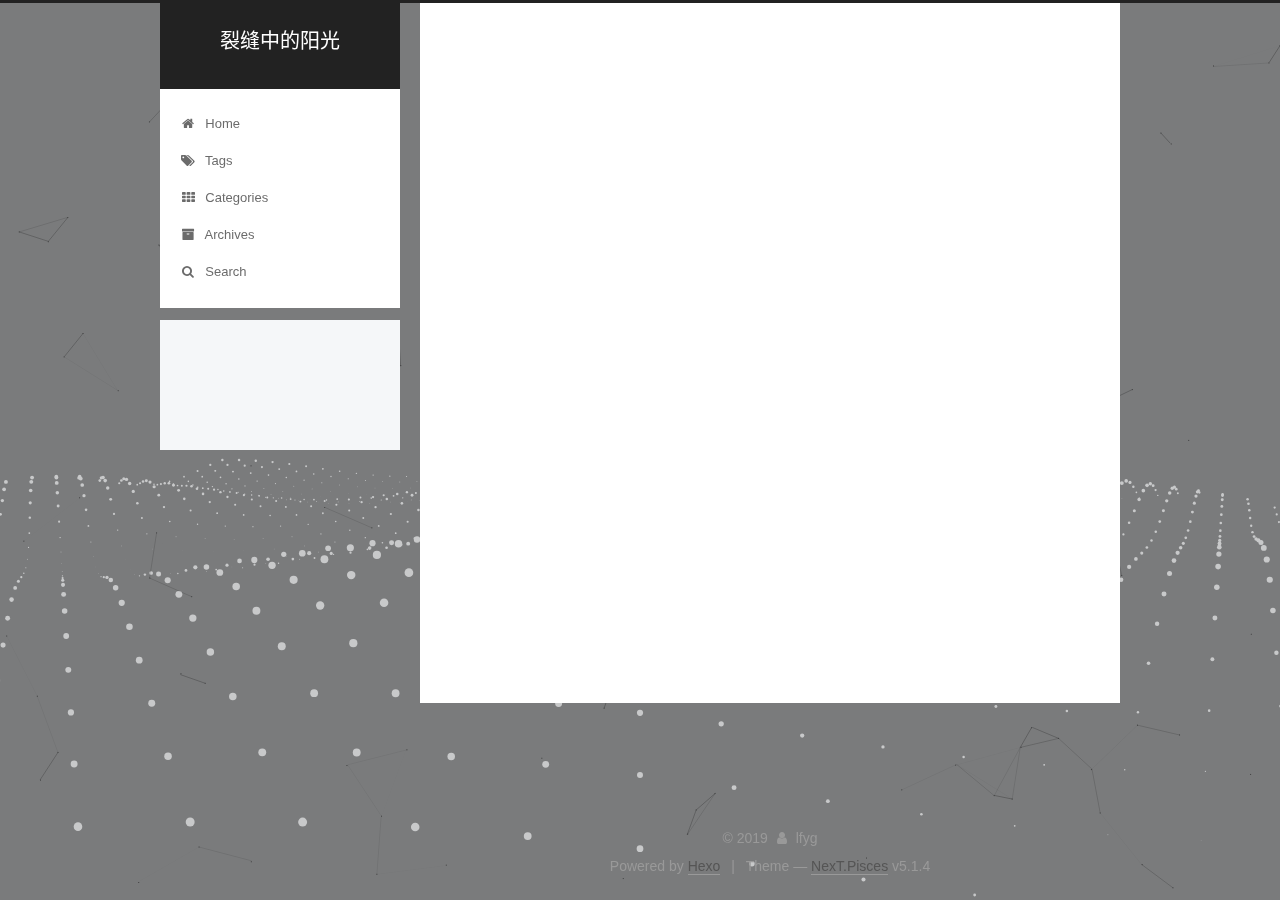
<file: archives/index.html>
<!DOCTYPE html>



  


<html class="theme-next pisces use-motion" lang="zh-CN">
<head>
  <meta charset="UTF-8"/>
<meta http-equiv="X-UA-Compatible" content="IE=edge" />
<meta name="viewport" content="width=device-width, initial-scale=1, maximum-scale=1"/>
<meta name="theme-color" content="#222">









<meta http-equiv="Cache-Control" content="no-transform" />
<meta http-equiv="Cache-Control" content="no-siteapp" />
















  
  
  <link href="/lib/fancybox/source/jquery.fancybox.css?v=2.1.5" rel="stylesheet" type="text/css" />







<link href="/lib/font-awesome/css/font-awesome.min.css?v=4.6.2" rel="stylesheet" type="text/css" />

<link href="/css/main.css?v=5.1.4" rel="stylesheet" type="text/css" />


  <link rel="apple-touch-icon" sizes="180x180" href="/images/apple-touch-icon-next.png?v=5.1.4">


  <link rel="icon" type="image/png" sizes="32x32" href="/images/favicon-32x32-next.png?v=5.1.4">


  <link rel="icon" type="image/png" sizes="16x16" href="/images/favicon-16x16-next.png?v=5.1.4">


  <link rel="mask-icon" href="/images/logo.svg?v=5.1.4" color="#222">





  <meta name="keywords" content="Hexo, NexT" />










<meta name="keywords" content="Java, SpringBoot, Scala">
<meta property="og:type" content="website">
<meta property="og:title" content="裂缝中的阳光">
<meta property="og:url" content="http:&#x2F;&#x2F;yoursite.com&#x2F;archives&#x2F;index.html">
<meta property="og:site_name" content="裂缝中的阳光">
<meta property="og:locale" content="zh-CN">
<meta name="twitter:card" content="summary">



<script type="text/javascript" id="hexo.configurations">
  var NexT = window.NexT || {};
  var CONFIG = {
    root: '/',
    scheme: 'Pisces',
    version: '5.1.4',
    sidebar: {"position":"left","display":"post","offset":12,"b2t":false,"scrollpercent":false,"onmobile":false},
    fancybox: true,
    tabs: true,
    motion: {"enable":true,"async":false,"transition":{"post_block":"fadeIn","post_header":"slideDownIn","post_body":"slideDownIn","coll_header":"slideLeftIn","sidebar":"slideUpIn"}},
    duoshuo: {
      userId: '0',
      author: 'Author'
    },
    algolia: {
      applicationID: '',
      apiKey: '',
      indexName: '',
      hits: {"per_page":10},
      labels: {"input_placeholder":"Search for Posts","hits_empty":"We didn't find any results for the search: ${query}","hits_stats":"${hits} results found in ${time} ms"}
    }
  };
</script>



  <link rel="canonical" href="http://yoursite.com/archives/"/>





  <title>Archive | 裂缝中的阳光</title>
  








</head>

<body itemscope itemtype="http://schema.org/WebPage" lang="zh-CN">

  
  
    
  

  <div class="container sidebar-position-left page-archive">
    <div class="headband"></div>

    <header id="header" class="header" itemscope itemtype="http://schema.org/WPHeader">
      <div class="header-inner"><div class="site-brand-wrapper">
  <div class="site-meta ">
    

    <div class="custom-logo-site-title">
      <a href="/"  class="brand" rel="start">
        <span class="logo-line-before"><i></i></span>
        <span class="site-title">裂缝中的阳光</span>
        <span class="logo-line-after"><i></i></span>
      </a>
    </div>
      
        <p class="site-subtitle"></p>
      
  </div>

  <div class="site-nav-toggle">
    <button>
      <span class="btn-bar"></span>
      <span class="btn-bar"></span>
      <span class="btn-bar"></span>
    </button>
  </div>
</div>

<nav class="site-nav">
  

  
    <ul id="menu" class="menu">
      
        
        <li class="menu-item menu-item-home">
          <a href="/%20" rel="section">
            
              <i class="menu-item-icon fa fa-fw fa-home"></i> <br />
            
            Home
          </a>
        </li>
      
        
        <li class="menu-item menu-item-tags">
          <a href="/tags/%20" rel="section">
            
              <i class="menu-item-icon fa fa-fw fa-tags"></i> <br />
            
            Tags
          </a>
        </li>
      
        
        <li class="menu-item menu-item-categories">
          <a href="/categories/%20" rel="section">
            
              <i class="menu-item-icon fa fa-fw fa-th"></i> <br />
            
            Categories
          </a>
        </li>
      
        
        <li class="menu-item menu-item-archives">
          <a href="/archives/%20" rel="section">
            
              <i class="menu-item-icon fa fa-fw fa-archive"></i> <br />
            
            Archives
          </a>
        </li>
      

      
        <li class="menu-item menu-item-search">
          
            <a href="javascript:;" target="_blank" rel="noopener" class="popup-trigger">
          
            
              <i class="menu-item-icon fa fa-search fa-fw"></i> <br />
            
            Search
          </a>
        </li>
      
    </ul>
  

  
    <div class="site-search">
      
  <div class="popup search-popup local-search-popup">
  <div class="local-search-header clearfix">
    <span class="search-icon">
      <i class="fa fa-search"></i>
    </span>
    <span class="popup-btn-close">
      <i class="fa fa-times-circle"></i>
    </span>
    <div class="local-search-input-wrapper">
      <input autocomplete="off"
             placeholder="Searching..." spellcheck="false"
             type="text" id="local-search-input">
    </div>
  </div>
  <div id="local-search-result"></div>
</div>



    </div>
  
</nav>



 </div>
    </header>

    <main id="main" class="main">
      <div class="main-inner">
        <div class="content-wrap">
          <div id="content" class="content">
            

  
  
  
  <div class="post-block archive">
    <div id="posts" class="posts-collapse">
      <span class="archive-move-on"></span>

      <span class="archive-page-counter">
        
        
        
          
        
        Um..! 2 posts in total. Keep on posting.
      </span>

      

        
        
        

        
          
          <div class="collection-title">
            <h1 class="archive-year" id="archive-year-2019">2019</h1>
          </div>
        
        

        

  <article class="post post-type-normal" itemscope itemtype="http://schema.org/Article">
    <header class="post-header">

      <h2 class="post-title">
        
            <a class="post-title-link" href="/2019/11/09/hello-world2-md/" itemprop="url">
              
                <span itemprop="name">hello-world2-md</span>
              
            </a>
        
      </h2>

      <div class="post-meta">
        <time class="post-time" itemprop="dateCreated"
              datetime="2019-11-09T17:22:39+08:00"
              content="2019-11-09" >
          11-09
        </time>
      </div>

    </header>
  </article>



      

        
        
        

        
        

        

  <article class="post post-type-normal" itemscope itemtype="http://schema.org/Article">
    <header class="post-header">

      <h2 class="post-title">
        
            <a class="post-title-link" href="/2019/11/09/hello-world/" itemprop="url">
              
                <span itemprop="name">Hello World</span>
              
            </a>
        
      </h2>

      <div class="post-meta">
        <time class="post-time" itemprop="dateCreated"
              datetime="2019-11-09T14:42:29+08:00"
              content="2019-11-09" >
          11-09
        </time>
      </div>

    </header>
  </article>



      

    </div>
  </div>
  
  
  

  



          </div>
          


          

        </div>
        
          
  
  <div class="sidebar-toggle">
    <div class="sidebar-toggle-line-wrap">
      <span class="sidebar-toggle-line sidebar-toggle-line-first"></span>
      <span class="sidebar-toggle-line sidebar-toggle-line-middle"></span>
      <span class="sidebar-toggle-line sidebar-toggle-line-last"></span>
    </div>
  </div>

  <aside id="sidebar" class="sidebar">
    
    <div class="sidebar-inner">

      

      

      <section class="site-overview-wrap sidebar-panel sidebar-panel-active">
        <div class="site-overview">
          <div class="site-author motion-element" itemprop="author" itemscope itemtype="http://schema.org/Person">
            
              <p class="site-author-name" itemprop="name">lfyg</p>
              <p class="site-description motion-element" itemprop="description"></p>
          </div>

          <nav class="site-state motion-element">

            
              <div class="site-state-item site-state-posts">
              
                <a href="/archives/%20%7C%7C%20archive">
              
                  <span class="site-state-item-count">2</span>
                  <span class="site-state-item-name">posts</span>
                </a>
              </div>
            

            

            

          </nav>

          

          

          
          

          
          

          

        </div>
      </section>

      

      

    </div>
  </aside>


        
      </div>
    </main>

    <footer id="footer" class="footer">
      <div class="footer-inner">
        <div class="copyright">&copy; <span itemprop="copyrightYear">2019</span>
  <span class="with-love">
    <i class="fa fa-user"></i>
  </span>
  <span class="author" itemprop="copyrightHolder">lfyg</span>

  
</div>


  <div class="powered-by">Powered by <a class="theme-link" target="_blank" href="https://hexo.io">Hexo</a></div>



  <span class="post-meta-divider">|</span>



  <div class="theme-info">Theme &mdash; <a class="theme-link" target="_blank" href="https://github.com/iissnan/hexo-theme-next">NexT.Pisces</a> v5.1.4</div>




        







        
      </div>
    </footer>

    
      <div class="back-to-top">
        <i class="fa fa-arrow-up"></i>
        
      </div>
    

    

  </div>

  

<script type="text/javascript">
  if (Object.prototype.toString.call(window.Promise) !== '[object Function]') {
    window.Promise = null;
  }
</script>









  


  



  
  









  
  
    <script type="text/javascript" src="/lib/jquery/index.js?v=2.1.3"></script>
  

  
  
    <script type="text/javascript" src="/lib/fastclick/lib/fastclick.min.js?v=1.0.6"></script>
  

  
  
    <script type="text/javascript" src="/lib/jquery_lazyload/jquery.lazyload.js?v=1.9.7"></script>
  

  
  
    <script type="text/javascript" src="/lib/velocity/velocity.min.js?v=1.2.1"></script>
  

  
  
    <script type="text/javascript" src="/lib/velocity/velocity.ui.min.js?v=1.2.1"></script>
  

  
  
    <script type="text/javascript" src="/lib/fancybox/source/jquery.fancybox.pack.js?v=2.1.5"></script>
  

  
  
    <script type="text/javascript" src="/lib/canvas-nest/canvas-nest.min.js"></script>
  

  
  
    <script type="text/javascript" src="/lib/three/three.min.js"></script>
  

  
  
    <script type="text/javascript" src="/lib/three/three-waves.min.js"></script>
  


  


  <script type="text/javascript" src="/js/src/utils.js?v=5.1.4"></script>

  <script type="text/javascript" src="/js/src/motion.js?v=5.1.4"></script>



  
  


  <script type="text/javascript" src="/js/src/affix.js?v=5.1.4"></script>

  <script type="text/javascript" src="/js/src/schemes/pisces.js?v=5.1.4"></script>



  

  


  <script type="text/javascript" src="/js/src/bootstrap.js?v=5.1.4"></script>



  


  




	





  





  












  

  <script type="text/javascript">
    // Popup Window;
    var isfetched = false;
    var isXml = true;
    // Search DB path;
    var search_path = "search.xml";
    if (search_path.length === 0) {
      search_path = "search.xml";
    } else if (/json$/i.test(search_path)) {
      isXml = false;
    }
    var path = "/" + search_path;
    // monitor main search box;

    var onPopupClose = function (e) {
      $('.popup').hide();
      $('#local-search-input').val('');
      $('.search-result-list').remove();
      $('#no-result').remove();
      $(".local-search-pop-overlay").remove();
      $('body').css('overflow', '');
    }

    function proceedsearch() {
      $("body")
        .append('<div class="search-popup-overlay local-search-pop-overlay"></div>')
        .css('overflow', 'hidden');
      $('.search-popup-overlay').click(onPopupClose);
      $('.popup').toggle();
      var $localSearchInput = $('#local-search-input');
      $localSearchInput.attr("autocapitalize", "none");
      $localSearchInput.attr("autocorrect", "off");
      $localSearchInput.focus();
    }

    // search function;
    var searchFunc = function(path, search_id, content_id) {
      'use strict';

      // start loading animation
      $("body")
        .append('<div class="search-popup-overlay local-search-pop-overlay">' +
          '<div id="search-loading-icon">' +
          '<i class="fa fa-spinner fa-pulse fa-5x fa-fw"></i>' +
          '</div>' +
          '</div>')
        .css('overflow', 'hidden');
      $("#search-loading-icon").css('margin', '20% auto 0 auto').css('text-align', 'center');

      $.ajax({
        url: path,
        dataType: isXml ? "xml" : "json",
        async: true,
        success: function(res) {
          // get the contents from search data
          isfetched = true;
          $('.popup').detach().appendTo('.header-inner');
          var datas = isXml ? $("entry", res).map(function() {
            return {
              title: $("title", this).text(),
              content: $("content",this).text(),
              url: $("url" , this).text()
            };
          }).get() : res;
          var input = document.getElementById(search_id);
          var resultContent = document.getElementById(content_id);
          var inputEventFunction = function() {
            var searchText = input.value.trim().toLowerCase();
            var keywords = searchText.split(/[\s\-]+/);
            if (keywords.length > 1) {
              keywords.push(searchText);
            }
            var resultItems = [];
            if (searchText.length > 0) {
              // perform local searching
              datas.forEach(function(data) {
                var isMatch = false;
                var hitCount = 0;
                var searchTextCount = 0;
                var title = data.title.trim();
                var titleInLowerCase = title.toLowerCase();
                var content = data.content.trim().replace(/<[^>]+>/g,"");
                var contentInLowerCase = content.toLowerCase();
                var articleUrl = decodeURIComponent(data.url);
                var indexOfTitle = [];
                var indexOfContent = [];
                // only match articles with not empty titles
                if(title != '') {
                  keywords.forEach(function(keyword) {
                    function getIndexByWord(word, text, caseSensitive) {
                      var wordLen = word.length;
                      if (wordLen === 0) {
                        return [];
                      }
                      var startPosition = 0, position = [], index = [];
                      if (!caseSensitive) {
                        text = text.toLowerCase();
                        word = word.toLowerCase();
                      }
                      while ((position = text.indexOf(word, startPosition)) > -1) {
                        index.push({position: position, word: word});
                        startPosition = position + wordLen;
                      }
                      return index;
                    }

                    indexOfTitle = indexOfTitle.concat(getIndexByWord(keyword, titleInLowerCase, false));
                    indexOfContent = indexOfContent.concat(getIndexByWord(keyword, contentInLowerCase, false));
                  });
                  if (indexOfTitle.length > 0 || indexOfContent.length > 0) {
                    isMatch = true;
                    hitCount = indexOfTitle.length + indexOfContent.length;
                  }
                }

                // show search results

                if (isMatch) {
                  // sort index by position of keyword

                  [indexOfTitle, indexOfContent].forEach(function (index) {
                    index.sort(function (itemLeft, itemRight) {
                      if (itemRight.position !== itemLeft.position) {
                        return itemRight.position - itemLeft.position;
                      } else {
                        return itemLeft.word.length - itemRight.word.length;
                      }
                    });
                  });

                  // merge hits into slices

                  function mergeIntoSlice(text, start, end, index) {
                    var item = index[index.length - 1];
                    var position = item.position;
                    var word = item.word;
                    var hits = [];
                    var searchTextCountInSlice = 0;
                    while (position + word.length <= end && index.length != 0) {
                      if (word === searchText) {
                        searchTextCountInSlice++;
                      }
                      hits.push({position: position, length: word.length});
                      var wordEnd = position + word.length;

                      // move to next position of hit

                      index.pop();
                      while (index.length != 0) {
                        item = index[index.length - 1];
                        position = item.position;
                        word = item.word;
                        if (wordEnd > position) {
                          index.pop();
                        } else {
                          break;
                        }
                      }
                    }
                    searchTextCount += searchTextCountInSlice;
                    return {
                      hits: hits,
                      start: start,
                      end: end,
                      searchTextCount: searchTextCountInSlice
                    };
                  }

                  var slicesOfTitle = [];
                  if (indexOfTitle.length != 0) {
                    slicesOfTitle.push(mergeIntoSlice(title, 0, title.length, indexOfTitle));
                  }

                  var slicesOfContent = [];
                  while (indexOfContent.length != 0) {
                    var item = indexOfContent[indexOfContent.length - 1];
                    var position = item.position;
                    var word = item.word;
                    // cut out 100 characters
                    var start = position - 20;
                    var end = position + 80;
                    if(start < 0){
                      start = 0;
                    }
                    if (end < position + word.length) {
                      end = position + word.length;
                    }
                    if(end > content.length){
                      end = content.length;
                    }
                    slicesOfContent.push(mergeIntoSlice(content, start, end, indexOfContent));
                  }

                  // sort slices in content by search text's count and hits' count

                  slicesOfContent.sort(function (sliceLeft, sliceRight) {
                    if (sliceLeft.searchTextCount !== sliceRight.searchTextCount) {
                      return sliceRight.searchTextCount - sliceLeft.searchTextCount;
                    } else if (sliceLeft.hits.length !== sliceRight.hits.length) {
                      return sliceRight.hits.length - sliceLeft.hits.length;
                    } else {
                      return sliceLeft.start - sliceRight.start;
                    }
                  });

                  // select top N slices in content

                  var upperBound = parseInt('5');
                  if (upperBound >= 0) {
                    slicesOfContent = slicesOfContent.slice(0, upperBound);
                  }

                  // highlight title and content

                  function highlightKeyword(text, slice) {
                    var result = '';
                    var prevEnd = slice.start;
                    slice.hits.forEach(function (hit) {
                      result += text.substring(prevEnd, hit.position);
                      var end = hit.position + hit.length;
                      result += '<b class="search-keyword">' + text.substring(hit.position, end) + '</b>';
                      prevEnd = end;
                    });
                    result += text.substring(prevEnd, slice.end);
                    return result;
                  }

                  var resultItem = '';

                  if (slicesOfTitle.length != 0) {
                    resultItem += "<li><a href='" + articleUrl + "' class='search-result-title'>" + highlightKeyword(title, slicesOfTitle[0]) + "</a>";
                  } else {
                    resultItem += "<li><a href='" + articleUrl + "' class='search-result-title'>" + title + "</a>";
                  }

                  slicesOfContent.forEach(function (slice) {
                    resultItem += "<a href='" + articleUrl + "'>" +
                      "<p class=\"search-result\">" + highlightKeyword(content, slice) +
                      "...</p>" + "</a>";
                  });

                  resultItem += "</li>";
                  resultItems.push({
                    item: resultItem,
                    searchTextCount: searchTextCount,
                    hitCount: hitCount,
                    id: resultItems.length
                  });
                }
              })
            };
            if (keywords.length === 1 && keywords[0] === "") {
              resultContent.innerHTML = '<div id="no-result"><i class="fa fa-search fa-5x" /></div>'
            } else if (resultItems.length === 0) {
              resultContent.innerHTML = '<div id="no-result"><i class="fa fa-frown-o fa-5x" /></div>'
            } else {
              resultItems.sort(function (resultLeft, resultRight) {
                if (resultLeft.searchTextCount !== resultRight.searchTextCount) {
                  return resultRight.searchTextCount - resultLeft.searchTextCount;
                } else if (resultLeft.hitCount !== resultRight.hitCount) {
                  return resultRight.hitCount - resultLeft.hitCount;
                } else {
                  return resultRight.id - resultLeft.id;
                }
              });
              var searchResultList = '<ul class=\"search-result-list\">';
              resultItems.forEach(function (result) {
                searchResultList += result.item;
              })
              searchResultList += "</ul>";
              resultContent.innerHTML = searchResultList;
            }
          }

          if ('auto' === 'auto') {
            input.addEventListener('input', inputEventFunction);
          } else {
            $('.search-icon').click(inputEventFunction);
            input.addEventListener('keypress', function (event) {
              if (event.keyCode === 13) {
                inputEventFunction();
              }
            });
          }

          // remove loading animation
          $(".local-search-pop-overlay").remove();
          $('body').css('overflow', '');

          proceedsearch();
        }
      });
    }

    // handle and trigger popup window;
    $('.popup-trigger').click(function(e) {
      e.stopPropagation();
      if (isfetched === false) {
        searchFunc(path, 'local-search-input', 'local-search-result');
      } else {
        proceedsearch();
      };
    });

    $('.popup-btn-close').click(onPopupClose);
    $('.popup').click(function(e){
      e.stopPropagation();
    });
    $(document).on('keyup', function (event) {
      var shouldDismissSearchPopup = event.which === 27 &&
        $('.search-popup').is(':visible');
      if (shouldDismissSearchPopup) {
        onPopupClose();
      }
    });
  </script>





  

  

  

  
  

  

  

  

</body>
</html>
</file>
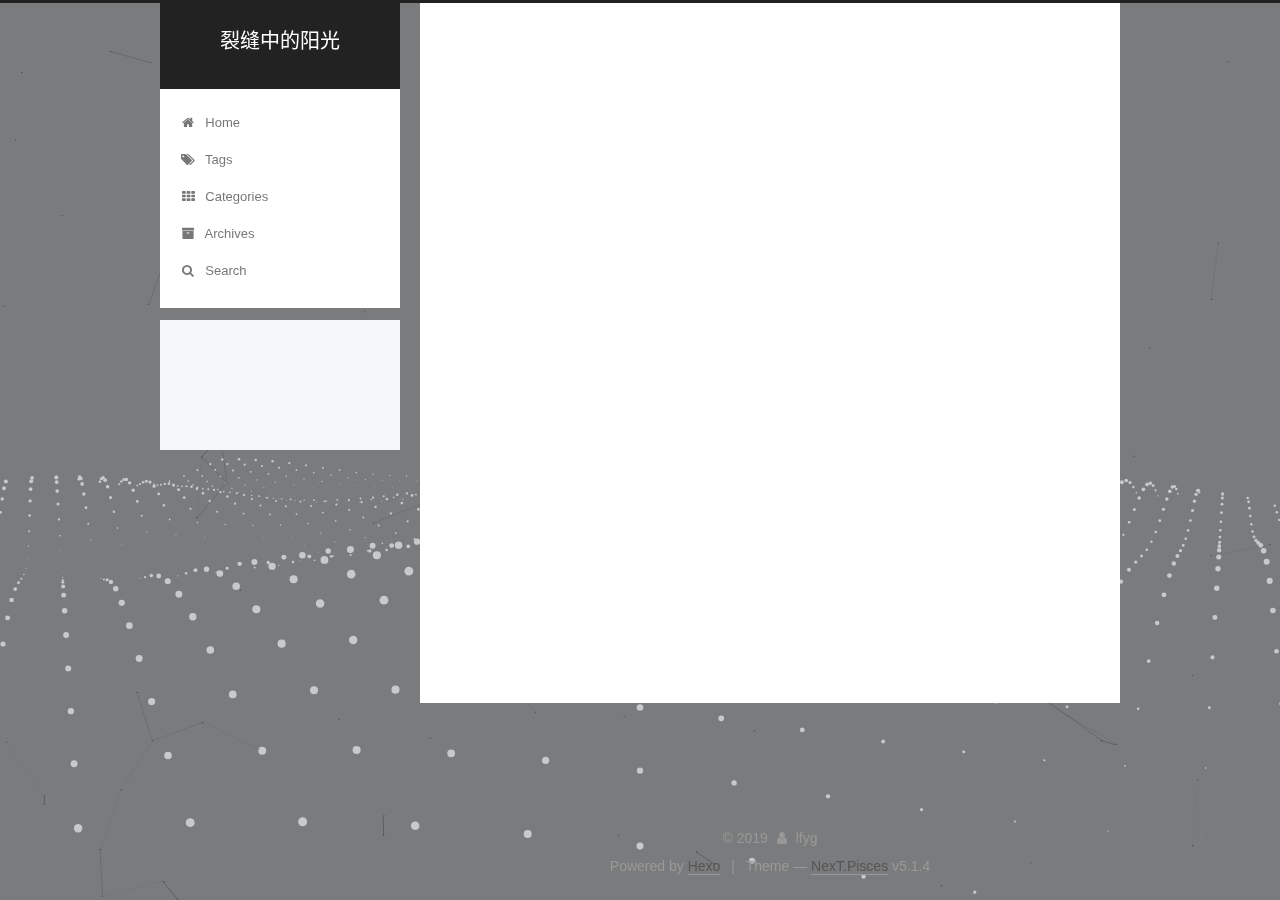
<file: categories/index.html>
<!DOCTYPE html>



  


<html class="theme-next pisces use-motion" lang="zh-CN">
<head>
  <meta charset="UTF-8"/>
<meta http-equiv="X-UA-Compatible" content="IE=edge" />
<meta name="viewport" content="width=device-width, initial-scale=1, maximum-scale=1"/>
<meta name="theme-color" content="#222">









<meta http-equiv="Cache-Control" content="no-transform" />
<meta http-equiv="Cache-Control" content="no-siteapp" />
















  
  
  <link href="/lib/fancybox/source/jquery.fancybox.css?v=2.1.5" rel="stylesheet" type="text/css" />







<link href="/lib/font-awesome/css/font-awesome.min.css?v=4.6.2" rel="stylesheet" type="text/css" />

<link href="/css/main.css?v=5.1.4" rel="stylesheet" type="text/css" />


  <link rel="apple-touch-icon" sizes="180x180" href="/images/apple-touch-icon-next.png?v=5.1.4">


  <link rel="icon" type="image/png" sizes="32x32" href="/images/favicon-32x32-next.png?v=5.1.4">


  <link rel="icon" type="image/png" sizes="16x16" href="/images/favicon-16x16-next.png?v=5.1.4">


  <link rel="mask-icon" href="/images/logo.svg?v=5.1.4" color="#222">





  <meta name="keywords" content="Hexo, NexT" />










<meta name="keywords" content="Java, SpringBoot, Scala">
<meta property="og:type" content="website">
<meta property="og:title" content="categories">
<meta property="og:url" content="http:&#x2F;&#x2F;yoursite.com&#x2F;categories&#x2F;index.html">
<meta property="og:site_name" content="裂缝中的阳光">
<meta property="og:locale" content="zh-CN">
<meta property="og:updated_time" content="2019-11-09T08:52:03.981Z">
<meta name="twitter:card" content="summary">



<script type="text/javascript" id="hexo.configurations">
  var NexT = window.NexT || {};
  var CONFIG = {
    root: '/',
    scheme: 'Pisces',
    version: '5.1.4',
    sidebar: {"position":"left","display":"post","offset":12,"b2t":false,"scrollpercent":false,"onmobile":false},
    fancybox: true,
    tabs: true,
    motion: {"enable":true,"async":false,"transition":{"post_block":"fadeIn","post_header":"slideDownIn","post_body":"slideDownIn","coll_header":"slideLeftIn","sidebar":"slideUpIn"}},
    duoshuo: {
      userId: '0',
      author: 'Author'
    },
    algolia: {
      applicationID: '',
      apiKey: '',
      indexName: '',
      hits: {"per_page":10},
      labels: {"input_placeholder":"Search for Posts","hits_empty":"We didn't find any results for the search: ${query}","hits_stats":"${hits} results found in ${time} ms"}
    }
  };
</script>



  <link rel="canonical" href="http://yoursite.com/categories/"/>





  <title>categories | 裂缝中的阳光</title>
  








</head>

<body itemscope itemtype="http://schema.org/WebPage" lang="zh-CN">

  
  
    
  

  <div class="container sidebar-position-left page-post-detail">
    <div class="headband"></div>

    <header id="header" class="header" itemscope itemtype="http://schema.org/WPHeader">
      <div class="header-inner"><div class="site-brand-wrapper">
  <div class="site-meta ">
    

    <div class="custom-logo-site-title">
      <a href="/"  class="brand" rel="start">
        <span class="logo-line-before"><i></i></span>
        <span class="site-title">裂缝中的阳光</span>
        <span class="logo-line-after"><i></i></span>
      </a>
    </div>
      
        <p class="site-subtitle"></p>
      
  </div>

  <div class="site-nav-toggle">
    <button>
      <span class="btn-bar"></span>
      <span class="btn-bar"></span>
      <span class="btn-bar"></span>
    </button>
  </div>
</div>

<nav class="site-nav">
  

  
    <ul id="menu" class="menu">
      
        
        <li class="menu-item menu-item-home">
          <a href="/%20" rel="section">
            
              <i class="menu-item-icon fa fa-fw fa-home"></i> <br />
            
            Home
          </a>
        </li>
      
        
        <li class="menu-item menu-item-tags">
          <a href="/tags/%20" rel="section">
            
              <i class="menu-item-icon fa fa-fw fa-tags"></i> <br />
            
            Tags
          </a>
        </li>
      
        
        <li class="menu-item menu-item-categories">
          <a href="/categories/%20" rel="section">
            
              <i class="menu-item-icon fa fa-fw fa-th"></i> <br />
            
            Categories
          </a>
        </li>
      
        
        <li class="menu-item menu-item-archives">
          <a href="/archives/%20" rel="section">
            
              <i class="menu-item-icon fa fa-fw fa-archive"></i> <br />
            
            Archives
          </a>
        </li>
      

      
        <li class="menu-item menu-item-search">
          
            <a href="javascript:;" target="_blank" rel="noopener" class="popup-trigger">
          
            
              <i class="menu-item-icon fa fa-search fa-fw"></i> <br />
            
            Search
          </a>
        </li>
      
    </ul>
  

  
    <div class="site-search">
      
  <div class="popup search-popup local-search-popup">
  <div class="local-search-header clearfix">
    <span class="search-icon">
      <i class="fa fa-search"></i>
    </span>
    <span class="popup-btn-close">
      <i class="fa fa-times-circle"></i>
    </span>
    <div class="local-search-input-wrapper">
      <input autocomplete="off"
             placeholder="Searching..." spellcheck="false"
             type="text" id="local-search-input">
    </div>
  </div>
  <div id="local-search-result"></div>
</div>



    </div>
  
</nav>



 </div>
    </header>

    <main id="main" class="main">
      <div class="main-inner">
        <div class="content-wrap">
          <div id="content" class="content">
            

  <div id="posts" class="posts-expand">
    
    
    
    <div class="post-block page">
      <header class="post-header">

	<h1 class="post-title" itemprop="name headline">categories</h1>



</header>

      
      
      
      <div class="post-body">
        
        
          <div class="category-all-page">
            <div class="category-all-title">
                No categories
            </div>
            <div class="category-all">
              
            </div>
          </div>
        
      </div>
      
      
      
    </div>
    
    
    
  </div>


          </div>
          


          

        </div>
        
          
  
  <div class="sidebar-toggle">
    <div class="sidebar-toggle-line-wrap">
      <span class="sidebar-toggle-line sidebar-toggle-line-first"></span>
      <span class="sidebar-toggle-line sidebar-toggle-line-middle"></span>
      <span class="sidebar-toggle-line sidebar-toggle-line-last"></span>
    </div>
  </div>

  <aside id="sidebar" class="sidebar">
    
    <div class="sidebar-inner">

      

      

      <section class="site-overview-wrap sidebar-panel sidebar-panel-active">
        <div class="site-overview">
          <div class="site-author motion-element" itemprop="author" itemscope itemtype="http://schema.org/Person">
            
              <p class="site-author-name" itemprop="name">lfyg</p>
              <p class="site-description motion-element" itemprop="description"></p>
          </div>

          <nav class="site-state motion-element">

            
              <div class="site-state-item site-state-posts">
              
                <a href="/archives/%20%7C%7C%20archive">
              
                  <span class="site-state-item-count">2</span>
                  <span class="site-state-item-name">posts</span>
                </a>
              </div>
            

            

            

          </nav>

          

          

          
          

          
          

          

        </div>
      </section>

      

      

    </div>
  </aside>


        
      </div>
    </main>

    <footer id="footer" class="footer">
      <div class="footer-inner">
        <div class="copyright">&copy; <span itemprop="copyrightYear">2019</span>
  <span class="with-love">
    <i class="fa fa-user"></i>
  </span>
  <span class="author" itemprop="copyrightHolder">lfyg</span>

  
</div>


  <div class="powered-by">Powered by <a class="theme-link" target="_blank" href="https://hexo.io">Hexo</a></div>



  <span class="post-meta-divider">|</span>



  <div class="theme-info">Theme &mdash; <a class="theme-link" target="_blank" href="https://github.com/iissnan/hexo-theme-next">NexT.Pisces</a> v5.1.4</div>




        







        
      </div>
    </footer>

    
      <div class="back-to-top">
        <i class="fa fa-arrow-up"></i>
        
      </div>
    

    

  </div>

  

<script type="text/javascript">
  if (Object.prototype.toString.call(window.Promise) !== '[object Function]') {
    window.Promise = null;
  }
</script>









  


  



  
  









  
  
    <script type="text/javascript" src="/lib/jquery/index.js?v=2.1.3"></script>
  

  
  
    <script type="text/javascript" src="/lib/fastclick/lib/fastclick.min.js?v=1.0.6"></script>
  

  
  
    <script type="text/javascript" src="/lib/jquery_lazyload/jquery.lazyload.js?v=1.9.7"></script>
  

  
  
    <script type="text/javascript" src="/lib/velocity/velocity.min.js?v=1.2.1"></script>
  

  
  
    <script type="text/javascript" src="/lib/velocity/velocity.ui.min.js?v=1.2.1"></script>
  

  
  
    <script type="text/javascript" src="/lib/fancybox/source/jquery.fancybox.pack.js?v=2.1.5"></script>
  

  
  
    <script type="text/javascript" src="/lib/canvas-nest/canvas-nest.min.js"></script>
  

  
  
    <script type="text/javascript" src="/lib/three/three.min.js"></script>
  

  
  
    <script type="text/javascript" src="/lib/three/three-waves.min.js"></script>
  


  


  <script type="text/javascript" src="/js/src/utils.js?v=5.1.4"></script>

  <script type="text/javascript" src="/js/src/motion.js?v=5.1.4"></script>



  
  


  <script type="text/javascript" src="/js/src/affix.js?v=5.1.4"></script>

  <script type="text/javascript" src="/js/src/schemes/pisces.js?v=5.1.4"></script>



  
  <script type="text/javascript" src="/js/src/scrollspy.js?v=5.1.4"></script>
<script type="text/javascript" src="/js/src/post-details.js?v=5.1.4"></script>



  


  <script type="text/javascript" src="/js/src/bootstrap.js?v=5.1.4"></script>



  


  




	





  





  












  

  <script type="text/javascript">
    // Popup Window;
    var isfetched = false;
    var isXml = true;
    // Search DB path;
    var search_path = "search.xml";
    if (search_path.length === 0) {
      search_path = "search.xml";
    } else if (/json$/i.test(search_path)) {
      isXml = false;
    }
    var path = "/" + search_path;
    // monitor main search box;

    var onPopupClose = function (e) {
      $('.popup').hide();
      $('#local-search-input').val('');
      $('.search-result-list').remove();
      $('#no-result').remove();
      $(".local-search-pop-overlay").remove();
      $('body').css('overflow', '');
    }

    function proceedsearch() {
      $("body")
        .append('<div class="search-popup-overlay local-search-pop-overlay"></div>')
        .css('overflow', 'hidden');
      $('.search-popup-overlay').click(onPopupClose);
      $('.popup').toggle();
      var $localSearchInput = $('#local-search-input');
      $localSearchInput.attr("autocapitalize", "none");
      $localSearchInput.attr("autocorrect", "off");
      $localSearchInput.focus();
    }

    // search function;
    var searchFunc = function(path, search_id, content_id) {
      'use strict';

      // start loading animation
      $("body")
        .append('<div class="search-popup-overlay local-search-pop-overlay">' +
          '<div id="search-loading-icon">' +
          '<i class="fa fa-spinner fa-pulse fa-5x fa-fw"></i>' +
          '</div>' +
          '</div>')
        .css('overflow', 'hidden');
      $("#search-loading-icon").css('margin', '20% auto 0 auto').css('text-align', 'center');

      $.ajax({
        url: path,
        dataType: isXml ? "xml" : "json",
        async: true,
        success: function(res) {
          // get the contents from search data
          isfetched = true;
          $('.popup').detach().appendTo('.header-inner');
          var datas = isXml ? $("entry", res).map(function() {
            return {
              title: $("title", this).text(),
              content: $("content",this).text(),
              url: $("url" , this).text()
            };
          }).get() : res;
          var input = document.getElementById(search_id);
          var resultContent = document.getElementById(content_id);
          var inputEventFunction = function() {
            var searchText = input.value.trim().toLowerCase();
            var keywords = searchText.split(/[\s\-]+/);
            if (keywords.length > 1) {
              keywords.push(searchText);
            }
            var resultItems = [];
            if (searchText.length > 0) {
              // perform local searching
              datas.forEach(function(data) {
                var isMatch = false;
                var hitCount = 0;
                var searchTextCount = 0;
                var title = data.title.trim();
                var titleInLowerCase = title.toLowerCase();
                var content = data.content.trim().replace(/<[^>]+>/g,"");
                var contentInLowerCase = content.toLowerCase();
                var articleUrl = decodeURIComponent(data.url);
                var indexOfTitle = [];
                var indexOfContent = [];
                // only match articles with not empty titles
                if(title != '') {
                  keywords.forEach(function(keyword) {
                    function getIndexByWord(word, text, caseSensitive) {
                      var wordLen = word.length;
                      if (wordLen === 0) {
                        return [];
                      }
                      var startPosition = 0, position = [], index = [];
                      if (!caseSensitive) {
                        text = text.toLowerCase();
                        word = word.toLowerCase();
                      }
                      while ((position = text.indexOf(word, startPosition)) > -1) {
                        index.push({position: position, word: word});
                        startPosition = position + wordLen;
                      }
                      return index;
                    }

                    indexOfTitle = indexOfTitle.concat(getIndexByWord(keyword, titleInLowerCase, false));
                    indexOfContent = indexOfContent.concat(getIndexByWord(keyword, contentInLowerCase, false));
                  });
                  if (indexOfTitle.length > 0 || indexOfContent.length > 0) {
                    isMatch = true;
                    hitCount = indexOfTitle.length + indexOfContent.length;
                  }
                }

                // show search results

                if (isMatch) {
                  // sort index by position of keyword

                  [indexOfTitle, indexOfContent].forEach(function (index) {
                    index.sort(function (itemLeft, itemRight) {
                      if (itemRight.position !== itemLeft.position) {
                        return itemRight.position - itemLeft.position;
                      } else {
                        return itemLeft.word.length - itemRight.word.length;
                      }
                    });
                  });

                  // merge hits into slices

                  function mergeIntoSlice(text, start, end, index) {
                    var item = index[index.length - 1];
                    var position = item.position;
                    var word = item.word;
                    var hits = [];
                    var searchTextCountInSlice = 0;
                    while (position + word.length <= end && index.length != 0) {
                      if (word === searchText) {
                        searchTextCountInSlice++;
                      }
                      hits.push({position: position, length: word.length});
                      var wordEnd = position + word.length;

                      // move to next position of hit

                      index.pop();
                      while (index.length != 0) {
                        item = index[index.length - 1];
                        position = item.position;
                        word = item.word;
                        if (wordEnd > position) {
                          index.pop();
                        } else {
                          break;
                        }
                      }
                    }
                    searchTextCount += searchTextCountInSlice;
                    return {
                      hits: hits,
                      start: start,
                      end: end,
                      searchTextCount: searchTextCountInSlice
                    };
                  }

                  var slicesOfTitle = [];
                  if (indexOfTitle.length != 0) {
                    slicesOfTitle.push(mergeIntoSlice(title, 0, title.length, indexOfTitle));
                  }

                  var slicesOfContent = [];
                  while (indexOfContent.length != 0) {
                    var item = indexOfContent[indexOfContent.length - 1];
                    var position = item.position;
                    var word = item.word;
                    // cut out 100 characters
                    var start = position - 20;
                    var end = position + 80;
                    if(start < 0){
                      start = 0;
                    }
                    if (end < position + word.length) {
                      end = position + word.length;
                    }
                    if(end > content.length){
                      end = content.length;
                    }
                    slicesOfContent.push(mergeIntoSlice(content, start, end, indexOfContent));
                  }

                  // sort slices in content by search text's count and hits' count

                  slicesOfContent.sort(function (sliceLeft, sliceRight) {
                    if (sliceLeft.searchTextCount !== sliceRight.searchTextCount) {
                      return sliceRight.searchTextCount - sliceLeft.searchTextCount;
                    } else if (sliceLeft.hits.length !== sliceRight.hits.length) {
                      return sliceRight.hits.length - sliceLeft.hits.length;
                    } else {
                      return sliceLeft.start - sliceRight.start;
                    }
                  });

                  // select top N slices in content

                  var upperBound = parseInt('5');
                  if (upperBound >= 0) {
                    slicesOfContent = slicesOfContent.slice(0, upperBound);
                  }

                  // highlight title and content

                  function highlightKeyword(text, slice) {
                    var result = '';
                    var prevEnd = slice.start;
                    slice.hits.forEach(function (hit) {
                      result += text.substring(prevEnd, hit.position);
                      var end = hit.position + hit.length;
                      result += '<b class="search-keyword">' + text.substring(hit.position, end) + '</b>';
                      prevEnd = end;
                    });
                    result += text.substring(prevEnd, slice.end);
                    return result;
                  }

                  var resultItem = '';

                  if (slicesOfTitle.length != 0) {
                    resultItem += "<li><a href='" + articleUrl + "' class='search-result-title'>" + highlightKeyword(title, slicesOfTitle[0]) + "</a>";
                  } else {
                    resultItem += "<li><a href='" + articleUrl + "' class='search-result-title'>" + title + "</a>";
                  }

                  slicesOfContent.forEach(function (slice) {
                    resultItem += "<a href='" + articleUrl + "'>" +
                      "<p class=\"search-result\">" + highlightKeyword(content, slice) +
                      "...</p>" + "</a>";
                  });

                  resultItem += "</li>";
                  resultItems.push({
                    item: resultItem,
                    searchTextCount: searchTextCount,
                    hitCount: hitCount,
                    id: resultItems.length
                  });
                }
              })
            };
            if (keywords.length === 1 && keywords[0] === "") {
              resultContent.innerHTML = '<div id="no-result"><i class="fa fa-search fa-5x" /></div>'
            } else if (resultItems.length === 0) {
              resultContent.innerHTML = '<div id="no-result"><i class="fa fa-frown-o fa-5x" /></div>'
            } else {
              resultItems.sort(function (resultLeft, resultRight) {
                if (resultLeft.searchTextCount !== resultRight.searchTextCount) {
                  return resultRight.searchTextCount - resultLeft.searchTextCount;
                } else if (resultLeft.hitCount !== resultRight.hitCount) {
                  return resultRight.hitCount - resultLeft.hitCount;
                } else {
                  return resultRight.id - resultLeft.id;
                }
              });
              var searchResultList = '<ul class=\"search-result-list\">';
              resultItems.forEach(function (result) {
                searchResultList += result.item;
              })
              searchResultList += "</ul>";
              resultContent.innerHTML = searchResultList;
            }
          }

          if ('auto' === 'auto') {
            input.addEventListener('input', inputEventFunction);
          } else {
            $('.search-icon').click(inputEventFunction);
            input.addEventListener('keypress', function (event) {
              if (event.keyCode === 13) {
                inputEventFunction();
              }
            });
          }

          // remove loading animation
          $(".local-search-pop-overlay").remove();
          $('body').css('overflow', '');

          proceedsearch();
        }
      });
    }

    // handle and trigger popup window;
    $('.popup-trigger').click(function(e) {
      e.stopPropagation();
      if (isfetched === false) {
        searchFunc(path, 'local-search-input', 'local-search-result');
      } else {
        proceedsearch();
      };
    });

    $('.popup-btn-close').click(onPopupClose);
    $('.popup').click(function(e){
      e.stopPropagation();
    });
    $(document).on('keyup', function (event) {
      var shouldDismissSearchPopup = event.which === 27 &&
        $('.search-popup').is(':visible');
      if (shouldDismissSearchPopup) {
        onPopupClose();
      }
    });
  </script>





  

  

  

  
  

  

  

  

</body>
</html>
</file>
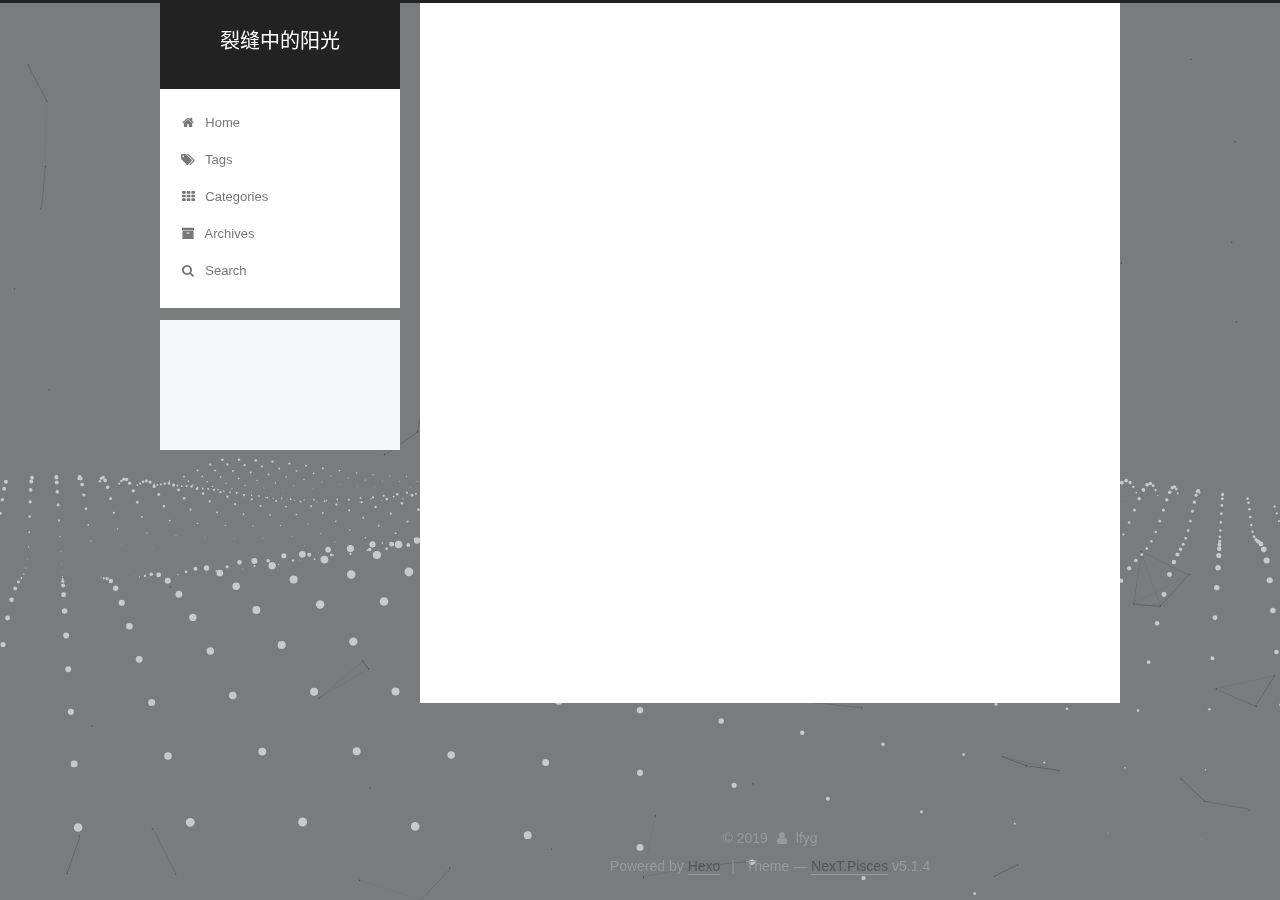
<file: tags/index.html>
<!DOCTYPE html>



  


<html class="theme-next pisces use-motion" lang="zh-CN">
<head>
  <meta charset="UTF-8"/>
<meta http-equiv="X-UA-Compatible" content="IE=edge" />
<meta name="viewport" content="width=device-width, initial-scale=1, maximum-scale=1"/>
<meta name="theme-color" content="#222">









<meta http-equiv="Cache-Control" content="no-transform" />
<meta http-equiv="Cache-Control" content="no-siteapp" />
















  
  
  <link href="/lib/fancybox/source/jquery.fancybox.css?v=2.1.5" rel="stylesheet" type="text/css" />







<link href="/lib/font-awesome/css/font-awesome.min.css?v=4.6.2" rel="stylesheet" type="text/css" />

<link href="/css/main.css?v=5.1.4" rel="stylesheet" type="text/css" />


  <link rel="apple-touch-icon" sizes="180x180" href="/images/apple-touch-icon-next.png?v=5.1.4">


  <link rel="icon" type="image/png" sizes="32x32" href="/images/favicon-32x32-next.png?v=5.1.4">


  <link rel="icon" type="image/png" sizes="16x16" href="/images/favicon-16x16-next.png?v=5.1.4">


  <link rel="mask-icon" href="/images/logo.svg?v=5.1.4" color="#222">





  <meta name="keywords" content="Hexo, NexT" />










<meta name="keywords" content="Java, SpringBoot, Scala">
<meta property="og:type" content="website">
<meta property="og:title" content="tags">
<meta property="og:url" content="http:&#x2F;&#x2F;yoursite.com&#x2F;tags&#x2F;index.html">
<meta property="og:site_name" content="裂缝中的阳光">
<meta property="og:locale" content="zh-CN">
<meta property="og:updated_time" content="2019-11-09T08:50:45.928Z">
<meta name="twitter:card" content="summary">



<script type="text/javascript" id="hexo.configurations">
  var NexT = window.NexT || {};
  var CONFIG = {
    root: '/',
    scheme: 'Pisces',
    version: '5.1.4',
    sidebar: {"position":"left","display":"post","offset":12,"b2t":false,"scrollpercent":false,"onmobile":false},
    fancybox: true,
    tabs: true,
    motion: {"enable":true,"async":false,"transition":{"post_block":"fadeIn","post_header":"slideDownIn","post_body":"slideDownIn","coll_header":"slideLeftIn","sidebar":"slideUpIn"}},
    duoshuo: {
      userId: '0',
      author: 'Author'
    },
    algolia: {
      applicationID: '',
      apiKey: '',
      indexName: '',
      hits: {"per_page":10},
      labels: {"input_placeholder":"Search for Posts","hits_empty":"We didn't find any results for the search: ${query}","hits_stats":"${hits} results found in ${time} ms"}
    }
  };
</script>



  <link rel="canonical" href="http://yoursite.com/tags/"/>





  <title>tags | 裂缝中的阳光</title>
  








</head>

<body itemscope itemtype="http://schema.org/WebPage" lang="zh-CN">

  
  
    
  

  <div class="container sidebar-position-left page-post-detail">
    <div class="headband"></div>

    <header id="header" class="header" itemscope itemtype="http://schema.org/WPHeader">
      <div class="header-inner"><div class="site-brand-wrapper">
  <div class="site-meta ">
    

    <div class="custom-logo-site-title">
      <a href="/"  class="brand" rel="start">
        <span class="logo-line-before"><i></i></span>
        <span class="site-title">裂缝中的阳光</span>
        <span class="logo-line-after"><i></i></span>
      </a>
    </div>
      
        <p class="site-subtitle"></p>
      
  </div>

  <div class="site-nav-toggle">
    <button>
      <span class="btn-bar"></span>
      <span class="btn-bar"></span>
      <span class="btn-bar"></span>
    </button>
  </div>
</div>

<nav class="site-nav">
  

  
    <ul id="menu" class="menu">
      
        
        <li class="menu-item menu-item-home">
          <a href="/%20" rel="section">
            
              <i class="menu-item-icon fa fa-fw fa-home"></i> <br />
            
            Home
          </a>
        </li>
      
        
        <li class="menu-item menu-item-tags">
          <a href="/tags/%20" rel="section">
            
              <i class="menu-item-icon fa fa-fw fa-tags"></i> <br />
            
            Tags
          </a>
        </li>
      
        
        <li class="menu-item menu-item-categories">
          <a href="/categories/%20" rel="section">
            
              <i class="menu-item-icon fa fa-fw fa-th"></i> <br />
            
            Categories
          </a>
        </li>
      
        
        <li class="menu-item menu-item-archives">
          <a href="/archives/%20" rel="section">
            
              <i class="menu-item-icon fa fa-fw fa-archive"></i> <br />
            
            Archives
          </a>
        </li>
      

      
        <li class="menu-item menu-item-search">
          
            <a href="javascript:;" target="_blank" rel="noopener" class="popup-trigger">
          
            
              <i class="menu-item-icon fa fa-search fa-fw"></i> <br />
            
            Search
          </a>
        </li>
      
    </ul>
  

  
    <div class="site-search">
      
  <div class="popup search-popup local-search-popup">
  <div class="local-search-header clearfix">
    <span class="search-icon">
      <i class="fa fa-search"></i>
    </span>
    <span class="popup-btn-close">
      <i class="fa fa-times-circle"></i>
    </span>
    <div class="local-search-input-wrapper">
      <input autocomplete="off"
             placeholder="Searching..." spellcheck="false"
             type="text" id="local-search-input">
    </div>
  </div>
  <div id="local-search-result"></div>
</div>



    </div>
  
</nav>



 </div>
    </header>

    <main id="main" class="main">
      <div class="main-inner">
        <div class="content-wrap">
          <div id="content" class="content">
            

  <div id="posts" class="posts-expand">
    
    
    
    <div class="post-block page">
      <header class="post-header">

	<h1 class="post-title" itemprop="name headline">tags</h1>



</header>

      
      
      
      <div class="post-body">
        
        
          <div class="tag-cloud">
            <div class="tag-cloud-title">
                No tags
            </div>
            <div class="tag-cloud-tags">
              
            </div>
          </div>
        
      </div>
      
      
      
    </div>
    
    
    
  </div>


          </div>
          


          

        </div>
        
          
  
  <div class="sidebar-toggle">
    <div class="sidebar-toggle-line-wrap">
      <span class="sidebar-toggle-line sidebar-toggle-line-first"></span>
      <span class="sidebar-toggle-line sidebar-toggle-line-middle"></span>
      <span class="sidebar-toggle-line sidebar-toggle-line-last"></span>
    </div>
  </div>

  <aside id="sidebar" class="sidebar">
    
    <div class="sidebar-inner">

      

      

      <section class="site-overview-wrap sidebar-panel sidebar-panel-active">
        <div class="site-overview">
          <div class="site-author motion-element" itemprop="author" itemscope itemtype="http://schema.org/Person">
            
              <p class="site-author-name" itemprop="name">lfyg</p>
              <p class="site-description motion-element" itemprop="description"></p>
          </div>

          <nav class="site-state motion-element">

            
              <div class="site-state-item site-state-posts">
              
                <a href="/archives/%20%7C%7C%20archive">
              
                  <span class="site-state-item-count">2</span>
                  <span class="site-state-item-name">posts</span>
                </a>
              </div>
            

            

            

          </nav>

          

          

          
          

          
          

          

        </div>
      </section>

      

      

    </div>
  </aside>


        
      </div>
    </main>

    <footer id="footer" class="footer">
      <div class="footer-inner">
        <div class="copyright">&copy; <span itemprop="copyrightYear">2019</span>
  <span class="with-love">
    <i class="fa fa-user"></i>
  </span>
  <span class="author" itemprop="copyrightHolder">lfyg</span>

  
</div>


  <div class="powered-by">Powered by <a class="theme-link" target="_blank" href="https://hexo.io">Hexo</a></div>



  <span class="post-meta-divider">|</span>



  <div class="theme-info">Theme &mdash; <a class="theme-link" target="_blank" href="https://github.com/iissnan/hexo-theme-next">NexT.Pisces</a> v5.1.4</div>




        







        
      </div>
    </footer>

    
      <div class="back-to-top">
        <i class="fa fa-arrow-up"></i>
        
      </div>
    

    

  </div>

  

<script type="text/javascript">
  if (Object.prototype.toString.call(window.Promise) !== '[object Function]') {
    window.Promise = null;
  }
</script>









  


  



  
  









  
  
    <script type="text/javascript" src="/lib/jquery/index.js?v=2.1.3"></script>
  

  
  
    <script type="text/javascript" src="/lib/fastclick/lib/fastclick.min.js?v=1.0.6"></script>
  

  
  
    <script type="text/javascript" src="/lib/jquery_lazyload/jquery.lazyload.js?v=1.9.7"></script>
  

  
  
    <script type="text/javascript" src="/lib/velocity/velocity.min.js?v=1.2.1"></script>
  

  
  
    <script type="text/javascript" src="/lib/velocity/velocity.ui.min.js?v=1.2.1"></script>
  

  
  
    <script type="text/javascript" src="/lib/fancybox/source/jquery.fancybox.pack.js?v=2.1.5"></script>
  

  
  
    <script type="text/javascript" src="/lib/canvas-nest/canvas-nest.min.js"></script>
  

  
  
    <script type="text/javascript" src="/lib/three/three.min.js"></script>
  

  
  
    <script type="text/javascript" src="/lib/three/three-waves.min.js"></script>
  


  


  <script type="text/javascript" src="/js/src/utils.js?v=5.1.4"></script>

  <script type="text/javascript" src="/js/src/motion.js?v=5.1.4"></script>



  
  


  <script type="text/javascript" src="/js/src/affix.js?v=5.1.4"></script>

  <script type="text/javascript" src="/js/src/schemes/pisces.js?v=5.1.4"></script>



  
  <script type="text/javascript" src="/js/src/scrollspy.js?v=5.1.4"></script>
<script type="text/javascript" src="/js/src/post-details.js?v=5.1.4"></script>



  


  <script type="text/javascript" src="/js/src/bootstrap.js?v=5.1.4"></script>



  


  




	





  





  












  

  <script type="text/javascript">
    // Popup Window;
    var isfetched = false;
    var isXml = true;
    // Search DB path;
    var search_path = "search.xml";
    if (search_path.length === 0) {
      search_path = "search.xml";
    } else if (/json$/i.test(search_path)) {
      isXml = false;
    }
    var path = "/" + search_path;
    // monitor main search box;

    var onPopupClose = function (e) {
      $('.popup').hide();
      $('#local-search-input').val('');
      $('.search-result-list').remove();
      $('#no-result').remove();
      $(".local-search-pop-overlay").remove();
      $('body').css('overflow', '');
    }

    function proceedsearch() {
      $("body")
        .append('<div class="search-popup-overlay local-search-pop-overlay"></div>')
        .css('overflow', 'hidden');
      $('.search-popup-overlay').click(onPopupClose);
      $('.popup').toggle();
      var $localSearchInput = $('#local-search-input');
      $localSearchInput.attr("autocapitalize", "none");
      $localSearchInput.attr("autocorrect", "off");
      $localSearchInput.focus();
    }

    // search function;
    var searchFunc = function(path, search_id, content_id) {
      'use strict';

      // start loading animation
      $("body")
        .append('<div class="search-popup-overlay local-search-pop-overlay">' +
          '<div id="search-loading-icon">' +
          '<i class="fa fa-spinner fa-pulse fa-5x fa-fw"></i>' +
          '</div>' +
          '</div>')
        .css('overflow', 'hidden');
      $("#search-loading-icon").css('margin', '20% auto 0 auto').css('text-align', 'center');

      $.ajax({
        url: path,
        dataType: isXml ? "xml" : "json",
        async: true,
        success: function(res) {
          // get the contents from search data
          isfetched = true;
          $('.popup').detach().appendTo('.header-inner');
          var datas = isXml ? $("entry", res).map(function() {
            return {
              title: $("title", this).text(),
              content: $("content",this).text(),
              url: $("url" , this).text()
            };
          }).get() : res;
          var input = document.getElementById(search_id);
          var resultContent = document.getElementById(content_id);
          var inputEventFunction = function() {
            var searchText = input.value.trim().toLowerCase();
            var keywords = searchText.split(/[\s\-]+/);
            if (keywords.length > 1) {
              keywords.push(searchText);
            }
            var resultItems = [];
            if (searchText.length > 0) {
              // perform local searching
              datas.forEach(function(data) {
                var isMatch = false;
                var hitCount = 0;
                var searchTextCount = 0;
                var title = data.title.trim();
                var titleInLowerCase = title.toLowerCase();
                var content = data.content.trim().replace(/<[^>]+>/g,"");
                var contentInLowerCase = content.toLowerCase();
                var articleUrl = decodeURIComponent(data.url);
                var indexOfTitle = [];
                var indexOfContent = [];
                // only match articles with not empty titles
                if(title != '') {
                  keywords.forEach(function(keyword) {
                    function getIndexByWord(word, text, caseSensitive) {
                      var wordLen = word.length;
                      if (wordLen === 0) {
                        return [];
                      }
                      var startPosition = 0, position = [], index = [];
                      if (!caseSensitive) {
                        text = text.toLowerCase();
                        word = word.toLowerCase();
                      }
                      while ((position = text.indexOf(word, startPosition)) > -1) {
                        index.push({position: position, word: word});
                        startPosition = position + wordLen;
                      }
                      return index;
                    }

                    indexOfTitle = indexOfTitle.concat(getIndexByWord(keyword, titleInLowerCase, false));
                    indexOfContent = indexOfContent.concat(getIndexByWord(keyword, contentInLowerCase, false));
                  });
                  if (indexOfTitle.length > 0 || indexOfContent.length > 0) {
                    isMatch = true;
                    hitCount = indexOfTitle.length + indexOfContent.length;
                  }
                }

                // show search results

                if (isMatch) {
                  // sort index by position of keyword

                  [indexOfTitle, indexOfContent].forEach(function (index) {
                    index.sort(function (itemLeft, itemRight) {
                      if (itemRight.position !== itemLeft.position) {
                        return itemRight.position - itemLeft.position;
                      } else {
                        return itemLeft.word.length - itemRight.word.length;
                      }
                    });
                  });

                  // merge hits into slices

                  function mergeIntoSlice(text, start, end, index) {
                    var item = index[index.length - 1];
                    var position = item.position;
                    var word = item.word;
                    var hits = [];
                    var searchTextCountInSlice = 0;
                    while (position + word.length <= end && index.length != 0) {
                      if (word === searchText) {
                        searchTextCountInSlice++;
                      }
                      hits.push({position: position, length: word.length});
                      var wordEnd = position + word.length;

                      // move to next position of hit

                      index.pop();
                      while (index.length != 0) {
                        item = index[index.length - 1];
                        position = item.position;
                        word = item.word;
                        if (wordEnd > position) {
                          index.pop();
                        } else {
                          break;
                        }
                      }
                    }
                    searchTextCount += searchTextCountInSlice;
                    return {
                      hits: hits,
                      start: start,
                      end: end,
                      searchTextCount: searchTextCountInSlice
                    };
                  }

                  var slicesOfTitle = [];
                  if (indexOfTitle.length != 0) {
                    slicesOfTitle.push(mergeIntoSlice(title, 0, title.length, indexOfTitle));
                  }

                  var slicesOfContent = [];
                  while (indexOfContent.length != 0) {
                    var item = indexOfContent[indexOfContent.length - 1];
                    var position = item.position;
                    var word = item.word;
                    // cut out 100 characters
                    var start = position - 20;
                    var end = position + 80;
                    if(start < 0){
                      start = 0;
                    }
                    if (end < position + word.length) {
                      end = position + word.length;
                    }
                    if(end > content.length){
                      end = content.length;
                    }
                    slicesOfContent.push(mergeIntoSlice(content, start, end, indexOfContent));
                  }

                  // sort slices in content by search text's count and hits' count

                  slicesOfContent.sort(function (sliceLeft, sliceRight) {
                    if (sliceLeft.searchTextCount !== sliceRight.searchTextCount) {
                      return sliceRight.searchTextCount - sliceLeft.searchTextCount;
                    } else if (sliceLeft.hits.length !== sliceRight.hits.length) {
                      return sliceRight.hits.length - sliceLeft.hits.length;
                    } else {
                      return sliceLeft.start - sliceRight.start;
                    }
                  });

                  // select top N slices in content

                  var upperBound = parseInt('5');
                  if (upperBound >= 0) {
                    slicesOfContent = slicesOfContent.slice(0, upperBound);
                  }

                  // highlight title and content

                  function highlightKeyword(text, slice) {
                    var result = '';
                    var prevEnd = slice.start;
                    slice.hits.forEach(function (hit) {
                      result += text.substring(prevEnd, hit.position);
                      var end = hit.position + hit.length;
                      result += '<b class="search-keyword">' + text.substring(hit.position, end) + '</b>';
                      prevEnd = end;
                    });
                    result += text.substring(prevEnd, slice.end);
                    return result;
                  }

                  var resultItem = '';

                  if (slicesOfTitle.length != 0) {
                    resultItem += "<li><a href='" + articleUrl + "' class='search-result-title'>" + highlightKeyword(title, slicesOfTitle[0]) + "</a>";
                  } else {
                    resultItem += "<li><a href='" + articleUrl + "' class='search-result-title'>" + title + "</a>";
                  }

                  slicesOfContent.forEach(function (slice) {
                    resultItem += "<a href='" + articleUrl + "'>" +
                      "<p class=\"search-result\">" + highlightKeyword(content, slice) +
                      "...</p>" + "</a>";
                  });

                  resultItem += "</li>";
                  resultItems.push({
                    item: resultItem,
                    searchTextCount: searchTextCount,
                    hitCount: hitCount,
                    id: resultItems.length
                  });
                }
              })
            };
            if (keywords.length === 1 && keywords[0] === "") {
              resultContent.innerHTML = '<div id="no-result"><i class="fa fa-search fa-5x" /></div>'
            } else if (resultItems.length === 0) {
              resultContent.innerHTML = '<div id="no-result"><i class="fa fa-frown-o fa-5x" /></div>'
            } else {
              resultItems.sort(function (resultLeft, resultRight) {
                if (resultLeft.searchTextCount !== resultRight.searchTextCount) {
                  return resultRight.searchTextCount - resultLeft.searchTextCount;
                } else if (resultLeft.hitCount !== resultRight.hitCount) {
                  return resultRight.hitCount - resultLeft.hitCount;
                } else {
                  return resultRight.id - resultLeft.id;
                }
              });
              var searchResultList = '<ul class=\"search-result-list\">';
              resultItems.forEach(function (result) {
                searchResultList += result.item;
              })
              searchResultList += "</ul>";
              resultContent.innerHTML = searchResultList;
            }
          }

          if ('auto' === 'auto') {
            input.addEventListener('input', inputEventFunction);
          } else {
            $('.search-icon').click(inputEventFunction);
            input.addEventListener('keypress', function (event) {
              if (event.keyCode === 13) {
                inputEventFunction();
              }
            });
          }

          // remove loading animation
          $(".local-search-pop-overlay").remove();
          $('body').css('overflow', '');

          proceedsearch();
        }
      });
    }

    // handle and trigger popup window;
    $('.popup-trigger').click(function(e) {
      e.stopPropagation();
      if (isfetched === false) {
        searchFunc(path, 'local-search-input', 'local-search-result');
      } else {
        proceedsearch();
      };
    });

    $('.popup-btn-close').click(onPopupClose);
    $('.popup').click(function(e){
      e.stopPropagation();
    });
    $(document).on('keyup', function (event) {
      var shouldDismissSearchPopup = event.which === 27 &&
        $('.search-popup').is(':visible');
      if (shouldDismissSearchPopup) {
        onPopupClose();
      }
    });
  </script>





  

  

  

  
  

  

  

  

</body>
</html>
</file>
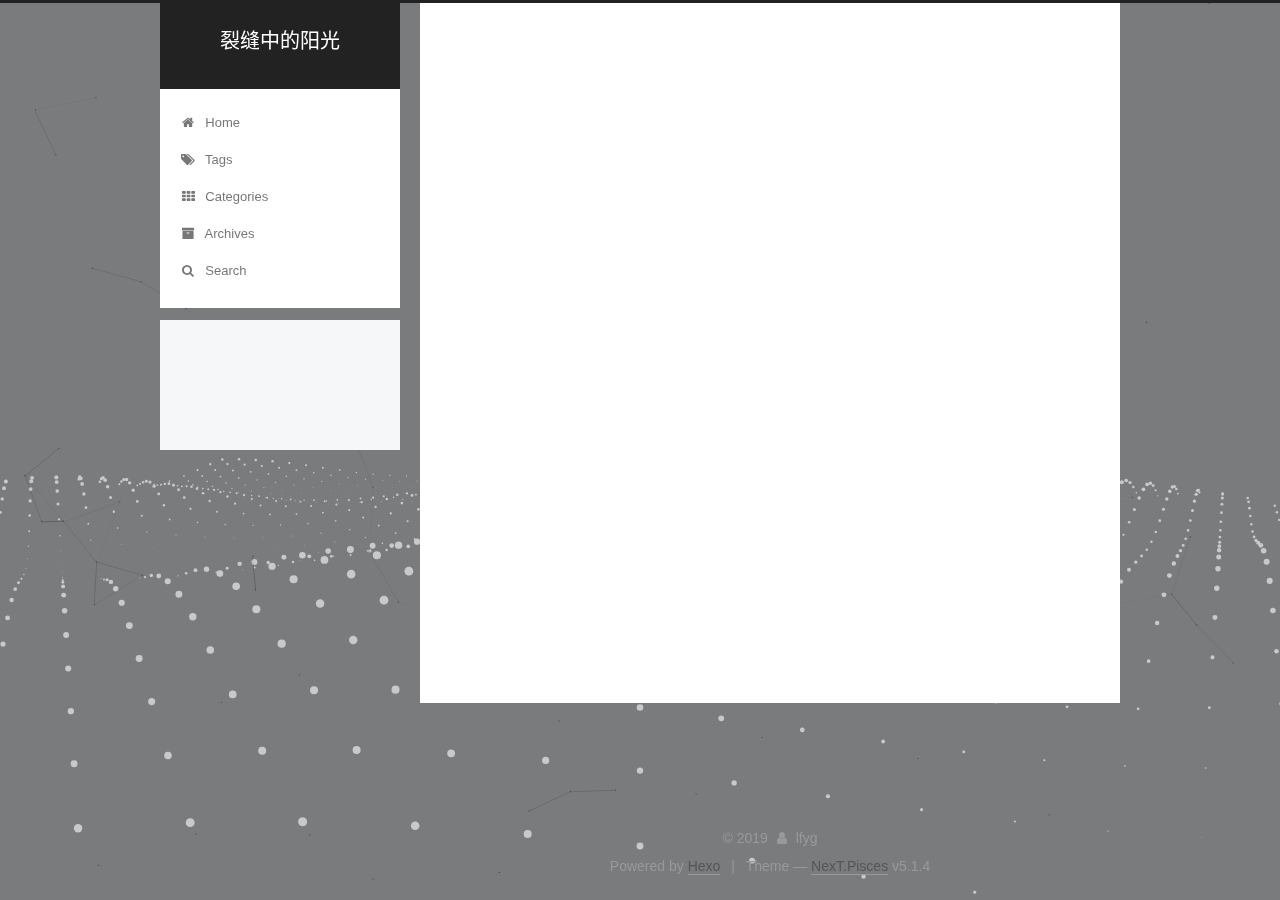
<file: archives/2019/index.html>
<!DOCTYPE html>



  


<html class="theme-next pisces use-motion" lang="zh-CN">
<head>
  <meta charset="UTF-8"/>
<meta http-equiv="X-UA-Compatible" content="IE=edge" />
<meta name="viewport" content="width=device-width, initial-scale=1, maximum-scale=1"/>
<meta name="theme-color" content="#222">









<meta http-equiv="Cache-Control" content="no-transform" />
<meta http-equiv="Cache-Control" content="no-siteapp" />
















  
  
  <link href="/lib/fancybox/source/jquery.fancybox.css?v=2.1.5" rel="stylesheet" type="text/css" />







<link href="/lib/font-awesome/css/font-awesome.min.css?v=4.6.2" rel="stylesheet" type="text/css" />

<link href="/css/main.css?v=5.1.4" rel="stylesheet" type="text/css" />


  <link rel="apple-touch-icon" sizes="180x180" href="/images/apple-touch-icon-next.png?v=5.1.4">


  <link rel="icon" type="image/png" sizes="32x32" href="/images/favicon-32x32-next.png?v=5.1.4">


  <link rel="icon" type="image/png" sizes="16x16" href="/images/favicon-16x16-next.png?v=5.1.4">


  <link rel="mask-icon" href="/images/logo.svg?v=5.1.4" color="#222">





  <meta name="keywords" content="Hexo, NexT" />










<meta name="keywords" content="Java, SpringBoot, Scala">
<meta property="og:type" content="website">
<meta property="og:title" content="裂缝中的阳光">
<meta property="og:url" content="http:&#x2F;&#x2F;yoursite.com&#x2F;archives&#x2F;2019&#x2F;index.html">
<meta property="og:site_name" content="裂缝中的阳光">
<meta property="og:locale" content="zh-CN">
<meta name="twitter:card" content="summary">



<script type="text/javascript" id="hexo.configurations">
  var NexT = window.NexT || {};
  var CONFIG = {
    root: '/',
    scheme: 'Pisces',
    version: '5.1.4',
    sidebar: {"position":"left","display":"post","offset":12,"b2t":false,"scrollpercent":false,"onmobile":false},
    fancybox: true,
    tabs: true,
    motion: {"enable":true,"async":false,"transition":{"post_block":"fadeIn","post_header":"slideDownIn","post_body":"slideDownIn","coll_header":"slideLeftIn","sidebar":"slideUpIn"}},
    duoshuo: {
      userId: '0',
      author: 'Author'
    },
    algolia: {
      applicationID: '',
      apiKey: '',
      indexName: '',
      hits: {"per_page":10},
      labels: {"input_placeholder":"Search for Posts","hits_empty":"We didn't find any results for the search: ${query}","hits_stats":"${hits} results found in ${time} ms"}
    }
  };
</script>



  <link rel="canonical" href="http://yoursite.com/archives/2019/"/>





  <title>Archive | 裂缝中的阳光</title>
  








</head>

<body itemscope itemtype="http://schema.org/WebPage" lang="zh-CN">

  
  
    
  

  <div class="container sidebar-position-left page-archive">
    <div class="headband"></div>

    <header id="header" class="header" itemscope itemtype="http://schema.org/WPHeader">
      <div class="header-inner"><div class="site-brand-wrapper">
  <div class="site-meta ">
    

    <div class="custom-logo-site-title">
      <a href="/"  class="brand" rel="start">
        <span class="logo-line-before"><i></i></span>
        <span class="site-title">裂缝中的阳光</span>
        <span class="logo-line-after"><i></i></span>
      </a>
    </div>
      
        <p class="site-subtitle"></p>
      
  </div>

  <div class="site-nav-toggle">
    <button>
      <span class="btn-bar"></span>
      <span class="btn-bar"></span>
      <span class="btn-bar"></span>
    </button>
  </div>
</div>

<nav class="site-nav">
  

  
    <ul id="menu" class="menu">
      
        
        <li class="menu-item menu-item-home">
          <a href="/%20" rel="section">
            
              <i class="menu-item-icon fa fa-fw fa-home"></i> <br />
            
            Home
          </a>
        </li>
      
        
        <li class="menu-item menu-item-tags">
          <a href="/tags/%20" rel="section">
            
              <i class="menu-item-icon fa fa-fw fa-tags"></i> <br />
            
            Tags
          </a>
        </li>
      
        
        <li class="menu-item menu-item-categories">
          <a href="/categories/%20" rel="section">
            
              <i class="menu-item-icon fa fa-fw fa-th"></i> <br />
            
            Categories
          </a>
        </li>
      
        
        <li class="menu-item menu-item-archives">
          <a href="/archives/%20" rel="section">
            
              <i class="menu-item-icon fa fa-fw fa-archive"></i> <br />
            
            Archives
          </a>
        </li>
      

      
        <li class="menu-item menu-item-search">
          
            <a href="javascript:;" target="_blank" rel="noopener" class="popup-trigger">
          
            
              <i class="menu-item-icon fa fa-search fa-fw"></i> <br />
            
            Search
          </a>
        </li>
      
    </ul>
  

  
    <div class="site-search">
      
  <div class="popup search-popup local-search-popup">
  <div class="local-search-header clearfix">
    <span class="search-icon">
      <i class="fa fa-search"></i>
    </span>
    <span class="popup-btn-close">
      <i class="fa fa-times-circle"></i>
    </span>
    <div class="local-search-input-wrapper">
      <input autocomplete="off"
             placeholder="Searching..." spellcheck="false"
             type="text" id="local-search-input">
    </div>
  </div>
  <div id="local-search-result"></div>
</div>



    </div>
  
</nav>



 </div>
    </header>

    <main id="main" class="main">
      <div class="main-inner">
        <div class="content-wrap">
          <div id="content" class="content">
            

  
  
  
  <div class="post-block archive">
    <div id="posts" class="posts-collapse">
      <span class="archive-move-on"></span>

      <span class="archive-page-counter">
        
        
        
          
        
        Um..! 2 posts in total. Keep on posting.
      </span>

      

        
        
        

        
          
          <div class="collection-title">
            <h1 class="archive-year" id="archive-year-2019">2019</h1>
          </div>
        
        

        

  <article class="post post-type-normal" itemscope itemtype="http://schema.org/Article">
    <header class="post-header">

      <h2 class="post-title">
        
            <a class="post-title-link" href="/2019/11/09/hello-world2-md/" itemprop="url">
              
                <span itemprop="name">hello-world2-md</span>
              
            </a>
        
      </h2>

      <div class="post-meta">
        <time class="post-time" itemprop="dateCreated"
              datetime="2019-11-09T17:22:39+08:00"
              content="2019-11-09" >
          11-09
        </time>
      </div>

    </header>
  </article>



      

        
        
        

        
        

        

  <article class="post post-type-normal" itemscope itemtype="http://schema.org/Article">
    <header class="post-header">

      <h2 class="post-title">
        
            <a class="post-title-link" href="/2019/11/09/hello-world/" itemprop="url">
              
                <span itemprop="name">Hello World</span>
              
            </a>
        
      </h2>

      <div class="post-meta">
        <time class="post-time" itemprop="dateCreated"
              datetime="2019-11-09T14:42:29+08:00"
              content="2019-11-09" >
          11-09
        </time>
      </div>

    </header>
  </article>



      

    </div>
  </div>
  
  
  

  



          </div>
          


          

        </div>
        
          
  
  <div class="sidebar-toggle">
    <div class="sidebar-toggle-line-wrap">
      <span class="sidebar-toggle-line sidebar-toggle-line-first"></span>
      <span class="sidebar-toggle-line sidebar-toggle-line-middle"></span>
      <span class="sidebar-toggle-line sidebar-toggle-line-last"></span>
    </div>
  </div>

  <aside id="sidebar" class="sidebar">
    
    <div class="sidebar-inner">

      

      

      <section class="site-overview-wrap sidebar-panel sidebar-panel-active">
        <div class="site-overview">
          <div class="site-author motion-element" itemprop="author" itemscope itemtype="http://schema.org/Person">
            
              <p class="site-author-name" itemprop="name">lfyg</p>
              <p class="site-description motion-element" itemprop="description"></p>
          </div>

          <nav class="site-state motion-element">

            
              <div class="site-state-item site-state-posts">
              
                <a href="/archives/%20%7C%7C%20archive">
              
                  <span class="site-state-item-count">2</span>
                  <span class="site-state-item-name">posts</span>
                </a>
              </div>
            

            

            

          </nav>

          

          

          
          

          
          

          

        </div>
      </section>

      

      

    </div>
  </aside>


        
      </div>
    </main>

    <footer id="footer" class="footer">
      <div class="footer-inner">
        <div class="copyright">&copy; <span itemprop="copyrightYear">2019</span>
  <span class="with-love">
    <i class="fa fa-user"></i>
  </span>
  <span class="author" itemprop="copyrightHolder">lfyg</span>

  
</div>


  <div class="powered-by">Powered by <a class="theme-link" target="_blank" href="https://hexo.io">Hexo</a></div>



  <span class="post-meta-divider">|</span>



  <div class="theme-info">Theme &mdash; <a class="theme-link" target="_blank" href="https://github.com/iissnan/hexo-theme-next">NexT.Pisces</a> v5.1.4</div>




        







        
      </div>
    </footer>

    
      <div class="back-to-top">
        <i class="fa fa-arrow-up"></i>
        
      </div>
    

    

  </div>

  

<script type="text/javascript">
  if (Object.prototype.toString.call(window.Promise) !== '[object Function]') {
    window.Promise = null;
  }
</script>









  


  



  
  









  
  
    <script type="text/javascript" src="/lib/jquery/index.js?v=2.1.3"></script>
  

  
  
    <script type="text/javascript" src="/lib/fastclick/lib/fastclick.min.js?v=1.0.6"></script>
  

  
  
    <script type="text/javascript" src="/lib/jquery_lazyload/jquery.lazyload.js?v=1.9.7"></script>
  

  
  
    <script type="text/javascript" src="/lib/velocity/velocity.min.js?v=1.2.1"></script>
  

  
  
    <script type="text/javascript" src="/lib/velocity/velocity.ui.min.js?v=1.2.1"></script>
  

  
  
    <script type="text/javascript" src="/lib/fancybox/source/jquery.fancybox.pack.js?v=2.1.5"></script>
  

  
  
    <script type="text/javascript" src="/lib/canvas-nest/canvas-nest.min.js"></script>
  

  
  
    <script type="text/javascript" src="/lib/three/three.min.js"></script>
  

  
  
    <script type="text/javascript" src="/lib/three/three-waves.min.js"></script>
  


  


  <script type="text/javascript" src="/js/src/utils.js?v=5.1.4"></script>

  <script type="text/javascript" src="/js/src/motion.js?v=5.1.4"></script>



  
  


  <script type="text/javascript" src="/js/src/affix.js?v=5.1.4"></script>

  <script type="text/javascript" src="/js/src/schemes/pisces.js?v=5.1.4"></script>



  

  


  <script type="text/javascript" src="/js/src/bootstrap.js?v=5.1.4"></script>



  


  




	





  





  












  

  <script type="text/javascript">
    // Popup Window;
    var isfetched = false;
    var isXml = true;
    // Search DB path;
    var search_path = "search.xml";
    if (search_path.length === 0) {
      search_path = "search.xml";
    } else if (/json$/i.test(search_path)) {
      isXml = false;
    }
    var path = "/" + search_path;
    // monitor main search box;

    var onPopupClose = function (e) {
      $('.popup').hide();
      $('#local-search-input').val('');
      $('.search-result-list').remove();
      $('#no-result').remove();
      $(".local-search-pop-overlay").remove();
      $('body').css('overflow', '');
    }

    function proceedsearch() {
      $("body")
        .append('<div class="search-popup-overlay local-search-pop-overlay"></div>')
        .css('overflow', 'hidden');
      $('.search-popup-overlay').click(onPopupClose);
      $('.popup').toggle();
      var $localSearchInput = $('#local-search-input');
      $localSearchInput.attr("autocapitalize", "none");
      $localSearchInput.attr("autocorrect", "off");
      $localSearchInput.focus();
    }

    // search function;
    var searchFunc = function(path, search_id, content_id) {
      'use strict';

      // start loading animation
      $("body")
        .append('<div class="search-popup-overlay local-search-pop-overlay">' +
          '<div id="search-loading-icon">' +
          '<i class="fa fa-spinner fa-pulse fa-5x fa-fw"></i>' +
          '</div>' +
          '</div>')
        .css('overflow', 'hidden');
      $("#search-loading-icon").css('margin', '20% auto 0 auto').css('text-align', 'center');

      $.ajax({
        url: path,
        dataType: isXml ? "xml" : "json",
        async: true,
        success: function(res) {
          // get the contents from search data
          isfetched = true;
          $('.popup').detach().appendTo('.header-inner');
          var datas = isXml ? $("entry", res).map(function() {
            return {
              title: $("title", this).text(),
              content: $("content",this).text(),
              url: $("url" , this).text()
            };
          }).get() : res;
          var input = document.getElementById(search_id);
          var resultContent = document.getElementById(content_id);
          var inputEventFunction = function() {
            var searchText = input.value.trim().toLowerCase();
            var keywords = searchText.split(/[\s\-]+/);
            if (keywords.length > 1) {
              keywords.push(searchText);
            }
            var resultItems = [];
            if (searchText.length > 0) {
              // perform local searching
              datas.forEach(function(data) {
                var isMatch = false;
                var hitCount = 0;
                var searchTextCount = 0;
                var title = data.title.trim();
                var titleInLowerCase = title.toLowerCase();
                var content = data.content.trim().replace(/<[^>]+>/g,"");
                var contentInLowerCase = content.toLowerCase();
                var articleUrl = decodeURIComponent(data.url);
                var indexOfTitle = [];
                var indexOfContent = [];
                // only match articles with not empty titles
                if(title != '') {
                  keywords.forEach(function(keyword) {
                    function getIndexByWord(word, text, caseSensitive) {
                      var wordLen = word.length;
                      if (wordLen === 0) {
                        return [];
                      }
                      var startPosition = 0, position = [], index = [];
                      if (!caseSensitive) {
                        text = text.toLowerCase();
                        word = word.toLowerCase();
                      }
                      while ((position = text.indexOf(word, startPosition)) > -1) {
                        index.push({position: position, word: word});
                        startPosition = position + wordLen;
                      }
                      return index;
                    }

                    indexOfTitle = indexOfTitle.concat(getIndexByWord(keyword, titleInLowerCase, false));
                    indexOfContent = indexOfContent.concat(getIndexByWord(keyword, contentInLowerCase, false));
                  });
                  if (indexOfTitle.length > 0 || indexOfContent.length > 0) {
                    isMatch = true;
                    hitCount = indexOfTitle.length + indexOfContent.length;
                  }
                }

                // show search results

                if (isMatch) {
                  // sort index by position of keyword

                  [indexOfTitle, indexOfContent].forEach(function (index) {
                    index.sort(function (itemLeft, itemRight) {
                      if (itemRight.position !== itemLeft.position) {
                        return itemRight.position - itemLeft.position;
                      } else {
                        return itemLeft.word.length - itemRight.word.length;
                      }
                    });
                  });

                  // merge hits into slices

                  function mergeIntoSlice(text, start, end, index) {
                    var item = index[index.length - 1];
                    var position = item.position;
                    var word = item.word;
                    var hits = [];
                    var searchTextCountInSlice = 0;
                    while (position + word.length <= end && index.length != 0) {
                      if (word === searchText) {
                        searchTextCountInSlice++;
                      }
                      hits.push({position: position, length: word.length});
                      var wordEnd = position + word.length;

                      // move to next position of hit

                      index.pop();
                      while (index.length != 0) {
                        item = index[index.length - 1];
                        position = item.position;
                        word = item.word;
                        if (wordEnd > position) {
                          index.pop();
                        } else {
                          break;
                        }
                      }
                    }
                    searchTextCount += searchTextCountInSlice;
                    return {
                      hits: hits,
                      start: start,
                      end: end,
                      searchTextCount: searchTextCountInSlice
                    };
                  }

                  var slicesOfTitle = [];
                  if (indexOfTitle.length != 0) {
                    slicesOfTitle.push(mergeIntoSlice(title, 0, title.length, indexOfTitle));
                  }

                  var slicesOfContent = [];
                  while (indexOfContent.length != 0) {
                    var item = indexOfContent[indexOfContent.length - 1];
                    var position = item.position;
                    var word = item.word;
                    // cut out 100 characters
                    var start = position - 20;
                    var end = position + 80;
                    if(start < 0){
                      start = 0;
                    }
                    if (end < position + word.length) {
                      end = position + word.length;
                    }
                    if(end > content.length){
                      end = content.length;
                    }
                    slicesOfContent.push(mergeIntoSlice(content, start, end, indexOfContent));
                  }

                  // sort slices in content by search text's count and hits' count

                  slicesOfContent.sort(function (sliceLeft, sliceRight) {
                    if (sliceLeft.searchTextCount !== sliceRight.searchTextCount) {
                      return sliceRight.searchTextCount - sliceLeft.searchTextCount;
                    } else if (sliceLeft.hits.length !== sliceRight.hits.length) {
                      return sliceRight.hits.length - sliceLeft.hits.length;
                    } else {
                      return sliceLeft.start - sliceRight.start;
                    }
                  });

                  // select top N slices in content

                  var upperBound = parseInt('5');
                  if (upperBound >= 0) {
                    slicesOfContent = slicesOfContent.slice(0, upperBound);
                  }

                  // highlight title and content

                  function highlightKeyword(text, slice) {
                    var result = '';
                    var prevEnd = slice.start;
                    slice.hits.forEach(function (hit) {
                      result += text.substring(prevEnd, hit.position);
                      var end = hit.position + hit.length;
                      result += '<b class="search-keyword">' + text.substring(hit.position, end) + '</b>';
                      prevEnd = end;
                    });
                    result += text.substring(prevEnd, slice.end);
                    return result;
                  }

                  var resultItem = '';

                  if (slicesOfTitle.length != 0) {
                    resultItem += "<li><a href='" + articleUrl + "' class='search-result-title'>" + highlightKeyword(title, slicesOfTitle[0]) + "</a>";
                  } else {
                    resultItem += "<li><a href='" + articleUrl + "' class='search-result-title'>" + title + "</a>";
                  }

                  slicesOfContent.forEach(function (slice) {
                    resultItem += "<a href='" + articleUrl + "'>" +
                      "<p class=\"search-result\">" + highlightKeyword(content, slice) +
                      "...</p>" + "</a>";
                  });

                  resultItem += "</li>";
                  resultItems.push({
                    item: resultItem,
                    searchTextCount: searchTextCount,
                    hitCount: hitCount,
                    id: resultItems.length
                  });
                }
              })
            };
            if (keywords.length === 1 && keywords[0] === "") {
              resultContent.innerHTML = '<div id="no-result"><i class="fa fa-search fa-5x" /></div>'
            } else if (resultItems.length === 0) {
              resultContent.innerHTML = '<div id="no-result"><i class="fa fa-frown-o fa-5x" /></div>'
            } else {
              resultItems.sort(function (resultLeft, resultRight) {
                if (resultLeft.searchTextCount !== resultRight.searchTextCount) {
                  return resultRight.searchTextCount - resultLeft.searchTextCount;
                } else if (resultLeft.hitCount !== resultRight.hitCount) {
                  return resultRight.hitCount - resultLeft.hitCount;
                } else {
                  return resultRight.id - resultLeft.id;
                }
              });
              var searchResultList = '<ul class=\"search-result-list\">';
              resultItems.forEach(function (result) {
                searchResultList += result.item;
              })
              searchResultList += "</ul>";
              resultContent.innerHTML = searchResultList;
            }
          }

          if ('auto' === 'auto') {
            input.addEventListener('input', inputEventFunction);
          } else {
            $('.search-icon').click(inputEventFunction);
            input.addEventListener('keypress', function (event) {
              if (event.keyCode === 13) {
                inputEventFunction();
              }
            });
          }

          // remove loading animation
          $(".local-search-pop-overlay").remove();
          $('body').css('overflow', '');

          proceedsearch();
        }
      });
    }

    // handle and trigger popup window;
    $('.popup-trigger').click(function(e) {
      e.stopPropagation();
      if (isfetched === false) {
        searchFunc(path, 'local-search-input', 'local-search-result');
      } else {
        proceedsearch();
      };
    });

    $('.popup-btn-close').click(onPopupClose);
    $('.popup').click(function(e){
      e.stopPropagation();
    });
    $(document).on('keyup', function (event) {
      var shouldDismissSearchPopup = event.which === 27 &&
        $('.search-popup').is(':visible');
      if (shouldDismissSearchPopup) {
        onPopupClose();
      }
    });
  </script>





  

  

  

  
  

  

  

  

</body>
</html>
</file>
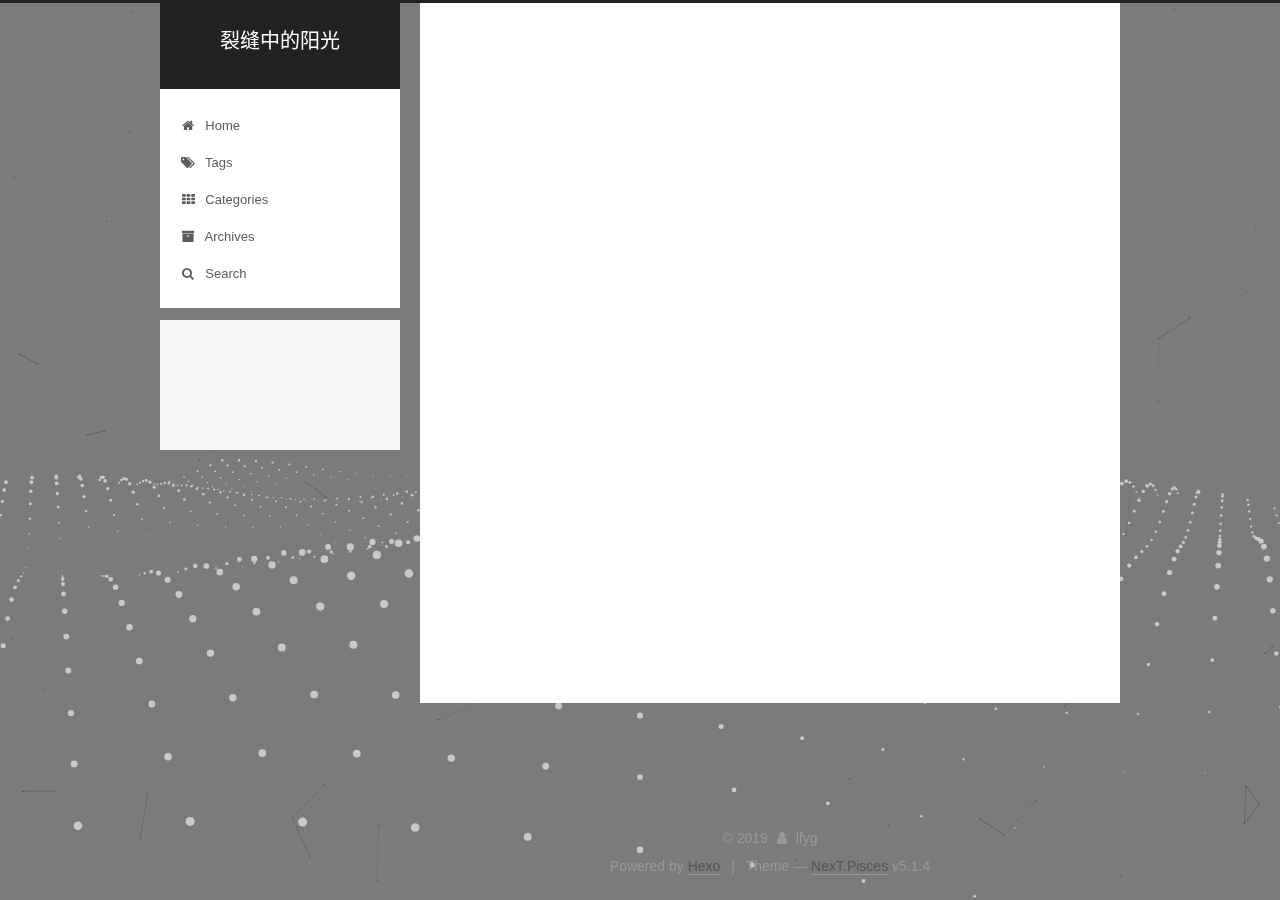
<file: archives/2019/11/index.html>
<!DOCTYPE html>



  


<html class="theme-next pisces use-motion" lang="zh-CN">
<head>
  <meta charset="UTF-8"/>
<meta http-equiv="X-UA-Compatible" content="IE=edge" />
<meta name="viewport" content="width=device-width, initial-scale=1, maximum-scale=1"/>
<meta name="theme-color" content="#222">









<meta http-equiv="Cache-Control" content="no-transform" />
<meta http-equiv="Cache-Control" content="no-siteapp" />
















  
  
  <link href="/lib/fancybox/source/jquery.fancybox.css?v=2.1.5" rel="stylesheet" type="text/css" />







<link href="/lib/font-awesome/css/font-awesome.min.css?v=4.6.2" rel="stylesheet" type="text/css" />

<link href="/css/main.css?v=5.1.4" rel="stylesheet" type="text/css" />


  <link rel="apple-touch-icon" sizes="180x180" href="/images/apple-touch-icon-next.png?v=5.1.4">


  <link rel="icon" type="image/png" sizes="32x32" href="/images/favicon-32x32-next.png?v=5.1.4">


  <link rel="icon" type="image/png" sizes="16x16" href="/images/favicon-16x16-next.png?v=5.1.4">


  <link rel="mask-icon" href="/images/logo.svg?v=5.1.4" color="#222">





  <meta name="keywords" content="Hexo, NexT" />










<meta name="keywords" content="Java, SpringBoot, Scala">
<meta property="og:type" content="website">
<meta property="og:title" content="裂缝中的阳光">
<meta property="og:url" content="http:&#x2F;&#x2F;yoursite.com&#x2F;archives&#x2F;2019&#x2F;11&#x2F;index.html">
<meta property="og:site_name" content="裂缝中的阳光">
<meta property="og:locale" content="zh-CN">
<meta name="twitter:card" content="summary">



<script type="text/javascript" id="hexo.configurations">
  var NexT = window.NexT || {};
  var CONFIG = {
    root: '/',
    scheme: 'Pisces',
    version: '5.1.4',
    sidebar: {"position":"left","display":"post","offset":12,"b2t":false,"scrollpercent":false,"onmobile":false},
    fancybox: true,
    tabs: true,
    motion: {"enable":true,"async":false,"transition":{"post_block":"fadeIn","post_header":"slideDownIn","post_body":"slideDownIn","coll_header":"slideLeftIn","sidebar":"slideUpIn"}},
    duoshuo: {
      userId: '0',
      author: 'Author'
    },
    algolia: {
      applicationID: '',
      apiKey: '',
      indexName: '',
      hits: {"per_page":10},
      labels: {"input_placeholder":"Search for Posts","hits_empty":"We didn't find any results for the search: ${query}","hits_stats":"${hits} results found in ${time} ms"}
    }
  };
</script>



  <link rel="canonical" href="http://yoursite.com/archives/2019/11/"/>





  <title>Archive | 裂缝中的阳光</title>
  








</head>

<body itemscope itemtype="http://schema.org/WebPage" lang="zh-CN">

  
  
    
  

  <div class="container sidebar-position-left page-archive">
    <div class="headband"></div>

    <header id="header" class="header" itemscope itemtype="http://schema.org/WPHeader">
      <div class="header-inner"><div class="site-brand-wrapper">
  <div class="site-meta ">
    

    <div class="custom-logo-site-title">
      <a href="/"  class="brand" rel="start">
        <span class="logo-line-before"><i></i></span>
        <span class="site-title">裂缝中的阳光</span>
        <span class="logo-line-after"><i></i></span>
      </a>
    </div>
      
        <p class="site-subtitle"></p>
      
  </div>

  <div class="site-nav-toggle">
    <button>
      <span class="btn-bar"></span>
      <span class="btn-bar"></span>
      <span class="btn-bar"></span>
    </button>
  </div>
</div>

<nav class="site-nav">
  

  
    <ul id="menu" class="menu">
      
        
        <li class="menu-item menu-item-home">
          <a href="/%20" rel="section">
            
              <i class="menu-item-icon fa fa-fw fa-home"></i> <br />
            
            Home
          </a>
        </li>
      
        
        <li class="menu-item menu-item-tags">
          <a href="/tags/%20" rel="section">
            
              <i class="menu-item-icon fa fa-fw fa-tags"></i> <br />
            
            Tags
          </a>
        </li>
      
        
        <li class="menu-item menu-item-categories">
          <a href="/categories/%20" rel="section">
            
              <i class="menu-item-icon fa fa-fw fa-th"></i> <br />
            
            Categories
          </a>
        </li>
      
        
        <li class="menu-item menu-item-archives">
          <a href="/archives/%20" rel="section">
            
              <i class="menu-item-icon fa fa-fw fa-archive"></i> <br />
            
            Archives
          </a>
        </li>
      

      
        <li class="menu-item menu-item-search">
          
            <a href="javascript:;" target="_blank" rel="noopener" class="popup-trigger">
          
            
              <i class="menu-item-icon fa fa-search fa-fw"></i> <br />
            
            Search
          </a>
        </li>
      
    </ul>
  

  
    <div class="site-search">
      
  <div class="popup search-popup local-search-popup">
  <div class="local-search-header clearfix">
    <span class="search-icon">
      <i class="fa fa-search"></i>
    </span>
    <span class="popup-btn-close">
      <i class="fa fa-times-circle"></i>
    </span>
    <div class="local-search-input-wrapper">
      <input autocomplete="off"
             placeholder="Searching..." spellcheck="false"
             type="text" id="local-search-input">
    </div>
  </div>
  <div id="local-search-result"></div>
</div>



    </div>
  
</nav>



 </div>
    </header>

    <main id="main" class="main">
      <div class="main-inner">
        <div class="content-wrap">
          <div id="content" class="content">
            

  
  
  
  <div class="post-block archive">
    <div id="posts" class="posts-collapse">
      <span class="archive-move-on"></span>

      <span class="archive-page-counter">
        
        
        
          
        
        Um..! 2 posts in total. Keep on posting.
      </span>

      

        
        
        

        
          
          <div class="collection-title">
            <h1 class="archive-year" id="archive-year-2019">2019</h1>
          </div>
        
        

        

  <article class="post post-type-normal" itemscope itemtype="http://schema.org/Article">
    <header class="post-header">

      <h2 class="post-title">
        
            <a class="post-title-link" href="/2019/11/09/hello-world2-md/" itemprop="url">
              
                <span itemprop="name">hello-world2-md</span>
              
            </a>
        
      </h2>

      <div class="post-meta">
        <time class="post-time" itemprop="dateCreated"
              datetime="2019-11-09T17:22:39+08:00"
              content="2019-11-09" >
          11-09
        </time>
      </div>

    </header>
  </article>



      

        
        
        

        
        

        

  <article class="post post-type-normal" itemscope itemtype="http://schema.org/Article">
    <header class="post-header">

      <h2 class="post-title">
        
            <a class="post-title-link" href="/2019/11/09/hello-world/" itemprop="url">
              
                <span itemprop="name">Hello World</span>
              
            </a>
        
      </h2>

      <div class="post-meta">
        <time class="post-time" itemprop="dateCreated"
              datetime="2019-11-09T14:42:29+08:00"
              content="2019-11-09" >
          11-09
        </time>
      </div>

    </header>
  </article>



      

    </div>
  </div>
  
  
  

  



          </div>
          


          

        </div>
        
          
  
  <div class="sidebar-toggle">
    <div class="sidebar-toggle-line-wrap">
      <span class="sidebar-toggle-line sidebar-toggle-line-first"></span>
      <span class="sidebar-toggle-line sidebar-toggle-line-middle"></span>
      <span class="sidebar-toggle-line sidebar-toggle-line-last"></span>
    </div>
  </div>

  <aside id="sidebar" class="sidebar">
    
    <div class="sidebar-inner">

      

      

      <section class="site-overview-wrap sidebar-panel sidebar-panel-active">
        <div class="site-overview">
          <div class="site-author motion-element" itemprop="author" itemscope itemtype="http://schema.org/Person">
            
              <p class="site-author-name" itemprop="name">lfyg</p>
              <p class="site-description motion-element" itemprop="description"></p>
          </div>

          <nav class="site-state motion-element">

            
              <div class="site-state-item site-state-posts">
              
                <a href="/archives/%20%7C%7C%20archive">
              
                  <span class="site-state-item-count">2</span>
                  <span class="site-state-item-name">posts</span>
                </a>
              </div>
            

            

            

          </nav>

          

          

          
          

          
          

          

        </div>
      </section>

      

      

    </div>
  </aside>


        
      </div>
    </main>

    <footer id="footer" class="footer">
      <div class="footer-inner">
        <div class="copyright">&copy; <span itemprop="copyrightYear">2019</span>
  <span class="with-love">
    <i class="fa fa-user"></i>
  </span>
  <span class="author" itemprop="copyrightHolder">lfyg</span>

  
</div>


  <div class="powered-by">Powered by <a class="theme-link" target="_blank" href="https://hexo.io">Hexo</a></div>



  <span class="post-meta-divider">|</span>



  <div class="theme-info">Theme &mdash; <a class="theme-link" target="_blank" href="https://github.com/iissnan/hexo-theme-next">NexT.Pisces</a> v5.1.4</div>




        







        
      </div>
    </footer>

    
      <div class="back-to-top">
        <i class="fa fa-arrow-up"></i>
        
      </div>
    

    

  </div>

  

<script type="text/javascript">
  if (Object.prototype.toString.call(window.Promise) !== '[object Function]') {
    window.Promise = null;
  }
</script>









  


  



  
  









  
  
    <script type="text/javascript" src="/lib/jquery/index.js?v=2.1.3"></script>
  

  
  
    <script type="text/javascript" src="/lib/fastclick/lib/fastclick.min.js?v=1.0.6"></script>
  

  
  
    <script type="text/javascript" src="/lib/jquery_lazyload/jquery.lazyload.js?v=1.9.7"></script>
  

  
  
    <script type="text/javascript" src="/lib/velocity/velocity.min.js?v=1.2.1"></script>
  

  
  
    <script type="text/javascript" src="/lib/velocity/velocity.ui.min.js?v=1.2.1"></script>
  

  
  
    <script type="text/javascript" src="/lib/fancybox/source/jquery.fancybox.pack.js?v=2.1.5"></script>
  

  
  
    <script type="text/javascript" src="/lib/canvas-nest/canvas-nest.min.js"></script>
  

  
  
    <script type="text/javascript" src="/lib/three/three.min.js"></script>
  

  
  
    <script type="text/javascript" src="/lib/three/three-waves.min.js"></script>
  


  


  <script type="text/javascript" src="/js/src/utils.js?v=5.1.4"></script>

  <script type="text/javascript" src="/js/src/motion.js?v=5.1.4"></script>



  
  


  <script type="text/javascript" src="/js/src/affix.js?v=5.1.4"></script>

  <script type="text/javascript" src="/js/src/schemes/pisces.js?v=5.1.4"></script>



  

  


  <script type="text/javascript" src="/js/src/bootstrap.js?v=5.1.4"></script>



  


  




	





  





  












  

  <script type="text/javascript">
    // Popup Window;
    var isfetched = false;
    var isXml = true;
    // Search DB path;
    var search_path = "search.xml";
    if (search_path.length === 0) {
      search_path = "search.xml";
    } else if (/json$/i.test(search_path)) {
      isXml = false;
    }
    var path = "/" + search_path;
    // monitor main search box;

    var onPopupClose = function (e) {
      $('.popup').hide();
      $('#local-search-input').val('');
      $('.search-result-list').remove();
      $('#no-result').remove();
      $(".local-search-pop-overlay").remove();
      $('body').css('overflow', '');
    }

    function proceedsearch() {
      $("body")
        .append('<div class="search-popup-overlay local-search-pop-overlay"></div>')
        .css('overflow', 'hidden');
      $('.search-popup-overlay').click(onPopupClose);
      $('.popup').toggle();
      var $localSearchInput = $('#local-search-input');
      $localSearchInput.attr("autocapitalize", "none");
      $localSearchInput.attr("autocorrect", "off");
      $localSearchInput.focus();
    }

    // search function;
    var searchFunc = function(path, search_id, content_id) {
      'use strict';

      // start loading animation
      $("body")
        .append('<div class="search-popup-overlay local-search-pop-overlay">' +
          '<div id="search-loading-icon">' +
          '<i class="fa fa-spinner fa-pulse fa-5x fa-fw"></i>' +
          '</div>' +
          '</div>')
        .css('overflow', 'hidden');
      $("#search-loading-icon").css('margin', '20% auto 0 auto').css('text-align', 'center');

      $.ajax({
        url: path,
        dataType: isXml ? "xml" : "json",
        async: true,
        success: function(res) {
          // get the contents from search data
          isfetched = true;
          $('.popup').detach().appendTo('.header-inner');
          var datas = isXml ? $("entry", res).map(function() {
            return {
              title: $("title", this).text(),
              content: $("content",this).text(),
              url: $("url" , this).text()
            };
          }).get() : res;
          var input = document.getElementById(search_id);
          var resultContent = document.getElementById(content_id);
          var inputEventFunction = function() {
            var searchText = input.value.trim().toLowerCase();
            var keywords = searchText.split(/[\s\-]+/);
            if (keywords.length > 1) {
              keywords.push(searchText);
            }
            var resultItems = [];
            if (searchText.length > 0) {
              // perform local searching
              datas.forEach(function(data) {
                var isMatch = false;
                var hitCount = 0;
                var searchTextCount = 0;
                var title = data.title.trim();
                var titleInLowerCase = title.toLowerCase();
                var content = data.content.trim().replace(/<[^>]+>/g,"");
                var contentInLowerCase = content.toLowerCase();
                var articleUrl = decodeURIComponent(data.url);
                var indexOfTitle = [];
                var indexOfContent = [];
                // only match articles with not empty titles
                if(title != '') {
                  keywords.forEach(function(keyword) {
                    function getIndexByWord(word, text, caseSensitive) {
                      var wordLen = word.length;
                      if (wordLen === 0) {
                        return [];
                      }
                      var startPosition = 0, position = [], index = [];
                      if (!caseSensitive) {
                        text = text.toLowerCase();
                        word = word.toLowerCase();
                      }
                      while ((position = text.indexOf(word, startPosition)) > -1) {
                        index.push({position: position, word: word});
                        startPosition = position + wordLen;
                      }
                      return index;
                    }

                    indexOfTitle = indexOfTitle.concat(getIndexByWord(keyword, titleInLowerCase, false));
                    indexOfContent = indexOfContent.concat(getIndexByWord(keyword, contentInLowerCase, false));
                  });
                  if (indexOfTitle.length > 0 || indexOfContent.length > 0) {
                    isMatch = true;
                    hitCount = indexOfTitle.length + indexOfContent.length;
                  }
                }

                // show search results

                if (isMatch) {
                  // sort index by position of keyword

                  [indexOfTitle, indexOfContent].forEach(function (index) {
                    index.sort(function (itemLeft, itemRight) {
                      if (itemRight.position !== itemLeft.position) {
                        return itemRight.position - itemLeft.position;
                      } else {
                        return itemLeft.word.length - itemRight.word.length;
                      }
                    });
                  });

                  // merge hits into slices

                  function mergeIntoSlice(text, start, end, index) {
                    var item = index[index.length - 1];
                    var position = item.position;
                    var word = item.word;
                    var hits = [];
                    var searchTextCountInSlice = 0;
                    while (position + word.length <= end && index.length != 0) {
                      if (word === searchText) {
                        searchTextCountInSlice++;
                      }
                      hits.push({position: position, length: word.length});
                      var wordEnd = position + word.length;

                      // move to next position of hit

                      index.pop();
                      while (index.length != 0) {
                        item = index[index.length - 1];
                        position = item.position;
                        word = item.word;
                        if (wordEnd > position) {
                          index.pop();
                        } else {
                          break;
                        }
                      }
                    }
                    searchTextCount += searchTextCountInSlice;
                    return {
                      hits: hits,
                      start: start,
                      end: end,
                      searchTextCount: searchTextCountInSlice
                    };
                  }

                  var slicesOfTitle = [];
                  if (indexOfTitle.length != 0) {
                    slicesOfTitle.push(mergeIntoSlice(title, 0, title.length, indexOfTitle));
                  }

                  var slicesOfContent = [];
                  while (indexOfContent.length != 0) {
                    var item = indexOfContent[indexOfContent.length - 1];
                    var position = item.position;
                    var word = item.word;
                    // cut out 100 characters
                    var start = position - 20;
                    var end = position + 80;
                    if(start < 0){
                      start = 0;
                    }
                    if (end < position + word.length) {
                      end = position + word.length;
                    }
                    if(end > content.length){
                      end = content.length;
                    }
                    slicesOfContent.push(mergeIntoSlice(content, start, end, indexOfContent));
                  }

                  // sort slices in content by search text's count and hits' count

                  slicesOfContent.sort(function (sliceLeft, sliceRight) {
                    if (sliceLeft.searchTextCount !== sliceRight.searchTextCount) {
                      return sliceRight.searchTextCount - sliceLeft.searchTextCount;
                    } else if (sliceLeft.hits.length !== sliceRight.hits.length) {
                      return sliceRight.hits.length - sliceLeft.hits.length;
                    } else {
                      return sliceLeft.start - sliceRight.start;
                    }
                  });

                  // select top N slices in content

                  var upperBound = parseInt('5');
                  if (upperBound >= 0) {
                    slicesOfContent = slicesOfContent.slice(0, upperBound);
                  }

                  // highlight title and content

                  function highlightKeyword(text, slice) {
                    var result = '';
                    var prevEnd = slice.start;
                    slice.hits.forEach(function (hit) {
                      result += text.substring(prevEnd, hit.position);
                      var end = hit.position + hit.length;
                      result += '<b class="search-keyword">' + text.substring(hit.position, end) + '</b>';
                      prevEnd = end;
                    });
                    result += text.substring(prevEnd, slice.end);
                    return result;
                  }

                  var resultItem = '';

                  if (slicesOfTitle.length != 0) {
                    resultItem += "<li><a href='" + articleUrl + "' class='search-result-title'>" + highlightKeyword(title, slicesOfTitle[0]) + "</a>";
                  } else {
                    resultItem += "<li><a href='" + articleUrl + "' class='search-result-title'>" + title + "</a>";
                  }

                  slicesOfContent.forEach(function (slice) {
                    resultItem += "<a href='" + articleUrl + "'>" +
                      "<p class=\"search-result\">" + highlightKeyword(content, slice) +
                      "...</p>" + "</a>";
                  });

                  resultItem += "</li>";
                  resultItems.push({
                    item: resultItem,
                    searchTextCount: searchTextCount,
                    hitCount: hitCount,
                    id: resultItems.length
                  });
                }
              })
            };
            if (keywords.length === 1 && keywords[0] === "") {
              resultContent.innerHTML = '<div id="no-result"><i class="fa fa-search fa-5x" /></div>'
            } else if (resultItems.length === 0) {
              resultContent.innerHTML = '<div id="no-result"><i class="fa fa-frown-o fa-5x" /></div>'
            } else {
              resultItems.sort(function (resultLeft, resultRight) {
                if (resultLeft.searchTextCount !== resultRight.searchTextCount) {
                  return resultRight.searchTextCount - resultLeft.searchTextCount;
                } else if (resultLeft.hitCount !== resultRight.hitCount) {
                  return resultRight.hitCount - resultLeft.hitCount;
                } else {
                  return resultRight.id - resultLeft.id;
                }
              });
              var searchResultList = '<ul class=\"search-result-list\">';
              resultItems.forEach(function (result) {
                searchResultList += result.item;
              })
              searchResultList += "</ul>";
              resultContent.innerHTML = searchResultList;
            }
          }

          if ('auto' === 'auto') {
            input.addEventListener('input', inputEventFunction);
          } else {
            $('.search-icon').click(inputEventFunction);
            input.addEventListener('keypress', function (event) {
              if (event.keyCode === 13) {
                inputEventFunction();
              }
            });
          }

          // remove loading animation
          $(".local-search-pop-overlay").remove();
          $('body').css('overflow', '');

          proceedsearch();
        }
      });
    }

    // handle and trigger popup window;
    $('.popup-trigger').click(function(e) {
      e.stopPropagation();
      if (isfetched === false) {
        searchFunc(path, 'local-search-input', 'local-search-result');
      } else {
        proceedsearch();
      };
    });

    $('.popup-btn-close').click(onPopupClose);
    $('.popup').click(function(e){
      e.stopPropagation();
    });
    $(document).on('keyup', function (event) {
      var shouldDismissSearchPopup = event.which === 27 &&
        $('.search-popup').is(':visible');
      if (shouldDismissSearchPopup) {
        onPopupClose();
      }
    });
  </script>





  

  

  

  
  

  

  

  

</body>
</html>
</file>
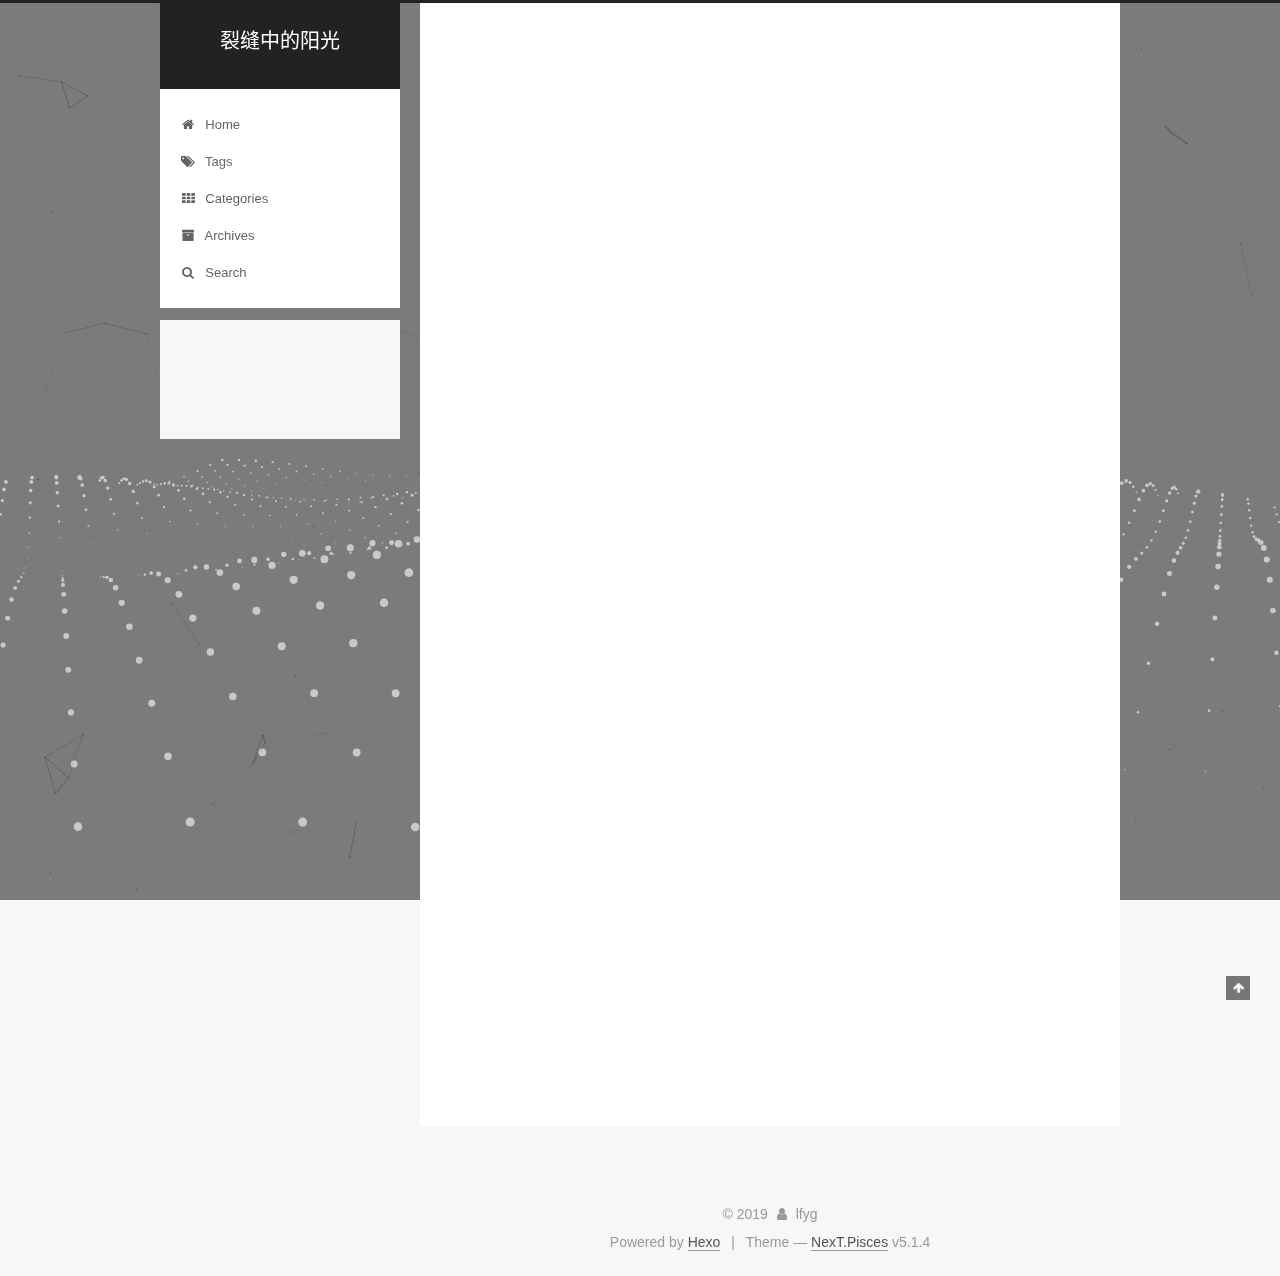
<file: 2019/11/09/hello-world/index.html>
<!DOCTYPE html>



  


<html class="theme-next pisces use-motion" lang="zh-CN">
<head>
  <meta charset="UTF-8"/>
<meta http-equiv="X-UA-Compatible" content="IE=edge" />
<meta name="viewport" content="width=device-width, initial-scale=1, maximum-scale=1"/>
<meta name="theme-color" content="#222">









<meta http-equiv="Cache-Control" content="no-transform" />
<meta http-equiv="Cache-Control" content="no-siteapp" />
















  
  
  <link href="/lib/fancybox/source/jquery.fancybox.css?v=2.1.5" rel="stylesheet" type="text/css" />







<link href="/lib/font-awesome/css/font-awesome.min.css?v=4.6.2" rel="stylesheet" type="text/css" />

<link href="/css/main.css?v=5.1.4" rel="stylesheet" type="text/css" />


  <link rel="apple-touch-icon" sizes="180x180" href="/images/apple-touch-icon-next.png?v=5.1.4">


  <link rel="icon" type="image/png" sizes="32x32" href="/images/favicon-32x32-next.png?v=5.1.4">


  <link rel="icon" type="image/png" sizes="16x16" href="/images/favicon-16x16-next.png?v=5.1.4">


  <link rel="mask-icon" href="/images/logo.svg?v=5.1.4" color="#222">





  <meta name="keywords" content="Hexo, NexT" />










<meta name="description" content="Welcome to Hexo! This is your very first post. Check documentation for more info. If you get any problems when using Hexo, you can find the answer in troubleshooting or you can ask me on GitHub. Quick">
<meta name="keywords" content="Java, SpringBoot, Scala">
<meta property="og:type" content="article">
<meta property="og:title" content="Hello World">
<meta property="og:url" content="http:&#x2F;&#x2F;yoursite.com&#x2F;2019&#x2F;11&#x2F;09&#x2F;hello-world&#x2F;index.html">
<meta property="og:site_name" content="裂缝中的阳光">
<meta property="og:description" content="Welcome to Hexo! This is your very first post. Check documentation for more info. If you get any problems when using Hexo, you can find the answer in troubleshooting or you can ask me on GitHub. Quick">
<meta property="og:locale" content="zh-CN">
<meta property="og:updated_time" content="2019-11-09T06:42:29.960Z">
<meta name="twitter:card" content="summary">



<script type="text/javascript" id="hexo.configurations">
  var NexT = window.NexT || {};
  var CONFIG = {
    root: '/',
    scheme: 'Pisces',
    version: '5.1.4',
    sidebar: {"position":"left","display":"post","offset":12,"b2t":false,"scrollpercent":false,"onmobile":false},
    fancybox: true,
    tabs: true,
    motion: {"enable":true,"async":false,"transition":{"post_block":"fadeIn","post_header":"slideDownIn","post_body":"slideDownIn","coll_header":"slideLeftIn","sidebar":"slideUpIn"}},
    duoshuo: {
      userId: '0',
      author: 'Author'
    },
    algolia: {
      applicationID: '',
      apiKey: '',
      indexName: '',
      hits: {"per_page":10},
      labels: {"input_placeholder":"Search for Posts","hits_empty":"We didn't find any results for the search: ${query}","hits_stats":"${hits} results found in ${time} ms"}
    }
  };
</script>



  <link rel="canonical" href="http://yoursite.com/2019/11/09/hello-world/"/>





  <title>Hello World | 裂缝中的阳光</title>
  








</head>

<body itemscope itemtype="http://schema.org/WebPage" lang="zh-CN">

  
  
    
  

  <div class="container sidebar-position-left page-post-detail">
    <div class="headband"></div>

    <header id="header" class="header" itemscope itemtype="http://schema.org/WPHeader">
      <div class="header-inner"><div class="site-brand-wrapper">
  <div class="site-meta ">
    

    <div class="custom-logo-site-title">
      <a href="/"  class="brand" rel="start">
        <span class="logo-line-before"><i></i></span>
        <span class="site-title">裂缝中的阳光</span>
        <span class="logo-line-after"><i></i></span>
      </a>
    </div>
      
        <p class="site-subtitle"></p>
      
  </div>

  <div class="site-nav-toggle">
    <button>
      <span class="btn-bar"></span>
      <span class="btn-bar"></span>
      <span class="btn-bar"></span>
    </button>
  </div>
</div>

<nav class="site-nav">
  

  
    <ul id="menu" class="menu">
      
        
        <li class="menu-item menu-item-home">
          <a href="/%20" rel="section">
            
              <i class="menu-item-icon fa fa-fw fa-home"></i> <br />
            
            Home
          </a>
        </li>
      
        
        <li class="menu-item menu-item-tags">
          <a href="/tags/%20" rel="section">
            
              <i class="menu-item-icon fa fa-fw fa-tags"></i> <br />
            
            Tags
          </a>
        </li>
      
        
        <li class="menu-item menu-item-categories">
          <a href="/categories/%20" rel="section">
            
              <i class="menu-item-icon fa fa-fw fa-th"></i> <br />
            
            Categories
          </a>
        </li>
      
        
        <li class="menu-item menu-item-archives">
          <a href="/archives/%20" rel="section">
            
              <i class="menu-item-icon fa fa-fw fa-archive"></i> <br />
            
            Archives
          </a>
        </li>
      

      
        <li class="menu-item menu-item-search">
          
            <a href="javascript:;" target="_blank" rel="noopener" class="popup-trigger">
          
            
              <i class="menu-item-icon fa fa-search fa-fw"></i> <br />
            
            Search
          </a>
        </li>
      
    </ul>
  

  
    <div class="site-search">
      
  <div class="popup search-popup local-search-popup">
  <div class="local-search-header clearfix">
    <span class="search-icon">
      <i class="fa fa-search"></i>
    </span>
    <span class="popup-btn-close">
      <i class="fa fa-times-circle"></i>
    </span>
    <div class="local-search-input-wrapper">
      <input autocomplete="off"
             placeholder="Searching..." spellcheck="false"
             type="text" id="local-search-input">
    </div>
  </div>
  <div id="local-search-result"></div>
</div>



    </div>
  
</nav>



 </div>
    </header>

    <main id="main" class="main">
      <div class="main-inner">
        <div class="content-wrap">
          <div id="content" class="content">
            

  <div id="posts" class="posts-expand">
    

  

  
  
  

  <article class="post post-type-normal" itemscope itemtype="http://schema.org/Article">
  
  
  
  <div class="post-block">
    <link itemprop="mainEntityOfPage" href="http://yoursite.com/2019/11/09/hello-world/">

    <span hidden itemprop="author" itemscope itemtype="http://schema.org/Person">
      <meta itemprop="name" content="lfyg">
      <meta itemprop="description" content="">
      <meta itemprop="image" content="/images/avatar.gif">
    </span>

    <span hidden itemprop="publisher" itemscope itemtype="http://schema.org/Organization">
      <meta itemprop="name" content="裂缝中的阳光">
    </span>

    
      <header class="post-header">

        
        
          <h1 class="post-title" itemprop="name headline">Hello World</h1>
        

        <div class="post-meta">
          <span class="post-time">
            
              <span class="post-meta-item-icon">
                <i class="fa fa-calendar-o"></i>
              </span>
              
                <span class="post-meta-item-text">Posted on</span>
              
              <time title="Post created" itemprop="dateCreated datePublished" datetime="2019-11-09T14:42:29+08:00">
                2019-11-09
              </time>
            

            

            
          </span>

          

          
            
          

          
          

          

          

          

        </div>
      </header>
    

    
    
    
    <div class="post-body" itemprop="articleBody">

      
      

      
        <p>Welcome to <a href="https://hexo.io/" target="_blank" rel="noopener">Hexo</a>! This is your very first post. Check <a href="https://hexo.io/docs/" target="_blank" rel="noopener">documentation</a> for more info. If you get any problems when using Hexo, you can find the answer in <a href="https://hexo.io/docs/troubleshooting.html" target="_blank" rel="noopener">troubleshooting</a> or you can ask me on <a href="https://github.com/hexojs/hexo/issues" target="_blank" rel="noopener">GitHub</a>.</p>
<h2 id="Quick-Start"><a href="#Quick-Start" class="headerlink" title="Quick Start"></a>Quick Start</h2><h3 id="Create-a-new-post"><a href="#Create-a-new-post" class="headerlink" title="Create a new post"></a>Create a new post</h3><figure class="highlight bash"><table><tr><td class="gutter"><pre><span class="line">1</span><br></pre></td><td class="code"><pre><span class="line">$ hexo new <span class="string">"My New Post"</span></span><br></pre></td></tr></table></figure>

<p>More info: <a href="https://hexo.io/docs/writing.html" target="_blank" rel="noopener">Writing</a></p>
<h3 id="Run-server"><a href="#Run-server" class="headerlink" title="Run server"></a>Run server</h3><figure class="highlight bash"><table><tr><td class="gutter"><pre><span class="line">1</span><br></pre></td><td class="code"><pre><span class="line">$ hexo server</span><br></pre></td></tr></table></figure>

<p>More info: <a href="https://hexo.io/docs/server.html" target="_blank" rel="noopener">Server</a></p>
<h3 id="Generate-static-files"><a href="#Generate-static-files" class="headerlink" title="Generate static files"></a>Generate static files</h3><figure class="highlight bash"><table><tr><td class="gutter"><pre><span class="line">1</span><br></pre></td><td class="code"><pre><span class="line">$ hexo generate</span><br></pre></td></tr></table></figure>

<p>More info: <a href="https://hexo.io/docs/generating.html" target="_blank" rel="noopener">Generating</a></p>
<h3 id="Deploy-to-remote-sites"><a href="#Deploy-to-remote-sites" class="headerlink" title="Deploy to remote sites"></a>Deploy to remote sites</h3><figure class="highlight bash"><table><tr><td class="gutter"><pre><span class="line">1</span><br></pre></td><td class="code"><pre><span class="line">$ hexo deploy</span><br></pre></td></tr></table></figure>

<p>More info: <a href="https://hexo.io/docs/one-command-deployment.html" target="_blank" rel="noopener">Deployment</a></p>

      
    </div>
    
    
    

    

    

    

    <footer class="post-footer">
      

      
      
      

      
        <div class="post-nav">
          <div class="post-nav-next post-nav-item">
            
          </div>

          <span class="post-nav-divider"></span>

          <div class="post-nav-prev post-nav-item">
            
              <a href="/2019/11/09/hello-world2-md/" rel="prev" title="hello-world2-md">
                hello-world2-md <i class="fa fa-chevron-right"></i>
              </a>
            
          </div>
        </div>
      

      
      
    </footer>
  </div>
  
  
  
  </article>



    <div class="post-spread">
      
    </div>
  </div>


          </div>
          


          

  



        </div>
        
          
  
  <div class="sidebar-toggle">
    <div class="sidebar-toggle-line-wrap">
      <span class="sidebar-toggle-line sidebar-toggle-line-first"></span>
      <span class="sidebar-toggle-line sidebar-toggle-line-middle"></span>
      <span class="sidebar-toggle-line sidebar-toggle-line-last"></span>
    </div>
  </div>

  <aside id="sidebar" class="sidebar">
    
    <div class="sidebar-inner">

      

      
        <ul class="sidebar-nav motion-element">
          <li class="sidebar-nav-toc sidebar-nav-active" data-target="post-toc-wrap">
            Table of Contents
          </li>
          <li class="sidebar-nav-overview" data-target="site-overview-wrap">
            Overview
          </li>
        </ul>
      

      <section class="site-overview-wrap sidebar-panel">
        <div class="site-overview">
          <div class="site-author motion-element" itemprop="author" itemscope itemtype="http://schema.org/Person">
            
              <p class="site-author-name" itemprop="name">lfyg</p>
              <p class="site-description motion-element" itemprop="description"></p>
          </div>

          <nav class="site-state motion-element">

            
              <div class="site-state-item site-state-posts">
              
                <a href="/archives/%20%7C%7C%20archive">
              
                  <span class="site-state-item-count">2</span>
                  <span class="site-state-item-name">posts</span>
                </a>
              </div>
            

            

            

          </nav>

          

          

          
          

          
          

          

        </div>
      </section>

      
      <!--noindex-->
        <section class="post-toc-wrap motion-element sidebar-panel sidebar-panel-active">
          <div class="post-toc">

            
              
            

            
              <div class="post-toc-content"><ol class="nav"><li class="nav-item nav-level-2"><a class="nav-link" href="#Quick-Start"><span class="nav-number">1.</span> <span class="nav-text">Quick Start</span></a><ol class="nav-child"><li class="nav-item nav-level-3"><a class="nav-link" href="#Create-a-new-post"><span class="nav-number">1.1.</span> <span class="nav-text">Create a new post</span></a></li><li class="nav-item nav-level-3"><a class="nav-link" href="#Run-server"><span class="nav-number">1.2.</span> <span class="nav-text">Run server</span></a></li><li class="nav-item nav-level-3"><a class="nav-link" href="#Generate-static-files"><span class="nav-number">1.3.</span> <span class="nav-text">Generate static files</span></a></li><li class="nav-item nav-level-3"><a class="nav-link" href="#Deploy-to-remote-sites"><span class="nav-number">1.4.</span> <span class="nav-text">Deploy to remote sites</span></a></li></ol></li></ol></div>
            

          </div>
        </section>
      <!--/noindex-->
      

      

    </div>
  </aside>


        
      </div>
    </main>

    <footer id="footer" class="footer">
      <div class="footer-inner">
        <div class="copyright">&copy; <span itemprop="copyrightYear">2019</span>
  <span class="with-love">
    <i class="fa fa-user"></i>
  </span>
  <span class="author" itemprop="copyrightHolder">lfyg</span>

  
</div>


  <div class="powered-by">Powered by <a class="theme-link" target="_blank" href="https://hexo.io">Hexo</a></div>



  <span class="post-meta-divider">|</span>



  <div class="theme-info">Theme &mdash; <a class="theme-link" target="_blank" href="https://github.com/iissnan/hexo-theme-next">NexT.Pisces</a> v5.1.4</div>




        







        
      </div>
    </footer>

    
      <div class="back-to-top">
        <i class="fa fa-arrow-up"></i>
        
      </div>
    

    

  </div>

  

<script type="text/javascript">
  if (Object.prototype.toString.call(window.Promise) !== '[object Function]') {
    window.Promise = null;
  }
</script>









  


  



  
  









  
  
    <script type="text/javascript" src="/lib/jquery/index.js?v=2.1.3"></script>
  

  
  
    <script type="text/javascript" src="/lib/fastclick/lib/fastclick.min.js?v=1.0.6"></script>
  

  
  
    <script type="text/javascript" src="/lib/jquery_lazyload/jquery.lazyload.js?v=1.9.7"></script>
  

  
  
    <script type="text/javascript" src="/lib/velocity/velocity.min.js?v=1.2.1"></script>
  

  
  
    <script type="text/javascript" src="/lib/velocity/velocity.ui.min.js?v=1.2.1"></script>
  

  
  
    <script type="text/javascript" src="/lib/fancybox/source/jquery.fancybox.pack.js?v=2.1.5"></script>
  

  
  
    <script type="text/javascript" src="/lib/canvas-nest/canvas-nest.min.js"></script>
  

  
  
    <script type="text/javascript" src="/lib/three/three.min.js"></script>
  

  
  
    <script type="text/javascript" src="/lib/three/three-waves.min.js"></script>
  


  


  <script type="text/javascript" src="/js/src/utils.js?v=5.1.4"></script>

  <script type="text/javascript" src="/js/src/motion.js?v=5.1.4"></script>



  
  


  <script type="text/javascript" src="/js/src/affix.js?v=5.1.4"></script>

  <script type="text/javascript" src="/js/src/schemes/pisces.js?v=5.1.4"></script>



  
  <script type="text/javascript" src="/js/src/scrollspy.js?v=5.1.4"></script>
<script type="text/javascript" src="/js/src/post-details.js?v=5.1.4"></script>



  


  <script type="text/javascript" src="/js/src/bootstrap.js?v=5.1.4"></script>



  


  




	





  





  












  

  <script type="text/javascript">
    // Popup Window;
    var isfetched = false;
    var isXml = true;
    // Search DB path;
    var search_path = "search.xml";
    if (search_path.length === 0) {
      search_path = "search.xml";
    } else if (/json$/i.test(search_path)) {
      isXml = false;
    }
    var path = "/" + search_path;
    // monitor main search box;

    var onPopupClose = function (e) {
      $('.popup').hide();
      $('#local-search-input').val('');
      $('.search-result-list').remove();
      $('#no-result').remove();
      $(".local-search-pop-overlay").remove();
      $('body').css('overflow', '');
    }

    function proceedsearch() {
      $("body")
        .append('<div class="search-popup-overlay local-search-pop-overlay"></div>')
        .css('overflow', 'hidden');
      $('.search-popup-overlay').click(onPopupClose);
      $('.popup').toggle();
      var $localSearchInput = $('#local-search-input');
      $localSearchInput.attr("autocapitalize", "none");
      $localSearchInput.attr("autocorrect", "off");
      $localSearchInput.focus();
    }

    // search function;
    var searchFunc = function(path, search_id, content_id) {
      'use strict';

      // start loading animation
      $("body")
        .append('<div class="search-popup-overlay local-search-pop-overlay">' +
          '<div id="search-loading-icon">' +
          '<i class="fa fa-spinner fa-pulse fa-5x fa-fw"></i>' +
          '</div>' +
          '</div>')
        .css('overflow', 'hidden');
      $("#search-loading-icon").css('margin', '20% auto 0 auto').css('text-align', 'center');

      $.ajax({
        url: path,
        dataType: isXml ? "xml" : "json",
        async: true,
        success: function(res) {
          // get the contents from search data
          isfetched = true;
          $('.popup').detach().appendTo('.header-inner');
          var datas = isXml ? $("entry", res).map(function() {
            return {
              title: $("title", this).text(),
              content: $("content",this).text(),
              url: $("url" , this).text()
            };
          }).get() : res;
          var input = document.getElementById(search_id);
          var resultContent = document.getElementById(content_id);
          var inputEventFunction = function() {
            var searchText = input.value.trim().toLowerCase();
            var keywords = searchText.split(/[\s\-]+/);
            if (keywords.length > 1) {
              keywords.push(searchText);
            }
            var resultItems = [];
            if (searchText.length > 0) {
              // perform local searching
              datas.forEach(function(data) {
                var isMatch = false;
                var hitCount = 0;
                var searchTextCount = 0;
                var title = data.title.trim();
                var titleInLowerCase = title.toLowerCase();
                var content = data.content.trim().replace(/<[^>]+>/g,"");
                var contentInLowerCase = content.toLowerCase();
                var articleUrl = decodeURIComponent(data.url);
                var indexOfTitle = [];
                var indexOfContent = [];
                // only match articles with not empty titles
                if(title != '') {
                  keywords.forEach(function(keyword) {
                    function getIndexByWord(word, text, caseSensitive) {
                      var wordLen = word.length;
                      if (wordLen === 0) {
                        return [];
                      }
                      var startPosition = 0, position = [], index = [];
                      if (!caseSensitive) {
                        text = text.toLowerCase();
                        word = word.toLowerCase();
                      }
                      while ((position = text.indexOf(word, startPosition)) > -1) {
                        index.push({position: position, word: word});
                        startPosition = position + wordLen;
                      }
                      return index;
                    }

                    indexOfTitle = indexOfTitle.concat(getIndexByWord(keyword, titleInLowerCase, false));
                    indexOfContent = indexOfContent.concat(getIndexByWord(keyword, contentInLowerCase, false));
                  });
                  if (indexOfTitle.length > 0 || indexOfContent.length > 0) {
                    isMatch = true;
                    hitCount = indexOfTitle.length + indexOfContent.length;
                  }
                }

                // show search results

                if (isMatch) {
                  // sort index by position of keyword

                  [indexOfTitle, indexOfContent].forEach(function (index) {
                    index.sort(function (itemLeft, itemRight) {
                      if (itemRight.position !== itemLeft.position) {
                        return itemRight.position - itemLeft.position;
                      } else {
                        return itemLeft.word.length - itemRight.word.length;
                      }
                    });
                  });

                  // merge hits into slices

                  function mergeIntoSlice(text, start, end, index) {
                    var item = index[index.length - 1];
                    var position = item.position;
                    var word = item.word;
                    var hits = [];
                    var searchTextCountInSlice = 0;
                    while (position + word.length <= end && index.length != 0) {
                      if (word === searchText) {
                        searchTextCountInSlice++;
                      }
                      hits.push({position: position, length: word.length});
                      var wordEnd = position + word.length;

                      // move to next position of hit

                      index.pop();
                      while (index.length != 0) {
                        item = index[index.length - 1];
                        position = item.position;
                        word = item.word;
                        if (wordEnd > position) {
                          index.pop();
                        } else {
                          break;
                        }
                      }
                    }
                    searchTextCount += searchTextCountInSlice;
                    return {
                      hits: hits,
                      start: start,
                      end: end,
                      searchTextCount: searchTextCountInSlice
                    };
                  }

                  var slicesOfTitle = [];
                  if (indexOfTitle.length != 0) {
                    slicesOfTitle.push(mergeIntoSlice(title, 0, title.length, indexOfTitle));
                  }

                  var slicesOfContent = [];
                  while (indexOfContent.length != 0) {
                    var item = indexOfContent[indexOfContent.length - 1];
                    var position = item.position;
                    var word = item.word;
                    // cut out 100 characters
                    var start = position - 20;
                    var end = position + 80;
                    if(start < 0){
                      start = 0;
                    }
                    if (end < position + word.length) {
                      end = position + word.length;
                    }
                    if(end > content.length){
                      end = content.length;
                    }
                    slicesOfContent.push(mergeIntoSlice(content, start, end, indexOfContent));
                  }

                  // sort slices in content by search text's count and hits' count

                  slicesOfContent.sort(function (sliceLeft, sliceRight) {
                    if (sliceLeft.searchTextCount !== sliceRight.searchTextCount) {
                      return sliceRight.searchTextCount - sliceLeft.searchTextCount;
                    } else if (sliceLeft.hits.length !== sliceRight.hits.length) {
                      return sliceRight.hits.length - sliceLeft.hits.length;
                    } else {
                      return sliceLeft.start - sliceRight.start;
                    }
                  });

                  // select top N slices in content

                  var upperBound = parseInt('5');
                  if (upperBound >= 0) {
                    slicesOfContent = slicesOfContent.slice(0, upperBound);
                  }

                  // highlight title and content

                  function highlightKeyword(text, slice) {
                    var result = '';
                    var prevEnd = slice.start;
                    slice.hits.forEach(function (hit) {
                      result += text.substring(prevEnd, hit.position);
                      var end = hit.position + hit.length;
                      result += '<b class="search-keyword">' + text.substring(hit.position, end) + '</b>';
                      prevEnd = end;
                    });
                    result += text.substring(prevEnd, slice.end);
                    return result;
                  }

                  var resultItem = '';

                  if (slicesOfTitle.length != 0) {
                    resultItem += "<li><a href='" + articleUrl + "' class='search-result-title'>" + highlightKeyword(title, slicesOfTitle[0]) + "</a>";
                  } else {
                    resultItem += "<li><a href='" + articleUrl + "' class='search-result-title'>" + title + "</a>";
                  }

                  slicesOfContent.forEach(function (slice) {
                    resultItem += "<a href='" + articleUrl + "'>" +
                      "<p class=\"search-result\">" + highlightKeyword(content, slice) +
                      "...</p>" + "</a>";
                  });

                  resultItem += "</li>";
                  resultItems.push({
                    item: resultItem,
                    searchTextCount: searchTextCount,
                    hitCount: hitCount,
                    id: resultItems.length
                  });
                }
              })
            };
            if (keywords.length === 1 && keywords[0] === "") {
              resultContent.innerHTML = '<div id="no-result"><i class="fa fa-search fa-5x" /></div>'
            } else if (resultItems.length === 0) {
              resultContent.innerHTML = '<div id="no-result"><i class="fa fa-frown-o fa-5x" /></div>'
            } else {
              resultItems.sort(function (resultLeft, resultRight) {
                if (resultLeft.searchTextCount !== resultRight.searchTextCount) {
                  return resultRight.searchTextCount - resultLeft.searchTextCount;
                } else if (resultLeft.hitCount !== resultRight.hitCount) {
                  return resultRight.hitCount - resultLeft.hitCount;
                } else {
                  return resultRight.id - resultLeft.id;
                }
              });
              var searchResultList = '<ul class=\"search-result-list\">';
              resultItems.forEach(function (result) {
                searchResultList += result.item;
              })
              searchResultList += "</ul>";
              resultContent.innerHTML = searchResultList;
            }
          }

          if ('auto' === 'auto') {
            input.addEventListener('input', inputEventFunction);
          } else {
            $('.search-icon').click(inputEventFunction);
            input.addEventListener('keypress', function (event) {
              if (event.keyCode === 13) {
                inputEventFunction();
              }
            });
          }

          // remove loading animation
          $(".local-search-pop-overlay").remove();
          $('body').css('overflow', '');

          proceedsearch();
        }
      });
    }

    // handle and trigger popup window;
    $('.popup-trigger').click(function(e) {
      e.stopPropagation();
      if (isfetched === false) {
        searchFunc(path, 'local-search-input', 'local-search-result');
      } else {
        proceedsearch();
      };
    });

    $('.popup-btn-close').click(onPopupClose);
    $('.popup').click(function(e){
      e.stopPropagation();
    });
    $(document).on('keyup', function (event) {
      var shouldDismissSearchPopup = event.which === 27 &&
        $('.search-popup').is(':visible');
      if (shouldDismissSearchPopup) {
        onPopupClose();
      }
    });
  </script>





  

  

  

  
  

  

  

  

</body>
</html>
</file>
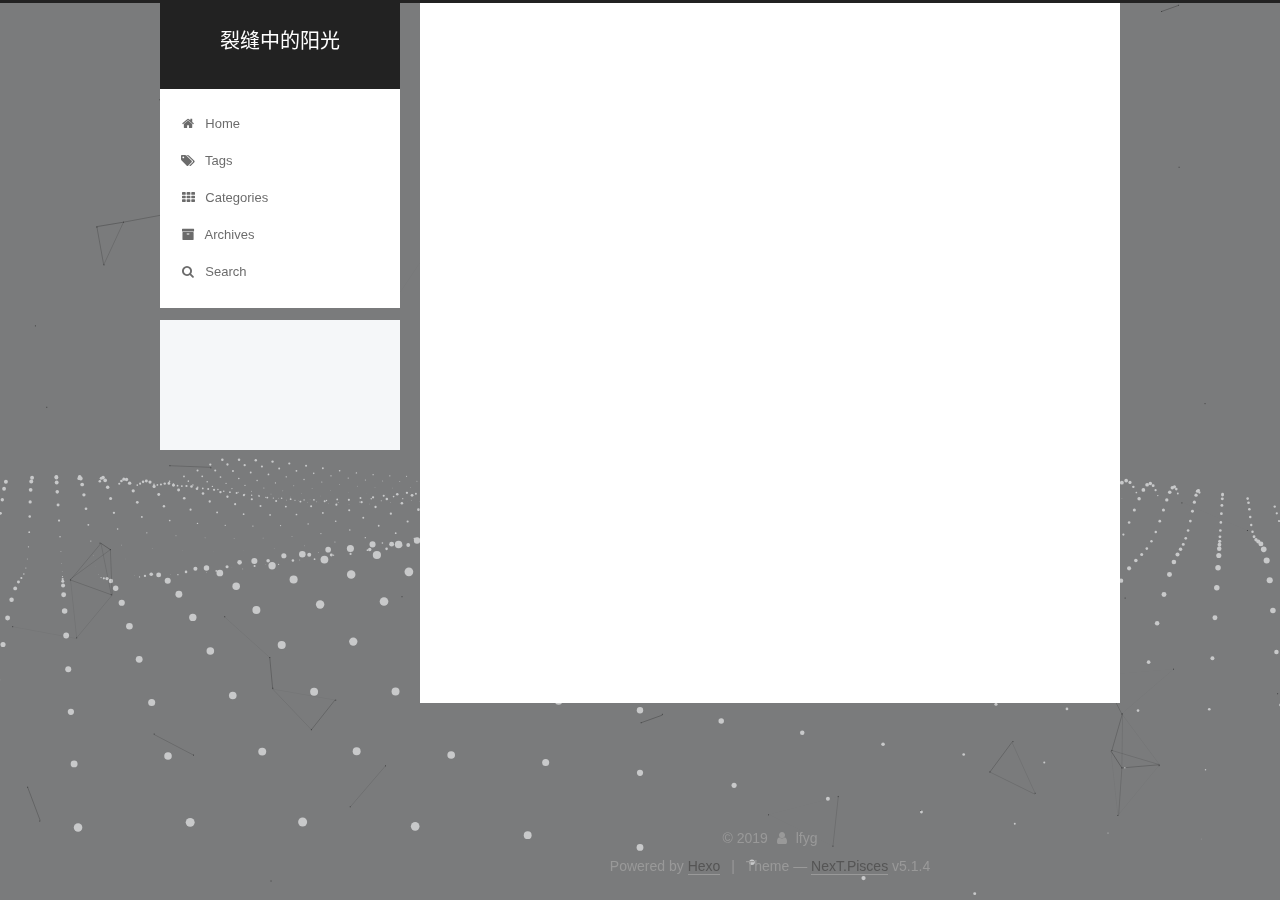
<file: 2019/11/09/hello-world2-md/index.html>
<!DOCTYPE html>



  


<html class="theme-next pisces use-motion" lang="zh-CN">
<head>
  <meta charset="UTF-8"/>
<meta http-equiv="X-UA-Compatible" content="IE=edge" />
<meta name="viewport" content="width=device-width, initial-scale=1, maximum-scale=1"/>
<meta name="theme-color" content="#222">









<meta http-equiv="Cache-Control" content="no-transform" />
<meta http-equiv="Cache-Control" content="no-siteapp" />
















  
  
  <link href="/lib/fancybox/source/jquery.fancybox.css?v=2.1.5" rel="stylesheet" type="text/css" />







<link href="/lib/font-awesome/css/font-awesome.min.css?v=4.6.2" rel="stylesheet" type="text/css" />

<link href="/css/main.css?v=5.1.4" rel="stylesheet" type="text/css" />


  <link rel="apple-touch-icon" sizes="180x180" href="/images/apple-touch-icon-next.png?v=5.1.4">


  <link rel="icon" type="image/png" sizes="32x32" href="/images/favicon-32x32-next.png?v=5.1.4">


  <link rel="icon" type="image/png" sizes="16x16" href="/images/favicon-16x16-next.png?v=5.1.4">


  <link rel="mask-icon" href="/images/logo.svg?v=5.1.4" color="#222">





  <meta name="keywords" content="Hexo, NexT" />










<meta name="description" content="123456import java.lang.util;public class Demo&amp;#123;  public void main(String[]args)&amp;#123;   System.out.println(&quot;hexo code&quot;);  &amp;#125;&amp;#125;">
<meta name="keywords" content="Java, SpringBoot, Scala">
<meta property="og:type" content="article">
<meta property="og:title" content="hello-world2-md">
<meta property="og:url" content="http:&#x2F;&#x2F;yoursite.com&#x2F;2019&#x2F;11&#x2F;09&#x2F;hello-world2-md&#x2F;index.html">
<meta property="og:site_name" content="裂缝中的阳光">
<meta property="og:description" content="123456import java.lang.util;public class Demo&amp;#123;  public void main(String[]args)&amp;#123;   System.out.println(&quot;hexo code&quot;);  &amp;#125;&amp;#125;">
<meta property="og:locale" content="zh-CN">
<meta property="og:updated_time" content="2019-11-09T09:22:39.052Z">
<meta name="twitter:card" content="summary">



<script type="text/javascript" id="hexo.configurations">
  var NexT = window.NexT || {};
  var CONFIG = {
    root: '/',
    scheme: 'Pisces',
    version: '5.1.4',
    sidebar: {"position":"left","display":"post","offset":12,"b2t":false,"scrollpercent":false,"onmobile":false},
    fancybox: true,
    tabs: true,
    motion: {"enable":true,"async":false,"transition":{"post_block":"fadeIn","post_header":"slideDownIn","post_body":"slideDownIn","coll_header":"slideLeftIn","sidebar":"slideUpIn"}},
    duoshuo: {
      userId: '0',
      author: 'Author'
    },
    algolia: {
      applicationID: '',
      apiKey: '',
      indexName: '',
      hits: {"per_page":10},
      labels: {"input_placeholder":"Search for Posts","hits_empty":"We didn't find any results for the search: ${query}","hits_stats":"${hits} results found in ${time} ms"}
    }
  };
</script>



  <link rel="canonical" href="http://yoursite.com/2019/11/09/hello-world2-md/"/>





  <title>hello-world2-md | 裂缝中的阳光</title>
  








</head>

<body itemscope itemtype="http://schema.org/WebPage" lang="zh-CN">

  
  
    
  

  <div class="container sidebar-position-left page-post-detail">
    <div class="headband"></div>

    <header id="header" class="header" itemscope itemtype="http://schema.org/WPHeader">
      <div class="header-inner"><div class="site-brand-wrapper">
  <div class="site-meta ">
    

    <div class="custom-logo-site-title">
      <a href="/"  class="brand" rel="start">
        <span class="logo-line-before"><i></i></span>
        <span class="site-title">裂缝中的阳光</span>
        <span class="logo-line-after"><i></i></span>
      </a>
    </div>
      
        <p class="site-subtitle"></p>
      
  </div>

  <div class="site-nav-toggle">
    <button>
      <span class="btn-bar"></span>
      <span class="btn-bar"></span>
      <span class="btn-bar"></span>
    </button>
  </div>
</div>

<nav class="site-nav">
  

  
    <ul id="menu" class="menu">
      
        
        <li class="menu-item menu-item-home">
          <a href="/%20" rel="section">
            
              <i class="menu-item-icon fa fa-fw fa-home"></i> <br />
            
            Home
          </a>
        </li>
      
        
        <li class="menu-item menu-item-tags">
          <a href="/tags/%20" rel="section">
            
              <i class="menu-item-icon fa fa-fw fa-tags"></i> <br />
            
            Tags
          </a>
        </li>
      
        
        <li class="menu-item menu-item-categories">
          <a href="/categories/%20" rel="section">
            
              <i class="menu-item-icon fa fa-fw fa-th"></i> <br />
            
            Categories
          </a>
        </li>
      
        
        <li class="menu-item menu-item-archives">
          <a href="/archives/%20" rel="section">
            
              <i class="menu-item-icon fa fa-fw fa-archive"></i> <br />
            
            Archives
          </a>
        </li>
      

      
        <li class="menu-item menu-item-search">
          
            <a href="javascript:;" target="_blank" rel="noopener" class="popup-trigger">
          
            
              <i class="menu-item-icon fa fa-search fa-fw"></i> <br />
            
            Search
          </a>
        </li>
      
    </ul>
  

  
    <div class="site-search">
      
  <div class="popup search-popup local-search-popup">
  <div class="local-search-header clearfix">
    <span class="search-icon">
      <i class="fa fa-search"></i>
    </span>
    <span class="popup-btn-close">
      <i class="fa fa-times-circle"></i>
    </span>
    <div class="local-search-input-wrapper">
      <input autocomplete="off"
             placeholder="Searching..." spellcheck="false"
             type="text" id="local-search-input">
    </div>
  </div>
  <div id="local-search-result"></div>
</div>



    </div>
  
</nav>



 </div>
    </header>

    <main id="main" class="main">
      <div class="main-inner">
        <div class="content-wrap">
          <div id="content" class="content">
            

  <div id="posts" class="posts-expand">
    

  

  
  
  

  <article class="post post-type-normal" itemscope itemtype="http://schema.org/Article">
  
  
  
  <div class="post-block">
    <link itemprop="mainEntityOfPage" href="http://yoursite.com/2019/11/09/hello-world2-md/">

    <span hidden itemprop="author" itemscope itemtype="http://schema.org/Person">
      <meta itemprop="name" content="lfyg">
      <meta itemprop="description" content="">
      <meta itemprop="image" content="/images/avatar.gif">
    </span>

    <span hidden itemprop="publisher" itemscope itemtype="http://schema.org/Organization">
      <meta itemprop="name" content="裂缝中的阳光">
    </span>

    
      <header class="post-header">

        
        
          <h1 class="post-title" itemprop="name headline">hello-world2-md</h1>
        

        <div class="post-meta">
          <span class="post-time">
            
              <span class="post-meta-item-icon">
                <i class="fa fa-calendar-o"></i>
              </span>
              
                <span class="post-meta-item-text">Posted on</span>
              
              <time title="Post created" itemprop="dateCreated datePublished" datetime="2019-11-09T17:22:39+08:00">
                2019-11-09
              </time>
            

            

            
          </span>

          

          
            
          

          
          

          

          

          

        </div>
      </header>
    

    
    
    
    <div class="post-body" itemprop="articleBody">

      
      

      
        <figure class="highlight java"><table><tr><td class="gutter"><pre><span class="line">1</span><br><span class="line">2</span><br><span class="line">3</span><br><span class="line">4</span><br><span class="line">5</span><br><span class="line">6</span><br></pre></td><td class="code"><pre><span class="line"><span class="keyword">import</span> java.lang.util;</span><br><span class="line"><span class="keyword">public</span> <span class="class"><span class="keyword">class</span> <span class="title">Demo</span></span>&#123;</span><br><span class="line">  <span class="function"><span class="keyword">public</span> <span class="keyword">void</span> <span class="title">main</span><span class="params">(String[]args)</span></span>&#123;</span><br><span class="line">   System.out.println(<span class="string">"hexo code"</span>);</span><br><span class="line">  &#125;</span><br><span class="line">&#125;</span><br></pre></td></tr></table></figure>

      
    </div>
    
    
    

    

    

    

    <footer class="post-footer">
      

      
      
      

      
        <div class="post-nav">
          <div class="post-nav-next post-nav-item">
            
              <a href="/2019/11/09/hello-world/" rel="next" title="Hello World">
                <i class="fa fa-chevron-left"></i> Hello World
              </a>
            
          </div>

          <span class="post-nav-divider"></span>

          <div class="post-nav-prev post-nav-item">
            
          </div>
        </div>
      

      
      
    </footer>
  </div>
  
  
  
  </article>



    <div class="post-spread">
      
    </div>
  </div>


          </div>
          


          

  



        </div>
        
          
  
  <div class="sidebar-toggle">
    <div class="sidebar-toggle-line-wrap">
      <span class="sidebar-toggle-line sidebar-toggle-line-first"></span>
      <span class="sidebar-toggle-line sidebar-toggle-line-middle"></span>
      <span class="sidebar-toggle-line sidebar-toggle-line-last"></span>
    </div>
  </div>

  <aside id="sidebar" class="sidebar">
    
    <div class="sidebar-inner">

      

      

      <section class="site-overview-wrap sidebar-panel sidebar-panel-active">
        <div class="site-overview">
          <div class="site-author motion-element" itemprop="author" itemscope itemtype="http://schema.org/Person">
            
              <p class="site-author-name" itemprop="name">lfyg</p>
              <p class="site-description motion-element" itemprop="description"></p>
          </div>

          <nav class="site-state motion-element">

            
              <div class="site-state-item site-state-posts">
              
                <a href="/archives/%20%7C%7C%20archive">
              
                  <span class="site-state-item-count">2</span>
                  <span class="site-state-item-name">posts</span>
                </a>
              </div>
            

            

            

          </nav>

          

          

          
          

          
          

          

        </div>
      </section>

      

      

    </div>
  </aside>


        
      </div>
    </main>

    <footer id="footer" class="footer">
      <div class="footer-inner">
        <div class="copyright">&copy; <span itemprop="copyrightYear">2019</span>
  <span class="with-love">
    <i class="fa fa-user"></i>
  </span>
  <span class="author" itemprop="copyrightHolder">lfyg</span>

  
</div>


  <div class="powered-by">Powered by <a class="theme-link" target="_blank" href="https://hexo.io">Hexo</a></div>



  <span class="post-meta-divider">|</span>



  <div class="theme-info">Theme &mdash; <a class="theme-link" target="_blank" href="https://github.com/iissnan/hexo-theme-next">NexT.Pisces</a> v5.1.4</div>




        







        
      </div>
    </footer>

    
      <div class="back-to-top">
        <i class="fa fa-arrow-up"></i>
        
      </div>
    

    

  </div>

  

<script type="text/javascript">
  if (Object.prototype.toString.call(window.Promise) !== '[object Function]') {
    window.Promise = null;
  }
</script>









  


  



  
  









  
  
    <script type="text/javascript" src="/lib/jquery/index.js?v=2.1.3"></script>
  

  
  
    <script type="text/javascript" src="/lib/fastclick/lib/fastclick.min.js?v=1.0.6"></script>
  

  
  
    <script type="text/javascript" src="/lib/jquery_lazyload/jquery.lazyload.js?v=1.9.7"></script>
  

  
  
    <script type="text/javascript" src="/lib/velocity/velocity.min.js?v=1.2.1"></script>
  

  
  
    <script type="text/javascript" src="/lib/velocity/velocity.ui.min.js?v=1.2.1"></script>
  

  
  
    <script type="text/javascript" src="/lib/fancybox/source/jquery.fancybox.pack.js?v=2.1.5"></script>
  

  
  
    <script type="text/javascript" src="/lib/canvas-nest/canvas-nest.min.js"></script>
  

  
  
    <script type="text/javascript" src="/lib/three/three.min.js"></script>
  

  
  
    <script type="text/javascript" src="/lib/three/three-waves.min.js"></script>
  


  


  <script type="text/javascript" src="/js/src/utils.js?v=5.1.4"></script>

  <script type="text/javascript" src="/js/src/motion.js?v=5.1.4"></script>



  
  


  <script type="text/javascript" src="/js/src/affix.js?v=5.1.4"></script>

  <script type="text/javascript" src="/js/src/schemes/pisces.js?v=5.1.4"></script>



  
  <script type="text/javascript" src="/js/src/scrollspy.js?v=5.1.4"></script>
<script type="text/javascript" src="/js/src/post-details.js?v=5.1.4"></script>



  


  <script type="text/javascript" src="/js/src/bootstrap.js?v=5.1.4"></script>



  


  




	





  





  












  

  <script type="text/javascript">
    // Popup Window;
    var isfetched = false;
    var isXml = true;
    // Search DB path;
    var search_path = "search.xml";
    if (search_path.length === 0) {
      search_path = "search.xml";
    } else if (/json$/i.test(search_path)) {
      isXml = false;
    }
    var path = "/" + search_path;
    // monitor main search box;

    var onPopupClose = function (e) {
      $('.popup').hide();
      $('#local-search-input').val('');
      $('.search-result-list').remove();
      $('#no-result').remove();
      $(".local-search-pop-overlay").remove();
      $('body').css('overflow', '');
    }

    function proceedsearch() {
      $("body")
        .append('<div class="search-popup-overlay local-search-pop-overlay"></div>')
        .css('overflow', 'hidden');
      $('.search-popup-overlay').click(onPopupClose);
      $('.popup').toggle();
      var $localSearchInput = $('#local-search-input');
      $localSearchInput.attr("autocapitalize", "none");
      $localSearchInput.attr("autocorrect", "off");
      $localSearchInput.focus();
    }

    // search function;
    var searchFunc = function(path, search_id, content_id) {
      'use strict';

      // start loading animation
      $("body")
        .append('<div class="search-popup-overlay local-search-pop-overlay">' +
          '<div id="search-loading-icon">' +
          '<i class="fa fa-spinner fa-pulse fa-5x fa-fw"></i>' +
          '</div>' +
          '</div>')
        .css('overflow', 'hidden');
      $("#search-loading-icon").css('margin', '20% auto 0 auto').css('text-align', 'center');

      $.ajax({
        url: path,
        dataType: isXml ? "xml" : "json",
        async: true,
        success: function(res) {
          // get the contents from search data
          isfetched = true;
          $('.popup').detach().appendTo('.header-inner');
          var datas = isXml ? $("entry", res).map(function() {
            return {
              title: $("title", this).text(),
              content: $("content",this).text(),
              url: $("url" , this).text()
            };
          }).get() : res;
          var input = document.getElementById(search_id);
          var resultContent = document.getElementById(content_id);
          var inputEventFunction = function() {
            var searchText = input.value.trim().toLowerCase();
            var keywords = searchText.split(/[\s\-]+/);
            if (keywords.length > 1) {
              keywords.push(searchText);
            }
            var resultItems = [];
            if (searchText.length > 0) {
              // perform local searching
              datas.forEach(function(data) {
                var isMatch = false;
                var hitCount = 0;
                var searchTextCount = 0;
                var title = data.title.trim();
                var titleInLowerCase = title.toLowerCase();
                var content = data.content.trim().replace(/<[^>]+>/g,"");
                var contentInLowerCase = content.toLowerCase();
                var articleUrl = decodeURIComponent(data.url);
                var indexOfTitle = [];
                var indexOfContent = [];
                // only match articles with not empty titles
                if(title != '') {
                  keywords.forEach(function(keyword) {
                    function getIndexByWord(word, text, caseSensitive) {
                      var wordLen = word.length;
                      if (wordLen === 0) {
                        return [];
                      }
                      var startPosition = 0, position = [], index = [];
                      if (!caseSensitive) {
                        text = text.toLowerCase();
                        word = word.toLowerCase();
                      }
                      while ((position = text.indexOf(word, startPosition)) > -1) {
                        index.push({position: position, word: word});
                        startPosition = position + wordLen;
                      }
                      return index;
                    }

                    indexOfTitle = indexOfTitle.concat(getIndexByWord(keyword, titleInLowerCase, false));
                    indexOfContent = indexOfContent.concat(getIndexByWord(keyword, contentInLowerCase, false));
                  });
                  if (indexOfTitle.length > 0 || indexOfContent.length > 0) {
                    isMatch = true;
                    hitCount = indexOfTitle.length + indexOfContent.length;
                  }
                }

                // show search results

                if (isMatch) {
                  // sort index by position of keyword

                  [indexOfTitle, indexOfContent].forEach(function (index) {
                    index.sort(function (itemLeft, itemRight) {
                      if (itemRight.position !== itemLeft.position) {
                        return itemRight.position - itemLeft.position;
                      } else {
                        return itemLeft.word.length - itemRight.word.length;
                      }
                    });
                  });

                  // merge hits into slices

                  function mergeIntoSlice(text, start, end, index) {
                    var item = index[index.length - 1];
                    var position = item.position;
                    var word = item.word;
                    var hits = [];
                    var searchTextCountInSlice = 0;
                    while (position + word.length <= end && index.length != 0) {
                      if (word === searchText) {
                        searchTextCountInSlice++;
                      }
                      hits.push({position: position, length: word.length});
                      var wordEnd = position + word.length;

                      // move to next position of hit

                      index.pop();
                      while (index.length != 0) {
                        item = index[index.length - 1];
                        position = item.position;
                        word = item.word;
                        if (wordEnd > position) {
                          index.pop();
                        } else {
                          break;
                        }
                      }
                    }
                    searchTextCount += searchTextCountInSlice;
                    return {
                      hits: hits,
                      start: start,
                      end: end,
                      searchTextCount: searchTextCountInSlice
                    };
                  }

                  var slicesOfTitle = [];
                  if (indexOfTitle.length != 0) {
                    slicesOfTitle.push(mergeIntoSlice(title, 0, title.length, indexOfTitle));
                  }

                  var slicesOfContent = [];
                  while (indexOfContent.length != 0) {
                    var item = indexOfContent[indexOfContent.length - 1];
                    var position = item.position;
                    var word = item.word;
                    // cut out 100 characters
                    var start = position - 20;
                    var end = position + 80;
                    if(start < 0){
                      start = 0;
                    }
                    if (end < position + word.length) {
                      end = position + word.length;
                    }
                    if(end > content.length){
                      end = content.length;
                    }
                    slicesOfContent.push(mergeIntoSlice(content, start, end, indexOfContent));
                  }

                  // sort slices in content by search text's count and hits' count

                  slicesOfContent.sort(function (sliceLeft, sliceRight) {
                    if (sliceLeft.searchTextCount !== sliceRight.searchTextCount) {
                      return sliceRight.searchTextCount - sliceLeft.searchTextCount;
                    } else if (sliceLeft.hits.length !== sliceRight.hits.length) {
                      return sliceRight.hits.length - sliceLeft.hits.length;
                    } else {
                      return sliceLeft.start - sliceRight.start;
                    }
                  });

                  // select top N slices in content

                  var upperBound = parseInt('5');
                  if (upperBound >= 0) {
                    slicesOfContent = slicesOfContent.slice(0, upperBound);
                  }

                  // highlight title and content

                  function highlightKeyword(text, slice) {
                    var result = '';
                    var prevEnd = slice.start;
                    slice.hits.forEach(function (hit) {
                      result += text.substring(prevEnd, hit.position);
                      var end = hit.position + hit.length;
                      result += '<b class="search-keyword">' + text.substring(hit.position, end) + '</b>';
                      prevEnd = end;
                    });
                    result += text.substring(prevEnd, slice.end);
                    return result;
                  }

                  var resultItem = '';

                  if (slicesOfTitle.length != 0) {
                    resultItem += "<li><a href='" + articleUrl + "' class='search-result-title'>" + highlightKeyword(title, slicesOfTitle[0]) + "</a>";
                  } else {
                    resultItem += "<li><a href='" + articleUrl + "' class='search-result-title'>" + title + "</a>";
                  }

                  slicesOfContent.forEach(function (slice) {
                    resultItem += "<a href='" + articleUrl + "'>" +
                      "<p class=\"search-result\">" + highlightKeyword(content, slice) +
                      "...</p>" + "</a>";
                  });

                  resultItem += "</li>";
                  resultItems.push({
                    item: resultItem,
                    searchTextCount: searchTextCount,
                    hitCount: hitCount,
                    id: resultItems.length
                  });
                }
              })
            };
            if (keywords.length === 1 && keywords[0] === "") {
              resultContent.innerHTML = '<div id="no-result"><i class="fa fa-search fa-5x" /></div>'
            } else if (resultItems.length === 0) {
              resultContent.innerHTML = '<div id="no-result"><i class="fa fa-frown-o fa-5x" /></div>'
            } else {
              resultItems.sort(function (resultLeft, resultRight) {
                if (resultLeft.searchTextCount !== resultRight.searchTextCount) {
                  return resultRight.searchTextCount - resultLeft.searchTextCount;
                } else if (resultLeft.hitCount !== resultRight.hitCount) {
                  return resultRight.hitCount - resultLeft.hitCount;
                } else {
                  return resultRight.id - resultLeft.id;
                }
              });
              var searchResultList = '<ul class=\"search-result-list\">';
              resultItems.forEach(function (result) {
                searchResultList += result.item;
              })
              searchResultList += "</ul>";
              resultContent.innerHTML = searchResultList;
            }
          }

          if ('auto' === 'auto') {
            input.addEventListener('input', inputEventFunction);
          } else {
            $('.search-icon').click(inputEventFunction);
            input.addEventListener('keypress', function (event) {
              if (event.keyCode === 13) {
                inputEventFunction();
              }
            });
          }

          // remove loading animation
          $(".local-search-pop-overlay").remove();
          $('body').css('overflow', '');

          proceedsearch();
        }
      });
    }

    // handle and trigger popup window;
    $('.popup-trigger').click(function(e) {
      e.stopPropagation();
      if (isfetched === false) {
        searchFunc(path, 'local-search-input', 'local-search-result');
      } else {
        proceedsearch();
      };
    });

    $('.popup-btn-close').click(onPopupClose);
    $('.popup').click(function(e){
      e.stopPropagation();
    });
    $(document).on('keyup', function (event) {
      var shouldDismissSearchPopup = event.which === 27 &&
        $('.search-popup').is(':visible');
      if (shouldDismissSearchPopup) {
        onPopupClose();
      }
    });
  </script>





  

  

  

  
  

  

  

  

</body>
</html>
</file>
<file: css/main.css>
/* normalize.css v3.0.2 | MIT License | git.io/normalize */
html {
  font-family: sans-serif; /* 1 */
  -ms-text-size-adjust: 100%; /* 2 */
  -webkit-text-size-adjust: 100%; /* 2 */
}
body {
  margin: 0;
}
article,
aside,
details,
figcaption,
figure,
footer,
header,
hgroup,
main,
menu,
nav,
section,
summary {
  display: block;
}
audio,
canvas,
progress,
video {
  display: inline-block; /* 1 */
  vertical-align: baseline; /* 2 */
}
audio:not([controls]) {
  display: none;
  height: 0;
}
[hidden],
template {
  display: none;
}
a {
  background-color: transparent;
}
a:active,
a:hover {
  outline: 0;
}
abbr[title] {
  border-bottom: 1px dotted;
}
b,
strong {
  font-weight: bold;
}
dfn {
  font-style: italic;
}
h1 {
  font-size: 2em;
  margin: 0.67em 0;
}
mark {
  background: #ff0;
  color: #000;
}
small {
  font-size: 80%;
}
sub,
sup {
  font-size: 75%;
  line-height: 0;
  position: relative;
  vertical-align: baseline;
}
sup {
  top: -0.5em;
}
sub {
  bottom: -0.25em;
}
img {
  border: 0;
}
svg:not(:root) {
  overflow: hidden;
}
figure {
  margin: 1em 40px;
}
hr {
  -moz-box-sizing: content-box;
  box-sizing: content-box;
  height: 0;
}
pre {
  overflow: auto;
}
code,
kbd,
pre,
samp {
  font-family: monospace, monospace;
  font-size: 1em;
}
button,
input,
optgroup,
select,
textarea {
  color: inherit; /* 1 */
  font: inherit; /* 2 */
  margin: 0; /* 3 */
}
button {
  overflow: visible;
}
button,
select {
  text-transform: none;
}
button,
html input[type="button"],
input[type="reset"],
input[type="submit"] {
  -webkit-appearance: button; /* 2 */
  cursor: pointer; /* 3 */
}
button[disabled],
html input[disabled] {
  cursor: default;
}
button::-moz-focus-inner,
input::-moz-focus-inner {
  border: 0;
  padding: 0;
}
input {
  line-height: normal;
}
input[type="checkbox"],
input[type="radio"] {
  box-sizing: border-box; /* 1 */
  padding: 0; /* 2 */
}
input[type="number"]::-webkit-inner-spin-button,
input[type="number"]::-webkit-outer-spin-button {
  height: auto;
}
input[type="search"] {
  -webkit-appearance: textfield; /* 1 */
  -moz-box-sizing: content-box;
  -webkit-box-sizing: content-box; /* 2 */
  box-sizing: content-box;
}
input[type="search"]::-webkit-search-cancel-button,
input[type="search"]::-webkit-search-decoration {
  -webkit-appearance: none;
}
fieldset {
  border: 1px solid #c0c0c0;
  margin: 0 2px;
  padding: 0.35em 0.625em 0.75em;
}
legend {
  border: 0; /* 1 */
  padding: 0; /* 2 */
}
textarea {
  overflow: auto;
}
optgroup {
  font-weight: bold;
}
table {
  border-collapse: collapse;
  border-spacing: 0;
}
td,
th {
  padding: 0;
}
::selection {
  background: #262a30;
  color: #fff;
}
body {
  position: relative;
  font-family: 'Lato', "PingFang SC", "Microsoft YaHei", sans-serif;
  font-size: 14px;
  line-height: 2;
  color: #555;
  background: #f5f7f9;
}
@media (max-width: 767px) {
  body {
    padding-right: 0 !important;
  }
}
@media (min-width: 768px) and (max-width: 991px) {
  body {
    padding-right: 0 !important;
  }
}
@media (min-width: 1600px) {
  body {
    font-size: 16px;
  }
}
h1,
h2,
h3,
h4,
h5,
h6 {
  margin: 0;
  padding: 0;
  font-weight: bold;
  line-height: 1.5;
  font-family: 'Lato', "PingFang SC", "Microsoft YaHei", sans-serif;
}
h2,
h3,
h4,
h5,
h6 {
  margin: 20px 0 15px;
}
h1 {
  font-size: 22px;
}
@media (max-width: 767px) {
  h1 {
    font-size: 18px;
  }
}
h2 {
  font-size: 20px;
}
@media (max-width: 767px) {
  h2 {
    font-size: 16px;
  }
}
h3 {
  font-size: 18px;
}
@media (max-width: 767px) {
  h3 {
    font-size: 14px;
  }
}
h4 {
  font-size: 16px;
}
@media (max-width: 767px) {
  h4 {
    font-size: 12px;
  }
}
h5 {
  font-size: 14px;
}
@media (max-width: 767px) {
  h5 {
    font-size: 10px;
  }
}
h6 {
  font-size: 12px;
}
@media (max-width: 767px) {
  h6 {
    font-size: 8px;
  }
}
p {
  margin: 0 0 20px 0;
}
a {
  color: #555;
  text-decoration: none;
  outline: none;
  border-bottom: 1px solid #999;
  word-wrap: break-word;
}
a:hover {
  color: #222;
  border-bottom-color: #222;
}
blockquote {
  margin: 0;
  padding: 0;
}
img {
  display: block;
  margin: auto;
  max-width: 100%;
  height: auto;
}
hr {
  margin: 40px 0;
  height: 3px;
  border: none;
  background-color: #ddd;
  background-image: repeating-linear-gradient(-45deg, #fff, #fff 4px, transparent 4px, transparent 8px);
}
blockquote {
  padding: 0 15px;
  color: #666;
  border-left: 4px solid #ddd;
}
blockquote cite::before {
  content: "-";
  padding: 0 5px;
}
dt {
  font-weight: 700;
}
dd {
  margin: 0;
  padding: 0;
}
kbd {
  border: 1px solid #ccc;
  border-radius: 0.2em;
  box-shadow: 0.1em 0.1em 0.2em rgba(0,0,0,0.1);
  background-color: #f9f9f9;
  font-family: inherit;
  background-image: -webkit-linear-gradient(top, #eee, #fff, #eee);
  padding: 0.1em 0.3em;
  white-space: nowrap;
}
.text-left {
  text-align: left;
}
.text-center {
  text-align: center;
}
.text-right {
  text-align: right;
}
.text-justify {
  text-align: justify;
}
.text-nowrap {
  white-space: nowrap;
}
.text-lowercase {
  text-transform: lowercase;
}
.text-uppercase {
  text-transform: uppercase;
}
.text-capitalize {
  text-transform: capitalize;
}
.center-block {
  display: block;
  margin-left: auto;
  margin-right: auto;
}
.clearfix:before,
.clearfix:after {
  content: " ";
  display: table;
}
.clearfix:after {
  clear: both;
}
.pullquote {
  width: 45%;
}
.pullquote.left {
  float: left;
  margin-left: 5px;
  margin-right: 10px;
}
.pullquote.right {
  float: right;
  margin-left: 10px;
  margin-right: 5px;
}
.affix.affix.affix {
  position: fixed;
}
.translation {
  margin-top: -20px;
  font-size: 14px;
  color: #999;
}
.scrollbar-measure {
  width: 100px;
  height: 100px;
  overflow: scroll;
  position: absolute;
  top: -9999px;
}
.use-motion .motion-element {
  opacity: 0;
}
table {
  margin: 20px 0;
  width: 100%;
  border-collapse: collapse;
  border-spacing: 0;
  border: 1px solid #ddd;
  font-size: 14px;
  table-layout: fixed;
  word-wrap: break-all;
}
table>tbody>tr:nth-of-type(odd) {
  background-color: #f9f9f9;
}
table>tbody>tr:hover {
  background-color: #f5f5f5;
}
caption,
th,
td {
  padding: 8px;
  text-align: left;
  vertical-align: middle;
  font-weight: normal;
}
th,
td {
  border-bottom: 3px solid #ddd;
  border-right: 1px solid #eee;
}
th {
  padding-bottom: 10px;
  font-weight: 700;
}
td {
  border-bottom-width: 1px;
}
html,
body {
  height: 100%;
}
.container {
  position: relative;
  min-height: 100%;
}
.header-inner {
  margin: 0 auto;
  padding: 100px 0 70px;
  width: 700px;
}
@media (min-width: 1600px) {
  .container .header-inner {
    width: 900px;
  }
}
.main {
  padding-bottom: 150px;
}
.main-inner {
  margin: 0 auto;
  width: 700px;
}
@media (min-width: 1600px) {
  .container .main-inner {
    width: 900px;
  }
}
.footer {
  position: absolute;
  left: 0;
  bottom: 0;
  width: 100%;
  min-height: 50px;
}
.footer-inner {
  box-sizing: border-box;
  margin: 20px auto;
  width: 700px;
}
@media (min-width: 1600px) {
  .container .footer-inner {
    width: 900px;
  }
}
pre,
.highlight {
  overflow: auto;
  margin: 20px 0;
  padding: 0;
  font-size: 13px;
  color: #4d4d4c;
  background: #f7f7f7;
  line-height: 1.6;
}
pre,
code {
  font-family: 'monaco', consolas, Menlo, "PingFang SC", "Microsoft YaHei", monospace;
}
code {
  padding: 2px 4px;
  word-wrap: break-word;
  color: #555;
  background: #eee;
  border-radius: 3px;
  font-size: 13px;
}
pre {
  padding: 10px;
}
pre code {
  padding: 0;
  color: #4d4d4c;
  background: none;
  text-shadow: none;
}
.highlight {
  border-radius: 1px;
}
.highlight pre {
  border: none;
  margin: 0;
  padding: 10px 0;
}
.highlight table {
  margin: 0;
  width: auto;
  border: none;
}
.highlight td {
  border: none;
  padding: 0;
}
.highlight figcaption {
  font-size: 1em;
  color: #4d4d4c;
  line-height: 1em;
  margin-bottom: 1em;
}
.highlight figcaption:before,
.highlight figcaption:after {
  content: " ";
  display: table;
}
.highlight figcaption:after {
  clear: both;
}
.highlight figcaption a {
  float: right;
  color: #4d4d4c;
}
.highlight figcaption a:hover {
  border-bottom-color: #4d4d4c;
}
.highlight .gutter pre {
  padding-left: 10px;
  padding-right: 10px;
  color: #869194;
  text-align: right;
  background-color: #eff2f3;
}
.highlight .code pre {
  width: 100%;
  padding-left: 10px;
  padding-right: 10px;
  background-color: #f7f7f7;
}
.highlight .line {
  height: 20px;
}
.gutter {
  -webkit-user-select: none;
  -moz-user-select: none;
  -ms-user-select: none;
  user-select: none;
}
.gist table {
  width: auto;
}
.gist table td {
  border: none;
}
pre .deletion {
  background: #fdd;
}
pre .addition {
  background: #dfd;
}
pre .meta {
  color: #8959a8;
}
pre .comment {
  color: #8e908c;
}
pre .variable,
pre .attribute,
pre .tag,
pre .regexp,
pre .ruby .constant,
pre .xml .tag .title,
pre .xml .pi,
pre .xml .doctype,
pre .html .doctype,
pre .css .id,
pre .css .class,
pre .css .pseudo {
  color: #c82829;
}
pre .number,
pre .preprocessor,
pre .built_in,
pre .literal,
pre .params,
pre .constant,
pre .command {
  color: #f5871f;
}
pre .ruby .class .title,
pre .css .rules .attribute,
pre .string,
pre .value,
pre .inheritance,
pre .header,
pre .ruby .symbol,
pre .xml .cdata,
pre .special,
pre .number,
pre .formula {
  color: #718c00;
}
pre .title,
pre .css .hexcolor {
  color: #3e999f;
}
pre .function,
pre .python .decorator,
pre .python .title,
pre .ruby .function .title,
pre .ruby .title .keyword,
pre .perl .sub,
pre .javascript .title,
pre .coffeescript .title {
  color: #4271ae;
}
pre .keyword,
pre .javascript .function {
  color: #8959a8;
}
.full-image.full-image.full-image.full-image {
  border: none;
  max-width: 100%;
  width: auto;
  margin: 20px auto 25px;
}
@media (min-width: 992px) {
  .full-image.full-image.full-image.full-image {
    max-width: none;
    width: 118%;
    margin: 0 -9%;
  }
}
.blockquote-center,
.page-home .post-type-quote blockquote,
.page-post-detail .post-type-quote blockquote {
  position: relative;
  margin: 40px 0;
  padding: 0;
  border-left: none;
  text-align: center;
}
.blockquote-center::before,
.page-home .post-type-quote blockquote::before,
.page-post-detail .post-type-quote blockquote::before,
.blockquote-center::after,
.page-home .post-type-quote blockquote::after,
.page-post-detail .post-type-quote blockquote::after {
  position: absolute;
  content: ' ';
  display: block;
  width: 100%;
  height: 24px;
  opacity: 0.2;
  background-repeat: no-repeat;
  background-position: 0 -6px;
  background-size: 22px 22px;
}
.blockquote-center::before,
.page-home .post-type-quote blockquote::before,
.page-post-detail .post-type-quote blockquote::before {
  top: -20px;
  background-image: url("../images/quote-l.svg");
  border-top: 1px solid #ccc;
}
.blockquote-center::after,
.page-home .post-type-quote blockquote::after,
.page-post-detail .post-type-quote blockquote::after {
  bottom: -20px;
  background-image: url("../images/quote-r.svg");
  border-bottom: 1px solid #ccc;
  background-position: 100% 8px;
}
.blockquote-center p,
.page-home .post-type-quote blockquote p,
.page-post-detail .post-type-quote blockquote p,
.blockquote-center div,
.page-home .post-type-quote blockquote div,
.page-post-detail .post-type-quote blockquote div {
  text-align: center;
}
.post .post-body .group-picture img {
  box-sizing: border-box;
  padding: 0 3px;
  border: none;
}
.post .group-picture-row {
  overflow: hidden;
  margin-top: 6px;
}
.post .group-picture-row:first-child {
  margin-top: 0;
}
.post .group-picture-column {
  float: left;
}
.page-post-detail .post-body .group-picture-column {
  float: none;
  margin-top: 10px;
  width: auto !important;
}
.page-post-detail .post-body .group-picture-column img {
  margin: 0 auto;
}
.page-archive .group-picture-container {
  overflow: hidden;
}
.page-archive .group-picture-row {
  float: left;
}
.page-archive .group-picture-row:first-child {
  margin-top: 6px;
}
.page-archive .group-picture-column {
  max-width: 150px;
  max-height: 150px;
}
.post-body .note {
  position: relative;
  padding: 15px;
  margin-bottom: 20px;
  border: 1px solid #eee;
  border-left-width: 5px;
  border-radius: 3px;
}
.post-body .note h2,
.post-body .note h3,
.post-body .note h4,
.post-body .note h5,
.post-body .note h6 {
  margin-top: 0;
  margin-bottom: 0;
  border-bottom: initial;
  padding-top: 0 !important;
}
.post-body .note p:first-child,
.post-body .note ul:first-child,
.post-body .note ol:first-child,
.post-body .note table:first-child,
.post-body .note pre:first-child,
.post-body .note blockquote:first-child {
  margin-top: 0;
}
.post-body .note p:last-child,
.post-body .note ul:last-child,
.post-body .note ol:last-child,
.post-body .note table:last-child,
.post-body .note pre:last-child,
.post-body .note blockquote:last-child {
  margin-bottom: 0;
}
.post-body .note.default {
  border-left-color: #777;
}
.post-body .note.default h2,
.post-body .note.default h3,
.post-body .note.default h4,
.post-body .note.default h5,
.post-body .note.default h6 {
  color: #777;
}
.post-body .note.primary {
  border-left-color: #6f42c1;
}
.post-body .note.primary h2,
.post-body .note.primary h3,
.post-body .note.primary h4,
.post-body .note.primary h5,
.post-body .note.primary h6 {
  color: #6f42c1;
}
.post-body .note.info {
  border-left-color: #428bca;
}
.post-body .note.info h2,
.post-body .note.info h3,
.post-body .note.info h4,
.post-body .note.info h5,
.post-body .note.info h6 {
  color: #428bca;
}
.post-body .note.success {
  border-left-color: #5cb85c;
}
.post-body .note.success h2,
.post-body .note.success h3,
.post-body .note.success h4,
.post-body .note.success h5,
.post-body .note.success h6 {
  color: #5cb85c;
}
.post-body .note.warning {
  border-left-color: #f0ad4e;
}
.post-body .note.warning h2,
.post-body .note.warning h3,
.post-body .note.warning h4,
.post-body .note.warning h5,
.post-body .note.warning h6 {
  color: #f0ad4e;
}
.post-body .note.danger {
  border-left-color: #d9534f;
}
.post-body .note.danger h2,
.post-body .note.danger h3,
.post-body .note.danger h4,
.post-body .note.danger h5,
.post-body .note.danger h6 {
  color: #d9534f;
}
.post-body .label {
  display: inline;
  padding: 0 2px;
  white-space: nowrap;
}
.post-body .label.default {
  background-color: #f0f0f0;
}
.post-body .label.primary {
  background-color: #efe6f7;
}
.post-body .label.info {
  background-color: #e5f2f8;
}
.post-body .label.success {
  background-color: #e7f4e9;
}
.post-body .label.warning {
  background-color: #fcf6e1;
}
.post-body .label.danger {
  background-color: #fae8eb;
}
.post-body .tabs {
  position: relative;
  display: block;
  margin-bottom: 20px;
  padding-top: 10px;
}
.post-body .tabs ul.nav-tabs {
  margin: 0;
  padding: 0;
  display: flex;
  margin-bottom: -1px;
}
@media (max-width: 413px) {
  .post-body .tabs ul.nav-tabs {
    display: block;
    margin-bottom: 5px;
  }
}
.post-body .tabs ul.nav-tabs li.tab {
  list-style-type: none !important;
  margin: 0 0.25em 0 0;
  border-top: 3px solid transparent;
  border-left: 1px solid transparent;
  border-right: 1px solid transparent;
}
@media (max-width: 413px) {
  .post-body .tabs ul.nav-tabs li.tab {
    margin: initial;
    border-top: 1px solid transparent;
    border-left: 3px solid transparent;
    border-right: 1px solid transparent;
    border-bottom: 1px solid transparent;
  }
}
.post-body .tabs ul.nav-tabs li.tab a {
  outline: 0;
  border-bottom: initial;
  display: block;
  line-height: 1.8em;
  padding: 0.25em 0.75em;
  transition-duration: 0.2s;
  transition-timing-function: ease-out;
  transition-delay: 0s;
}
.post-body .tabs ul.nav-tabs li.tab a i {
  width: 1.285714285714286em;
}
.post-body .tabs ul.nav-tabs li.tab.active {
  border-top: 3px solid #fc6423;
  border-left: 1px solid #ddd;
  border-right: 1px solid #ddd;
  background-color: #fff;
}
@media (max-width: 413px) {
  .post-body .tabs ul.nav-tabs li.tab.active {
    border-top: 1px solid #ddd;
    border-left: 3px solid #fc6423;
    border-right: 1px solid #ddd;
    border-bottom: 1px solid #ddd;
  }
}
.post-body .tabs ul.nav-tabs li.tab.active a {
  cursor: default;
  color: #555;
}
.post-body .tabs .tab-content {
  background-color: #fff;
}
.post-body .tabs .tab-content .tab-pane {
  border: 1px solid #ddd;
  padding: 20px 20px 0 20px;
}
.post-body .tabs .tab-content .tab-pane:not(.active) {
  display: none !important;
}
.post-body .tabs .tab-content .tab-pane.active {
  display: block !important;
}
.btn {
  display: inline-block;
  padding: 0 20px;
  font-size: 14px;
  color: #555;
  background: #fff;
  border: 2px solid #555;
  text-decoration: none;
  border-radius: 2px;
  transition-property: background-color;
  transition-duration: 0.2s;
  transition-timing-function: ease-in-out;
  transition-delay: 0s;
  line-height: 2;
}
.btn:hover {
  border-color: #222;
  color: #fff;
  background: #222;
}
.btn +.btn {
  margin: 0 0 8px 8px;
}
.btn .fa-fw {
  width: 1.285714285714286em;
  text-align: left;
}
.btn-bar {
  display: block;
  width: 22px;
  height: 2px;
  background: #555;
  border-radius: 1px;
}
.btn-bar+.btn-bar {
  margin-top: 4px;
}
.pagination {
  margin: 120px 0 40px;
  text-align: center;
  border-top: 1px solid #eee;
}
.page-number-basic,
.pagination .prev,
.pagination .next,
.pagination .page-number,
.pagination .space {
  display: inline-block;
  position: relative;
  top: -1px;
  margin: 0 10px;
  padding: 0 11px;
}
@media (max-width: 767px) {
  .page-number-basic,
  .pagination .prev,
  .pagination .next,
  .pagination .page-number,
  .pagination .space {
    margin: 0 5px;
  }
}
.pagination .prev,
.pagination .next,
.pagination .page-number {
  border-bottom: 0;
  border-top: 1px solid #eee;
  transition-property: border-color;
  transition-duration: 0.2s;
  transition-timing-function: ease-in-out;
  transition-delay: 0s;
}
.pagination .prev:hover,
.pagination .next:hover,
.pagination .page-number:hover {
  border-top-color: #222;
}
.pagination .space {
  padding: 0;
  margin: 0;
}
.pagination .prev {
  margin-left: 0;
}
.pagination .next {
  margin-right: 0;
}
.pagination .page-number.current {
  color: #fff;
  background: #ccc;
  border-top-color: #ccc;
}
@media (max-width: 767px) {
  .pagination {
    border-top: none;
  }
  .pagination .prev,
  .pagination .next,
  .pagination .page-number {
    margin-bottom: 10px;
    border-top: 0;
    border-bottom: 1px solid #eee;
    padding: 0 10px;
  }
  .pagination .prev:hover,
  .pagination .next:hover,
  .pagination .page-number:hover {
    border-bottom-color: #222;
  }
}
.comments {
  margin: 60px 20px 0;
}
.tag-cloud {
  text-align: center;
}
.tag-cloud a {
  display: inline-block;
  margin: 10px;
}
.back-to-top {
  box-sizing: border-box;
  position: fixed;
  bottom: -100px;
  right: 30px;
  z-index: 1050;
  padding: 0 6px;
  width: 24px;
  background: #222;
  font-size: 12px;
  opacity: 0.6;
  color: #fff;
  cursor: pointer;
  text-align: center;
  -webkit-transform: translateZ(0);
  transition-property: bottom;
  transition-duration: 0.2s;
  transition-timing-function: ease-in-out;
  transition-delay: 0s;
}
@media (min-width: 768px) and (max-width: 991px) {
  .back-to-top {
    display: none !important;
  }
}
@media (max-width: 767px) {
  .back-to-top {
    display: none !important;
  }
}
.back-to-top.back-to-top-on {
  bottom: 30px;
}
.header {
  background: transparent;
}
.header-inner {
  position: relative;
}
.headband {
  height: 3px;
  background: #222;
}
.site-meta {
  margin: 0;
  text-align: center;
}
@media (max-width: 767px) {
  .site-meta {
    text-align: center;
  }
}
.brand {
  position: relative;
  display: inline-block;
  padding: 0 40px;
  color: #fff;
  background: #222;
  border-bottom: none;
}
.brand:hover {
  color: #fff;
}
.logo {
  display: inline-block;
  margin-right: 5px;
  line-height: 36px;
  vertical-align: top;
}
.site-title {
  display: inline-block;
  vertical-align: top;
  line-height: 36px;
  font-size: 20px;
  font-weight: normal;
  font-family: 'Lato', "PingFang SC", "Microsoft YaHei", sans-serif;
}
.site-subtitle {
  margin-top: 10px;
  font-size: 13px;
  color: #ddd;
}
.use-motion .brand {
  opacity: 0;
}
.use-motion .logo,
.use-motion .site-title,
.use-motion .site-subtitle {
  opacity: 0;
  position: relative;
  top: -10px;
}
.site-nav-toggle {
  display: none;
  position: absolute;
  top: 10px;
  left: 10px;
}
@media (max-width: 767px) {
  .site-nav-toggle {
    display: block;
  }
}
.site-nav-toggle button {
  margin-top: 2px;
  padding: 9px 10px;
  background: transparent;
  border: none;
}
@media (max-width: 767px) {
  .site-nav {
    display: none;
    margin: 0 -10px;
    padding: 0 10px;
    clear: both;
    border-top: 1px solid #ddd;
  }
}
@media (min-width: 768px) and (max-width: 991px) {
  .site-nav {
    display: block !important;
  }
}
@media (min-width: 992px) {
  .site-nav {
    display: block !important;
  }
}
.menu {
  margin-top: 20px;
  padding-left: 0;
  text-align: center;
}
.menu .menu-item {
  display: inline-block;
  margin: 0 10px;
  list-style: none;
}
@media screen and (max-width: 767px) {
  .menu .menu-item {
    margin-top: 10px;
  }
}
.menu .menu-item a {
  display: block;
  font-size: 13px;
  line-height: inherit;
  border-bottom: 1px solid transparent;
  transition-property: border-color;
  transition-duration: 0.2s;
  transition-timing-function: ease-in-out;
  transition-delay: 0s;
}
.menu .menu-item a:hover,
.menu-item-active a {
  border-bottom-color: #222;
}
.menu .menu-item .fa {
  margin-right: 5px;
}
.use-motion .menu-item {
  opacity: 0;
}
.post-body {
  font-family: 'Lato', "PingFang SC", "Microsoft YaHei", sans-serif;
}
@media (max-width: 767px) {
  .post-body {
    word-break: break-word;
  }
}
.post-body .fancybox img {
  display: block !important;
  margin: 0 auto;
  cursor: pointer;
  cursor: zoom-in;
  cursor: -webkit-zoom-in;
}
.post-body .image-caption,
.post-body .figure .caption {
  margin: -20px auto 15px;
  text-align: center;
  font-size: 14px;
  color: #999;
  font-weight: bold;
  line-height: 1;
}
.post-sticky-flag {
  display: inline-block;
  font-size: 16px;
  -ms-transform: rotate(30deg);
  -webkit-transform: rotate(30deg);
  -moz-transform: rotate(30deg);
  -ms-transform: rotate(30deg);
  -o-transform: rotate(30deg);
  transform: rotate(30deg);
}
.use-motion .post-block,
.use-motion .pagination,
.use-motion .comments {
  opacity: 0;
}
.use-motion .post-header {
  opacity: 0;
}
.use-motion .post-body {
  opacity: 0;
}
.use-motion .collection-title {
  opacity: 0;
}
.posts-expand {
  padding-top: 40px;
}
@media (max-width: 767px) {
  .posts-expand {
    margin: 0 20px;
  }
  .post-body pre .gutter pre {
    padding-right: 10px;
  }
  .post-body .highlight {
    margin-left: 0px;
    margin-right: 0px;
    padding: 0;
  }
  .post-body .highlight .gutter pre {
    padding-right: 10px;
  }
}
@media (min-width: 992px) {
  .posts-expand .post-body {
    text-align: justify;
  }
}
.posts-expand .post-body h2,
.posts-expand .post-body h3,
.posts-expand .post-body h4,
.posts-expand .post-body h5,
.posts-expand .post-body h6 {
  padding-top: 10px;
}
.posts-expand .post-body h2 .header-anchor,
.posts-expand .post-body h3 .header-anchor,
.posts-expand .post-body h4 .header-anchor,
.posts-expand .post-body h5 .header-anchor,
.posts-expand .post-body h6 .header-anchor {
  float: right;
  margin-left: 10px;
  color: #ccc;
  border-bottom-style: none;
  visibility: hidden;
}
.posts-expand .post-body h2 .header-anchor:hover,
.posts-expand .post-body h3 .header-anchor:hover,
.posts-expand .post-body h4 .header-anchor:hover,
.posts-expand .post-body h5 .header-anchor:hover,
.posts-expand .post-body h6 .header-anchor:hover {
  color: inherit;
}
.posts-expand .post-body h2:hover .header-anchor,
.posts-expand .post-body h3:hover .header-anchor,
.posts-expand .post-body h4:hover .header-anchor,
.posts-expand .post-body h5:hover .header-anchor,
.posts-expand .post-body h6:hover .header-anchor {
  visibility: visible;
}
.posts-expand .post-body ul li {
  list-style: circle;
}
.posts-expand .post-body img {
  box-sizing: border-box;
  margin: auto;
  padding: 3px;
  border: 1px solid #ddd;
}
.posts-expand .post-body .fancybox img {
  margin: 0 auto 25px;
}
@media (max-width: 767px) {
  .posts-collapse {
    margin: 0 20px;
  }
  .posts-collapse .post-title,
  .posts-collapse .post-meta {
    display: block;
    width: auto;
    text-align: left;
  }
}
.posts-collapse {
  position: relative;
  z-index: 1010;
  margin-left: 55px;
}
.posts-collapse::after {
  content: " ";
  position: absolute;
  top: 20px;
  left: 0;
  margin-left: -2px;
  width: 4px;
  height: 100%;
  background: #f5f5f5;
  z-index: -1;
}
@media (max-width: 767px) {
  .posts-collapse {
    margin: 0 20px;
  }
}
.posts-collapse .collection-title {
  position: relative;
  margin: 60px 0;
}
.posts-collapse .collection-title h1,
.posts-collapse .collection-title h2 {
  margin-left: 20px;
}
.posts-collapse .collection-title small {
  color: #bbb;
  margin-left: 5px;
}
.posts-collapse .collection-title::before {
  content: " ";
  position: absolute;
  left: 0;
  top: 50%;
  margin-left: -4px;
  margin-top: -4px;
  width: 8px;
  height: 8px;
  background: #bbb;
  border-radius: 50%;
}
.posts-collapse .post {
  margin: 30px 0;
}
.posts-collapse .post-header {
  position: relative;
  transition-duration: 0.2s;
  transition-timing-function: ease-in-out;
  transition-delay: 0s;
  transition-property: border;
  border-bottom: 1px dashed #ccc;
}
.posts-collapse .post-header::before {
  content: " ";
  position: absolute;
  left: 0;
  top: 12px;
  width: 6px;
  height: 6px;
  margin-left: -4px;
  background: #bbb;
  border-radius: 50%;
  border: 1px solid #fff;
  transition-duration: 0.2s;
  transition-timing-function: ease-in-out;
  transition-delay: 0s;
  transition-property: background;
}
.posts-collapse .post-header:hover {
  border-bottom-color: #666;
}
.posts-collapse .post-header:hover::before {
  background: #222;
}
.posts-collapse .post-meta {
  position: absolute;
  font-size: 12px;
  left: 20px;
  top: 5px;
}
.posts-collapse .post-comments-count {
  display: none;
}
.posts-collapse .post-title {
  margin-left: 60px;
  font-size: 16px;
  font-weight: normal;
  line-height: inherit;
}
.posts-collapse .post-title::after {
  margin-left: 3px;
  opacity: 0.6;
}
.posts-collapse .post-title a {
  color: #666;
  border-bottom: none;
}
.page-home .post-type-quote .post-header,
.page-post-detail .post-type-quote .post-header,
.page-home .post-type-quote .post-tags,
.page-post-detail .post-type-quote .post-tags {
  display: none;
}
.posts-expand .post-title {
  text-align: center;
  word-break: break-word;
  font-weight: 400;
}
.posts-expand .post-title-link {
  display: inline-block;
  position: relative;
  color: #555;
  border-bottom: none;
  line-height: 1.2;
  vertical-align: top;
}
.posts-expand .post-title-link::before {
  content: "";
  position: absolute;
  width: 100%;
  height: 2px;
  bottom: 0;
  left: 0;
  background-color: #000;
  visibility: hidden;
  -webkit-transform: scaleX(0);
  -moz-transform: scaleX(0);
  -ms-transform: scaleX(0);
  -o-transform: scaleX(0);
  transform: scaleX(0);
  transition-duration: 0.2s;
  transition-timing-function: ease-in-out;
  transition-delay: 0s;
}
.posts-expand .post-title-link:hover::before {
  visibility: visible;
  -webkit-transform: scaleX(1);
  -moz-transform: scaleX(1);
  -ms-transform: scaleX(1);
  -o-transform: scaleX(1);
  transform: scaleX(1);
}
.posts-expand .post-title-link .fa {
  font-size: 16px;
}
.posts-expand .post-meta {
  margin: 3px 0 60px 0;
  color: #999;
  font-family: 'Lato', "PingFang SC", "Microsoft YaHei", sans-serif;
  font-size: 12px;
  text-align: center;
}
.posts-expand .post-meta .post-category-list {
  display: inline-block;
  margin: 0;
  padding: 3px;
}
.posts-expand .post-meta .post-category-list-link {
  color: #999;
}
.posts-expand .post-meta .post-description {
  font-size: 14px;
  margin-top: 2px;
}
.post-meta-divider {
  margin: 0 0.5em;
}
.post-meta-item-icon {
  margin-right: 3px;
}
@media (min-width: 768px) and (max-width: 991px) {
  .post-meta-item-icon {
    display: inline-block;
  }
}
@media (max-width: 767px) {
  .post-meta-item-icon {
    display: inline-block;
  }
}
@media (min-width: 768px) and (max-width: 991px) {
  .post-meta-item-text {
    display: none;
  }
}
@media (max-width: 767px) {
  .post-meta-item-text {
    display: none;
  }
}
@media (max-width: 767px) {
  .posts-expand .post-comments-count {
    display: none;
  }
}
.post-button {
  margin-top: 40px;
}
.posts-expand .post-tags {
  margin-top: 40px;
  text-align: center;
}
.posts-expand .post-tags a {
  display: inline-block;
  margin-right: 10px;
  font-size: 13px;
}
.post-nav {
  display: table;
  margin-top: 15px;
  width: 100%;
  border-top: 1px solid #eee;
}
.post-nav-divider {
  display: table-cell;
  width: 10%;
}
.post-nav-item {
  display: table-cell;
  padding: 10px 0 0 0;
  width: 45%;
  vertical-align: top;
}
.post-nav-item a {
  position: relative;
  display: block;
  line-height: 25px;
  font-size: 14px;
  color: #555;
  border-bottom: none;
}
.post-nav-item a:hover {
  color: #222;
  border-bottom: none;
}
.post-nav-item a:active {
  top: 2px;
}
.post-nav-item .fa {
  position: absolute;
  top: 8px;
  left: 0;
  font-size: 12px;
}
.post-nav-next a {
  padding-left: 15px;
}
.post-nav-prev {
  text-align: right;
}
.post-nav-prev a {
  padding-right: 15px;
}
.post-nav-prev .fa {
  right: 0;
  left: auto;
}
.posts-expand .post-eof {
  display: block;
  margin: 80px auto 60px;
  width: 8%;
  height: 1px;
  background: #ccc;
  text-align: center;
}
.post:last-child .post-eof.post-eof.post-eof {
  display: none;
}
.post-gallery {
  display: table;
  table-layout: fixed;
  width: 100%;
  border-collapse: separate;
}
.post-gallery-row {
  display: table-row;
}
.post-gallery .post-gallery-img {
  display: table-cell;
  text-align: center;
  vertical-align: middle;
  border: none;
}
.post-gallery .post-gallery-img img {
  max-width: 100%;
  max-height: 100%;
  border: none;
}
.fancybox-close,
.fancybox-close:hover {
  border: none;
}
.rtl.post-body p,
.rtl.post-body a,
.rtl.post-body h1,
.rtl.post-body h2,
.rtl.post-body h3,
.rtl.post-body h4,
.rtl.post-body h5,
.rtl.post-body h6,
.rtl.post-body li,
.rtl.post-body ul,
.rtl.post-body ol {
  direction: rtl;
  font-family: UKIJ Ekran;
}
.rtl.post-title {
  font-family: UKIJ Ekran;
}
.sidebar {
  position: fixed;
  right: 0;
  top: 0;
  bottom: 0;
  width: 0;
  z-index: 1040;
  box-shadow: inset 0 2px 6px #000;
  background: #222;
  -webkit-transform: translateZ(0);
}
.sidebar a {
  color: #999;
  border-bottom-color: #555;
}
.sidebar a:hover {
  color: #eee;
}
@media (min-width: 768px) and (max-width: 991px) {
  .sidebar {
    display: none !important;
  }
}
@media (max-width: 767px) {
  .sidebar {
    display: none !important;
  }
}
.sidebar-inner {
  position: relative;
  padding: 20px 10px;
  color: #999;
  text-align: center;
}
.site-overview-wrap {
  overflow: hidden;
}
.site-overview {
  overflow-y: auto;
  overflow-x: hidden;
}
.sidebar-toggle {
  position: fixed;
  right: 30px;
  bottom: 45px;
  width: 14px;
  height: 14px;
  padding: 5px;
  background: #222;
  line-height: 0;
  z-index: 1050;
  cursor: pointer;
  -webkit-transform: translateZ(0);
}
@media (min-width: 768px) and (max-width: 991px) {
  .sidebar-toggle {
    display: none !important;
  }
}
@media (max-width: 767px) {
  .sidebar-toggle {
    display: none !important;
  }
}
.sidebar-toggle-line {
  position: relative;
  display: inline-block;
  vertical-align: top;
  height: 2px;
  width: 100%;
  background: #fff;
  margin-top: 3px;
}
.sidebar-toggle-line:first-child {
  margin-top: 0;
}
.site-author-image {
  display: block;
  margin: 0 auto;
  padding: 2px;
  max-width: 120px;
  height: auto;
  border: 1px solid #eee;
}
.site-author-name {
  margin: 0;
  text-align: center;
  color: #222;
  font-weight: 600;
}
.site-description {
  margin-top: 0;
  text-align: center;
  font-size: 13px;
  color: #999;
}
.site-state {
  overflow: hidden;
  line-height: 1.4;
  white-space: nowrap;
  text-align: center;
}
.site-state-item {
  display: inline-block;
  padding: 0 15px;
  border-left: 1px solid #eee;
}
.site-state-item:first-child {
  border-left: none;
}
.site-state-item a {
  border-bottom: none;
}
.site-state-item-count {
  display: block;
  text-align: center;
  color: inherit;
  font-weight: 600;
  font-size: 16px;
}
.site-state-item-name {
  font-size: 13px;
  color: #999;
}
.feed-link {
  margin-top: 20px;
}
.feed-link a {
  display: inline-block;
  padding: 0 15px;
  color: #fc6423;
  border: 1px solid #fc6423;
  border-radius: 4px;
}
.feed-link a i {
  color: #fc6423;
  font-size: 14px;
}
.feed-link a:hover {
  color: #fff;
  background: #fc6423;
}
.feed-link a:hover i {
  color: #fff;
}
.links-of-author {
  margin-top: 20px;
}
.links-of-author a {
  display: inline-block;
  vertical-align: middle;
  margin-right: 10px;
  margin-bottom: 10px;
  border-bottom-color: #555;
  font-size: 13px;
}
.links-of-author a:before {
  display: inline-block;
  vertical-align: middle;
  margin-right: 3px;
  content: " ";
  width: 4px;
  height: 4px;
  border-radius: 50%;
  background: #eeffab;
}
.links-of-blogroll {
  font-size: 13px;
}
.links-of-blogroll-title {
  margin-top: 20px;
  font-size: 14px;
  font-weight: 600;
}
.links-of-blogroll-list {
  margin: 0;
  padding: 0;
  list-style: none;
}
.links-of-blogroll-item {
  padding: 2px 10px;
}
.links-of-blogroll-item a {
  max-width: 280px;
  box-sizing: border-box;
  display: inline-block;
  overflow: hidden;
  white-space: nowrap;
  text-overflow: ellipsis;
}
.sidebar-nav {
  margin: 0 0 20px;
  padding-left: 0;
}
.sidebar-nav li {
  display: inline-block;
  cursor: pointer;
  border-bottom: 1px solid transparent;
  font-size: 14px;
  color: #555;
}
.sidebar-nav li:hover {
  color: #fc6423;
}
.page-post-detail .sidebar-nav-toc {
  padding: 0 5px;
}
.page-post-detail .sidebar-nav-overview {
  margin-left: 10px;
}
.sidebar-nav .sidebar-nav-active {
  color: #fc6423;
  border-bottom-color: #fc6423;
}
.sidebar-nav .sidebar-nav-active:hover {
  color: #fc6423;
}
.sidebar-panel {
  display: none;
}
.sidebar-panel-active {
  display: block;
}
.post-toc-empty {
  font-size: 14px;
  color: #666;
}
.post-toc-wrap {
  overflow: hidden;
}
.post-toc {
  overflow: auto;
}
.post-toc ol {
  margin: 0;
  padding: 0 2px 5px 10px;
  text-align: left;
  list-style: none;
  font-size: 14px;
}
.post-toc ol > ol {
  padding-left: 0;
}
.post-toc ol a {
  transition-duration: 0.2s;
  transition-timing-function: ease-in-out;
  transition-delay: 0s;
  transition-property: all;
  color: #666;
  border-bottom-color: #ccc;
}
.post-toc ol a:hover {
  color: #000;
  border-bottom-color: #000;
}
.post-toc .nav-item {
  overflow: hidden;
  text-overflow: ellipsis;
  text-align: justify;
  white-space: nowrap;
  line-height: 1.8;
}
.post-toc .nav .nav-child {
  display: none;
}
.post-toc .nav .active > .nav-child {
  display: block;
}
.post-toc .nav .active-current > .nav-child {
  display: block;
}
.post-toc .nav .active-current > .nav-child > .nav-item {
  display: block;
}
.post-toc .nav .active > a {
  color: #fc6423;
  border-bottom-color: #fc6423;
}
.post-toc .nav .active-current > a {
  color: #fc6423;
}
.post-toc .nav .active-current > a:hover {
  color: #fc6423;
}
.footer {
  font-size: 14px;
  color: #999;
}
.footer img {
  border: none;
}
.footer-inner {
  text-align: center;
}
.with-love {
  display: inline-block;
  margin: 0 5px;
}
.powered-by,
.theme-info {
  display: inline-block;
}
.cc-license {
  margin-top: 10px;
  text-align: center;
}
.cc-license .cc-opacity {
  opacity: 0.7;
  border-bottom: none;
}
.cc-license .cc-opacity:hover {
  opacity: 0.9;
}
.cc-license img {
  display: inline-block;
}
.theme-next #ds-thread #ds-reset {
  color: #555;
}
.theme-next #ds-thread #ds-reset .ds-replybox {
  margin-bottom: 30px;
}
.theme-next #ds-thread #ds-reset .ds-replybox .ds-avatar,
.theme-next #ds-reset .ds-avatar img {
  box-shadow: none;
}
.theme-next #ds-thread #ds-reset .ds-textarea-wrapper {
  border-color: #c7d4e1;
  background: none;
  border-top-right-radius: 3px;
  border-top-left-radius: 3px;
}
.theme-next #ds-thread #ds-reset .ds-textarea-wrapper textarea {
  height: 60px;
}
.theme-next #ds-reset .ds-rounded-top {
  border-radius: 0;
}
.theme-next #ds-thread #ds-reset .ds-post-toolbar {
  box-sizing: border-box;
  border: 1px solid #c7d4e1;
  background: #f6f8fa;
}
.theme-next #ds-thread #ds-reset .ds-post-options {
  height: 40px;
  border: none;
  background: none;
}
.theme-next #ds-thread #ds-reset .ds-toolbar-buttons {
  top: 11px;
}
.theme-next #ds-thread #ds-reset .ds-sync {
  top: 5px;
}
.theme-next #ds-thread #ds-reset .ds-post-button {
  top: 4px;
  right: 5px;
  width: 90px;
  height: 30px;
  border: 1px solid #c5ced7;
  border-radius: 3px;
  background-image: linear-gradient(#fbfbfc, #f5f7f9);
  color: #60676d;
}
.theme-next #ds-thread #ds-reset .ds-post-button:hover {
  background-position: 0 -30px;
  color: #60676d;
}
.theme-next #ds-thread #ds-reset .ds-comments-info {
  padding: 10px 0;
}
.theme-next #ds-thread #ds-reset .ds-sort {
  display: none;
}
.theme-next #ds-thread #ds-reset li.ds-tab a.ds-current {
  border: none;
  background: #f6f8fa;
  color: #60676d;
}
.theme-next #ds-thread #ds-reset li.ds-tab a.ds-current:hover {
  background-color: #e9f0f7;
  color: #60676d;
}
.theme-next #ds-thread #ds-reset li.ds-tab a {
  border-radius: 2px;
  padding: 5px;
}
.theme-next #ds-thread #ds-reset .ds-login-buttons p {
  color: #999;
  line-height: 36px;
}
.theme-next #ds-thread #ds-reset .ds-login-buttons .ds-service-list li {
  height: 28px;
}
.theme-next #ds-thread #ds-reset .ds-service-list a {
  background: none;
  padding: 5px;
  border: 1px solid;
  border-radius: 3px;
  text-align: center;
}
.theme-next #ds-thread #ds-reset .ds-service-list a:hover {
  color: #fff;
  background: #666;
}
.theme-next #ds-thread #ds-reset .ds-service-list .ds-weibo {
  color: #fc9b00;
  border-color: #fc9b00;
}
.theme-next #ds-thread #ds-reset .ds-service-list .ds-weibo:hover {
  background: #fc9b00;
}
.theme-next #ds-thread #ds-reset .ds-service-list .ds-qq {
  color: #60a3ec;
  border-color: #60a3ec;
}
.theme-next #ds-thread #ds-reset .ds-service-list .ds-qq:hover {
  background: #60a3ec;
}
.theme-next #ds-thread #ds-reset .ds-service-list .ds-renren {
  color: #2e7ac4;
  border-color: #2e7ac4;
}
.theme-next #ds-thread #ds-reset .ds-service-list .ds-renren:hover {
  background: #2e7ac4;
}
.theme-next #ds-thread #ds-reset .ds-service-list .ds-douban {
  color: #37994c;
  border-color: #37994c;
}
.theme-next #ds-thread #ds-reset .ds-service-list .ds-douban:hover {
  background: #37994c;
}
.theme-next #ds-thread #ds-reset .ds-service-list .ds-kaixin {
  color: #fef20d;
  border-color: #fef20d;
}
.theme-next #ds-thread #ds-reset .ds-service-list .ds-kaixin:hover {
  background: #fef20d;
}
.theme-next #ds-thread #ds-reset .ds-service-list .ds-netease {
  color: #f00;
  border-color: #f00;
}
.theme-next #ds-thread #ds-reset .ds-service-list .ds-netease:hover {
  background: #f00;
}
.theme-next #ds-thread #ds-reset .ds-service-list .ds-sohu {
  color: #ffcb05;
  border-color: #ffcb05;
}
.theme-next #ds-thread #ds-reset .ds-service-list .ds-sohu:hover {
  background: #ffcb05;
}
.theme-next #ds-thread #ds-reset .ds-service-list .ds-baidu {
  color: #2831e0;
  border-color: #2831e0;
}
.theme-next #ds-thread #ds-reset .ds-service-list .ds-baidu:hover {
  background: #2831e0;
}
.theme-next #ds-thread #ds-reset .ds-service-list .ds-google {
  color: #166bec;
  border-color: #166bec;
}
.theme-next #ds-thread #ds-reset .ds-service-list .ds-google:hover {
  background: #166bec;
}
.theme-next #ds-thread #ds-reset .ds-service-list .ds-weixin {
  color: #00ce0d;
  border-color: #00ce0d;
}
.theme-next #ds-thread #ds-reset .ds-service-list .ds-weixin:hover {
  background: #00ce0d;
}
.theme-next #ds-thread #ds-reset .ds-service-list .ds-more-services {
  border: none;
}
.theme-next #ds-thread #ds-reset .ds-service-list .ds-more-services:hover {
  background: none;
}
.theme-next #ds-reset .duoshuo-ua-admin {
  display: inline-block;
  color: #f00;
}
.theme-next #ds-reset .duoshuo-ua-platform,
.theme-next #ds-reset .duoshuo-ua-browser {
  color: #ccc;
}
.theme-next #ds-reset .duoshuo-ua-platform .fa,
.theme-next #ds-reset .duoshuo-ua-browser .fa {
  display: inline-block;
  margin-right: 3px;
}
.theme-next #ds-reset .duoshuo-ua-separator {
  display: inline-block;
  margin-left: 5px;
}
.theme-next .this_ua {
  background-color: #ccc !important;
  border-radius: 4px;
  padding: 0 5px !important;
  margin: 1px 1px !important;
  border: 1px solid #bbb !important;
  color: #fff;
  display: inline-block !important;
}
.theme-next .this_ua.admin {
  background-color: #d9534f !important;
  border-color: #d9534f !important;
}
.theme-next .this_ua.platform.iOS,
.theme-next .this_ua.platform.Mac,
.theme-next .this_ua.platform.Windows {
  background-color: #39b3d7 !important;
  border-color: #46b8da !important;
}
.theme-next .this_ua.platform.Linux {
  background-color: #3a3a3a !important;
  border-color: #1f1f1f !important;
}
.theme-next .this_ua.platform.Android {
  background-color: #00c47d !important;
  border-color: #01b171 !important;
}
.theme-next .this_ua.browser.Mobile,
.theme-next .this_ua.browser.Chrome {
  background-color: #5cb85c !important;
  border-color: #4cae4c !important;
}
.theme-next .this_ua.browser.Firefox {
  background-color: #f0ad4e !important;
  border-color: #eea236 !important;
}
.theme-next .this_ua.browser.Maxthon,
.theme-next .this_ua.browser.IE {
  background-color: #428bca !important;
  border-color: #357ebd !important;
}
.theme-next .this_ua.browser.baidu,
.theme-next .this_ua.browser.UCBrowser,
.theme-next .this_ua.browser.Opera {
  background-color: #d9534f !important;
  border-color: #d43f3a !important;
}
.theme-next .this_ua.browser.Android,
.theme-next .this_ua.browser.QQBrowser {
  background-color: #78ace9 !important;
  border-color: #4cae4c !important;
}
.post-spread {
  margin-top: 20px;
  text-align: center;
}
.jiathis_style {
  display: inline-block;
}
.jiathis_style a {
  border: none;
}
.fa {
  font-family: FontAwesome !important;
}
.post-spread {
  margin-top: 20px;
  text-align: center;
}
.bdshare-slide-button-box a {
  border: none;
}
.bdsharebuttonbox {
  display: inline-block;
}
.bdsharebuttonbox a {
  border: none;
}
.local-search-pop-overlay {
  position: fixed;
  width: 100%;
  height: 100%;
  top: 0;
  left: 0;
  z-index: 2080;
  background-color: rgba(0,0,0,0.3);
}
.local-search-popup {
  display: none;
  position: fixed;
  top: 10%;
  left: 50%;
  margin-left: -350px;
  width: 700px;
  height: 80%;
  padding: 0;
  background: #fff;
  color: #333;
  z-index: 9999;
  border-radius: 5px;
}
@media (max-width: 767px) {
  .local-search-popup {
    padding: 0;
    top: 0;
    left: 0;
    margin: 0;
    width: 100%;
    height: 100%;
    border-radius: 0;
  }
}
.local-search-popup ul.search-result-list {
  padding: 0;
  margin: 0 5px;
}
.local-search-popup p.search-result {
  border-bottom: 1px dashed #ccc;
  padding: 5px 0;
}
.local-search-popup a.search-result-title {
  font-weight: bold;
  font-size: 16px;
}
.local-search-popup .search-keyword {
  border-bottom: 1px dashed #f00;
  font-weight: bold;
  color: #f00;
}
.local-search-popup .local-search-header {
  padding: 5px;
  height: 36px;
  background: #f5f5f5;
  border-top-left-radius: 5px;
  border-top-right-radius: 5px;
}
.local-search-popup #local-search-result {
  overflow: auto;
  position: relative;
  padding: 5px 25px;
  height: calc(100% - 55px);
}
.local-search-popup .local-search-input-wrapper {
  display: inline-block;
  width: calc(100% - 90px);
  height: 36px;
  line-height: 36px;
  padding: 0 5px;
}
.local-search-popup .local-search-input-wrapper input {
  padding: 8px 0;
  height: 20px;
  display: block;
  width: 100%;
  outline: none;
  border: none;
  background: transparent;
  vertical-align: middle;
}
.local-search-popup .search-icon,
.local-search-popup .popup-btn-close {
  display: inline-block;
  font-size: 18px;
  color: #999;
  height: 36px;
  width: 18px;
  padding-left: 10px;
  padding-right: 10px;
}
.local-search-popup .search-icon {
  float: left;
}
.local-search-popup .popup-btn-close {
  border-left: 1px solid #eee;
  float: right;
  cursor: pointer;
}
.local-search-popup #no-result {
  position: absolute;
  left: 50%;
  top: 50%;
  -webkit-transform: translate(-50%, -50%);
  -webkit-transform: translate(-50%, -50%);
  -moz-transform: translate(-50%, -50%);
  -ms-transform: translate(-50%, -50%);
  -o-transform: translate(-50%, -50%);
  transform: translate(-50%, -50%);
  color: #ccc;
}
@media (min-width: 768px) and (max-width: 991px) {
  .busuanzi-count {
    width: auto;
  }
}
@media (max-width: 767px) {
  .busuanzi-count {
    width: auto;
  }
}
.site-uv,
.site-pv,
.page-pv {
  display: inline-block;
}
.site-uv .busuanzi-value,
.site-pv .busuanzi-value,
.page-pv .busuanzi-value {
  margin: 0 5px;
}
.site-uv {
  margin-right: 10px;
}
.site-uv::after {
  content: "|";
  padding-left: 10px;
}
.page-archive .archive-page-counter {
  position: relative;
  top: 3px;
  left: 20px;
}
@media (max-width: 767px) {
  .page-archive .archive-page-counter {
    top: 5px;
  }
}
.page-archive .posts-collapse .archive-move-on {
  position: absolute;
  top: 11px;
  left: 0;
  margin-left: -6px;
  width: 10px;
  height: 10px;
  opacity: 0.5;
  background: #555;
  border: 1px solid #fff;
  border-radius: 50%;
}
.category-all-page .category-all-title {
  text-align: center;
}
.category-all-page .category-all {
  margin-top: 20px;
}
.category-all-page .category-list {
  margin: 0;
  padding: 0;
  list-style: none;
}
.category-all-page .category-list-item {
  margin: 5px 10px;
}
.category-all-page .category-list-count {
  color: #bbb;
}
.category-all-page .category-list-count:before {
  display: inline;
  content: " (";
}
.category-all-page .category-list-count:after {
  display: inline;
  content: ") ";
}
.category-all-page .category-list-child {
  padding-left: 10px;
}
#schedule ul#event-list {
  padding-left: 30px;
}
#schedule ul#event-list hr {
  margin: 20px 0 45px 0 !important;
  background: #222;
}
#schedule ul#event-list hr:after {
  display: inline-block;
  content: 'NOW';
  background: #222;
  color: #fff;
  font-weight: bold;
  text-align: right;
  padding: 0 5px;
}
#schedule ul#event-list li.event {
  margin: 20px 0px;
  background: #f9f9f9;
  padding-left: 10px;
  min-height: 40px;
}
#schedule ul#event-list li.event h2.event-summary {
  margin: 0;
  padding-bottom: 3px;
}
#schedule ul#event-list li.event h2.event-summary:before {
  display: inline-block;
  font-family: FontAwesome;
  font-size: 8px;
  content: '\f111';
  vertical-align: middle;
  margin-right: 25px;
  color: #bbb;
}
#schedule ul#event-list li.event span.event-relative-time {
  display: inline-block;
  font-size: 12px;
  font-weight: 400;
  padding-left: 12px;
  color: #bbb;
}
#schedule ul#event-list li.event span.event-details {
  display: block;
  color: #bbb;
  margin-left: 56px;
  padding-top: 3px;
  padding-bottom: 6px;
  text-indent: -24px;
  line-height: 18px;
}
#schedule ul#event-list li.event span.event-details:before {
  text-indent: 0;
  display: inline-block;
  width: 14px;
  font-family: FontAwesome;
  text-align: center;
  margin-right: 9px;
  color: #bbb;
}
#schedule ul#event-list li.event span.event-details.event-location:before {
  content: '\f041';
}
#schedule ul#event-list li.event span.event-details.event-duration:before {
  content: '\f017';
}
#schedule ul#event-list li.event-past {
  background: #fcfcfc;
}
#schedule ul#event-list li.event-past > * {
  opacity: 0.6;
}
#schedule ul#event-list li.event-past h2.event-summary {
  color: #bbb;
}
#schedule ul#event-list li.event-past h2.event-summary:before {
  color: #dfdfdf;
}
#schedule ul#event-list li.event-now {
  background: #222;
  color: #fff;
  padding: 15px 0 15px 10px;
}
#schedule ul#event-list li.event-now h2.event-summary:before {
  -webkit-transform: scale(1.2);
  -moz-transform: scale(1.2);
  -ms-transform: scale(1.2);
  -o-transform: scale(1.2);
  transform: scale(1.2);
  color: #fff;
  animation: dot-flash 1s alternate infinite ease-in-out;
}
#schedule ul#event-list li.event-now * {
  color: #fff !important;
}
@-moz-keyframes dot-flash {
  from {
    opacity: 1;
    -webkit-transform: scale(1.1);
    -moz-transform: scale(1.1);
    -ms-transform: scale(1.1);
    -o-transform: scale(1.1);
    transform: scale(1.1);
  }
  to {
    opacity: 0;
    -webkit-transform: scale(1);
    -moz-transform: scale(1);
    -ms-transform: scale(1);
    -o-transform: scale(1);
    transform: scale(1);
  }
}
@-webkit-keyframes dot-flash {
  from {
    opacity: 1;
    -webkit-transform: scale(1.1);
    -moz-transform: scale(1.1);
    -ms-transform: scale(1.1);
    -o-transform: scale(1.1);
    transform: scale(1.1);
  }
  to {
    opacity: 0;
    -webkit-transform: scale(1);
    -moz-transform: scale(1);
    -ms-transform: scale(1);
    -o-transform: scale(1);
    transform: scale(1);
  }
}
@-o-keyframes dot-flash {
  from {
    opacity: 1;
    -webkit-transform: scale(1.1);
    -moz-transform: scale(1.1);
    -ms-transform: scale(1.1);
    -o-transform: scale(1.1);
    transform: scale(1.1);
  }
  to {
    opacity: 0;
    -webkit-transform: scale(1);
    -moz-transform: scale(1);
    -ms-transform: scale(1);
    -o-transform: scale(1);
    transform: scale(1);
  }
}
@keyframes dot-flash {
  from {
    opacity: 1;
    -webkit-transform: scale(1.1);
    -moz-transform: scale(1.1);
    -ms-transform: scale(1.1);
    -o-transform: scale(1.1);
    transform: scale(1.1);
  }
  to {
    opacity: 0;
    -webkit-transform: scale(1);
    -moz-transform: scale(1);
    -ms-transform: scale(1);
    -o-transform: scale(1);
    transform: scale(1);
  }
}
.page-post-detail .sidebar-toggle-line {
  background: #fc6423;
}
.page-post-detail .comments {
  overflow: hidden;
}
.header {
  position: relative;
  margin: 0 auto;
  width: 960px;
}
@media (min-width: 768px) and (max-width: 991px) {
  .header {
    width: auto;
  }
}
@media (max-width: 767px) {
  .header {
    width: auto;
  }
}
.header-inner {
  position: absolute;
  top: 0;
  overflow: hidden;
  padding: 0;
  width: 240px;
  background: #fff;
  box-shadow: initial;
  border-radius: initial;
}
@media (min-width: 1600px) {
  .container .header-inner {
    width: 240px;
  }
}
@media (min-width: 768px) and (max-width: 991px) {
  .header-inner {
    position: relative;
    width: auto;
    border-radius: initial;
  }
}
@media (max-width: 767px) {
  .header-inner {
    position: relative;
    width: auto;
    border-radius: initial;
  }
}
.main:before,
.main:after {
  content: " ";
  display: table;
}
.main:after {
  clear: both;
}
@media (min-width: 768px) and (max-width: 991px) {
  .main {
    padding-bottom: 100px;
  }
}
@media (max-width: 767px) {
  .main {
    padding-bottom: 100px;
  }
}
.container .main-inner {
  width: 960px;
}
@media (min-width: 768px) and (max-width: 991px) {
  .container .main-inner {
    width: auto;
  }
}
@media (max-width: 767px) {
  .container .main-inner {
    width: auto;
  }
}
.content-wrap {
  float: right;
  box-sizing: border-box;
  padding: 40px;
  width: 700px;
  background: #fff;
  min-height: 700px;
  box-shadow: initial;
  border-radius: initial;
}
@media (min-width: 768px) and (max-width: 991px) {
  .content-wrap {
    width: 100%;
    padding: 20px;
    border-radius: initial;
  }
}
@media (max-width: 767px) {
  .content-wrap {
    width: 100%;
    padding: 20px;
    min-height: auto;
    border-radius: initial;
  }
}
.sidebar {
  position: static;
  float: left;
  margin-top: 300px;
  width: 240px;
  background: #f5f7f9;
  box-shadow: none;
}
@media (min-width: 768px) and (max-width: 991px) {
  .sidebar {
    display: none;
  }
}
@media (max-width: 767px) {
  .sidebar {
    display: none;
  }
}
.sidebar-toggle {
  display: none;
}
.footer-inner {
  width: 960px;
  padding-left: 260px;
}
@media (min-width: 768px) and (max-width: 991px) {
  .footer-inner {
    width: auto;
    padding-left: 0 !important;
    padding-right: 0 !important;
  }
}
@media (max-width: 767px) {
  .footer-inner {
    width: auto;
    padding-left: 0 !important;
    padding-right: 0 !important;
  }
}
.sidebar-position-right .header-inner {
  right: 0;
}
.sidebar-position-right .content-wrap {
  float: left;
}
.sidebar-position-right .sidebar {
  float: right;
}
.sidebar-position-right .footer-inner {
  padding-left: 0;
  padding-right: 260px;
}
.site-brand-wrapper {
  position: relative;
}
.site-meta {
  padding: 20px 0;
  color: #fff;
  background: #222;
}
@media (min-width: 768px) and (max-width: 991px) {
  .site-meta {
    box-shadow: 0 0 16px rgba(0,0,0,0.5);
  }
}
@media (max-width: 767px) {
  .site-meta {
    box-shadow: 0 0 16px rgba(0,0,0,0.5);
  }
}
.brand {
  padding: 0;
  background: none;
}
.brand:hover {
  color: #fff;
}
.site-subtitle {
  margin: 10px 10px 0;
  font-weight: initial;
}
.site-search form {
  display: none;
}
.site-nav {
  border-top: none;
}
@media (min-width: 768px) and (max-width: 991px) {
  .site-nav {
    display: none !important;
  }
}
@media (min-width: 768px) and (max-width: 991px) {
  .site-nav-on {
    display: block !important;
  }
}
.menu .menu-item {
  display: block;
  margin: 0;
}
.menu .menu-item a {
  position: relative;
  box-sizing: border-box;
  padding: 5px 20px;
  text-align: left;
  line-height: inherit;
  transition-property: background-color;
  transition-duration: 0.2s;
  transition-timing-function: ease-in-out;
  transition-delay: 0s;
}
.menu .menu-item a:hover,
.menu-item-active a {
  background: #f9f9f9;
  border-bottom-color: #fff;
}
.menu .menu-item br {
  display: none;
}
.menu-item-active a:after {
  content: " ";
  position: absolute;
  top: 50%;
  margin-top: -3px;
  right: 15px;
  width: 6px;
  height: 6px;
  border-radius: 50%;
  background-color: #bbb;
}
.btn-bar {
  background-color: #fff;
}
.site-nav-toggle {
  left: 20px;
  top: 50%;
  -webkit-transform: translateY(-50%);
  -webkit-transform: translateY(-50%);
  -moz-transform: translateY(-50%);
  -ms-transform: translateY(-50%);
  -o-transform: translateY(-50%);
  transform: translateY(-50%);
}
@media (min-width: 768px) and (max-width: 991px) {
  .site-nav-toggle {
    display: block;
  }
}
.use-motion .sidebar .motion-element {
  opacity: 1;
}
.sidebar {
  margin-left: -100%;
  right: auto;
  bottom: auto;
  -webkit-transform: none;
}
.sidebar-inner {
  box-sizing: border-box;
  width: 240px;
  color: #555;
  background: #fff;
  box-shadow: initial;
  border-radius: initial;
  opacity: 0;
}
.sidebar-inner.affix {
  position: fixed;
  top: 12px;
}
.sidebar-inner.affix-bottom {
  position: absolute;
}
.site-overview {
  text-align: left;
}
.site-author:before,
.site-author:after {
  content: " ";
  display: table;
}
.site-author:after {
  clear: both;
}
.sidebar a {
  color: #555;
}
.sidebar a:hover {
  color: #222;
}
.site-state-item {
  padding: 0 10px;
}
.links-of-author-item a:before {
  display: none;
}
.links-of-author-item a {
  border-bottom: none;
  text-decoration: underline;
}
.feed-link {
  border-top: 1px dotted #ccc;
  border-bottom: 1px dotted #ccc;
  text-align: center;
}
.feed-link a {
  display: block;
  color: #fc6423;
  border: none;
}
.feed-link a:hover {
  background: none;
  color: #e34603;
}
.feed-link a:hover i {
  color: #e34603;
}
.links-of-author {
  display: flex;
  flex-wrap: wrap;
  justify-content: center;
}
.links-of-author-item {
  margin: 5px 0 0;
  width: 50%;
}
.links-of-author-item a {
  max-width: 216px;
  box-sizing: border-box;
  display: inline-block;
  margin-right: 0;
  margin-bottom: 0;
  padding: 0 5px;
  overflow: hidden;
  white-space: nowrap;
  text-overflow: ellipsis;
}
.links-of-author-item a {
  display: block;
  text-decoration: none;
}
.links-of-author-item a:hover {
  border-radius: 4px;
  background: #eee;
}
.links-of-author-item .fa {
  margin-right: 2px;
  font-size: 16px;
}
.links-of-author-item .fa-globe {
  font-size: 15px;
}
.links-of-blogroll {
  text-align: center;
  margin-top: 20px;
  padding: 3px 0 0;
  border-top: 1px dotted #ccc;
}
.links-of-blogroll-title {
  margin-top: 0;
}
.links-of-blogroll-item {
  padding: 0;
}
.links-of-blogroll-inline:before,
.links-of-blogroll-inline:after {
  content: " ";
  display: table;
}
.links-of-blogroll-inline:after {
  clear: both;
}
.links-of-blogroll-inline .links-of-blogroll-item {
  margin: 5px 0 0;
  width: 50%;
  display: inline-block;
  width: unset;
}
.links-of-blogroll-inline .links-of-blogroll-item a {
  max-width: 216px;
  box-sizing: border-box;
  display: inline-block;
  margin-right: 0;
  margin-bottom: 0;
  padding: 0 5px;
  overflow: hidden;
  white-space: nowrap;
  text-overflow: ellipsis;
}
@media (max-width: 767px) {
  .post-body {
    text-align: justify;
  }
}
</file>
